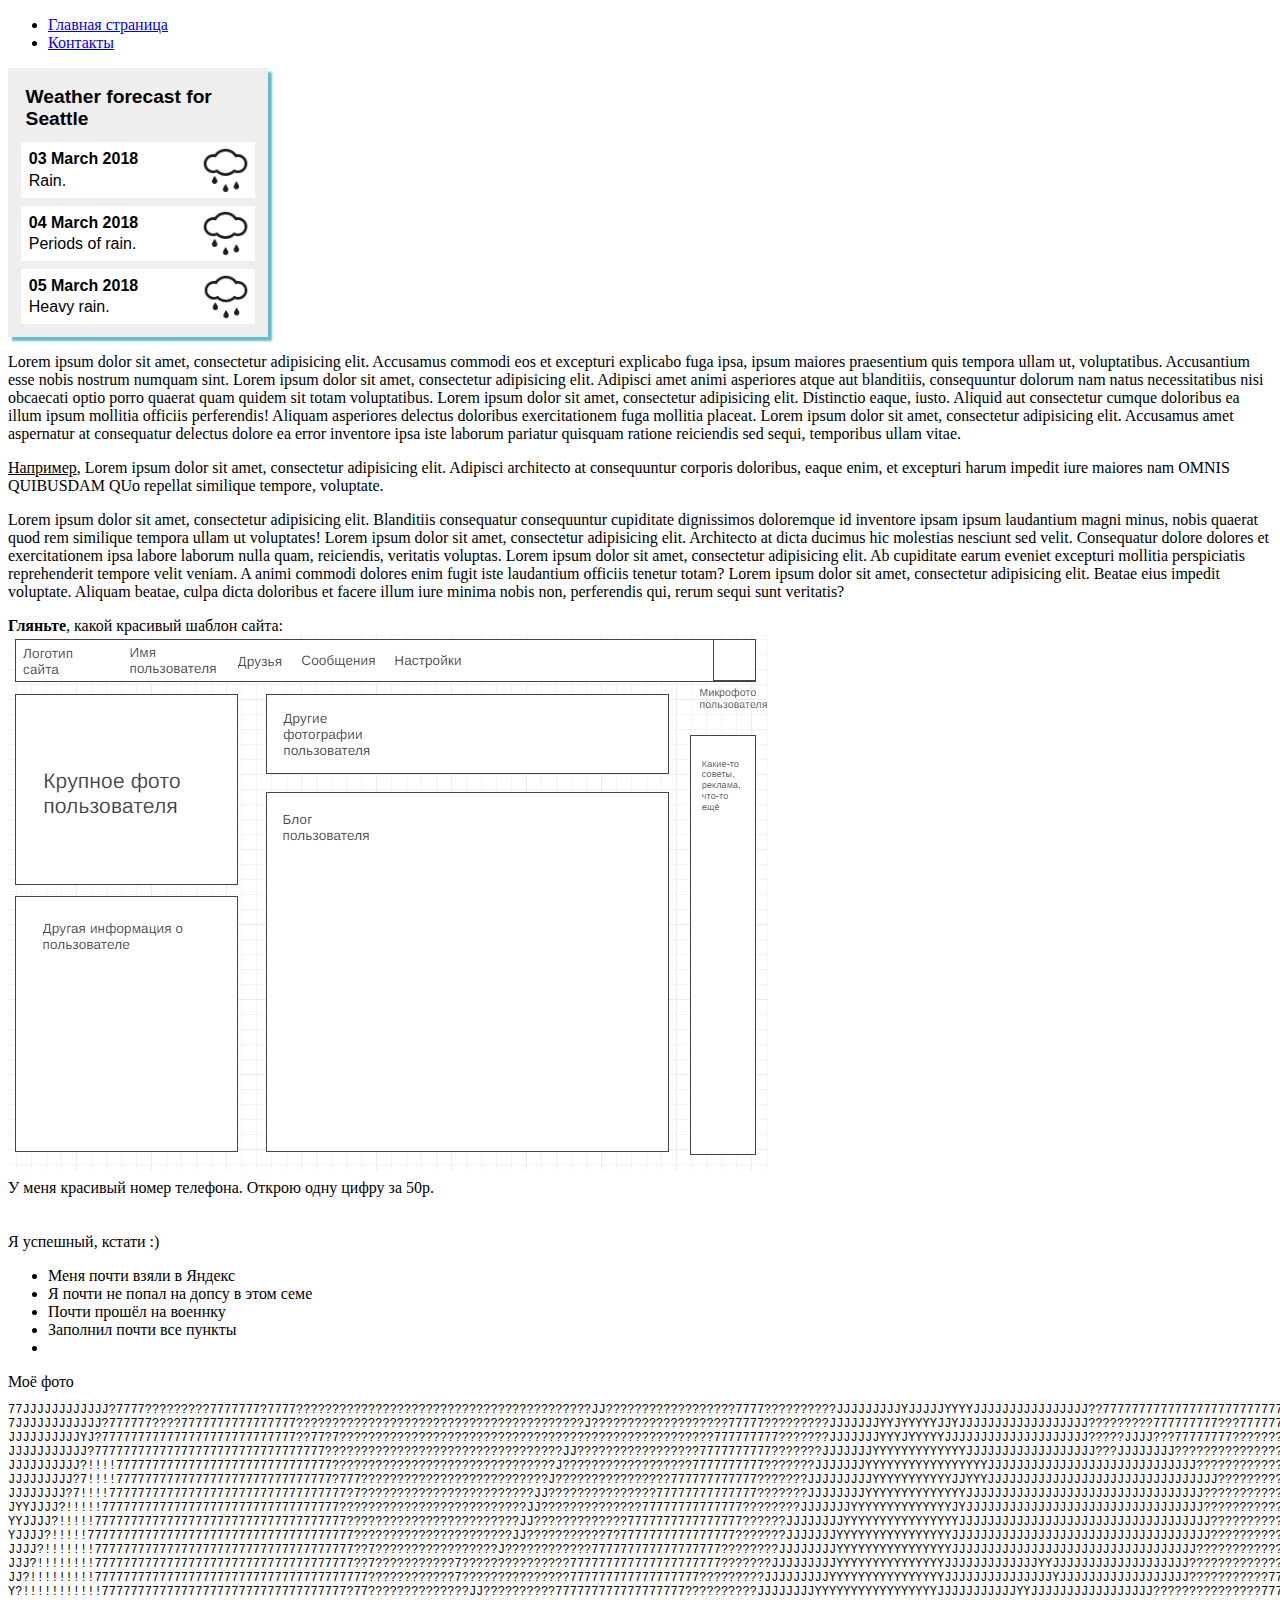
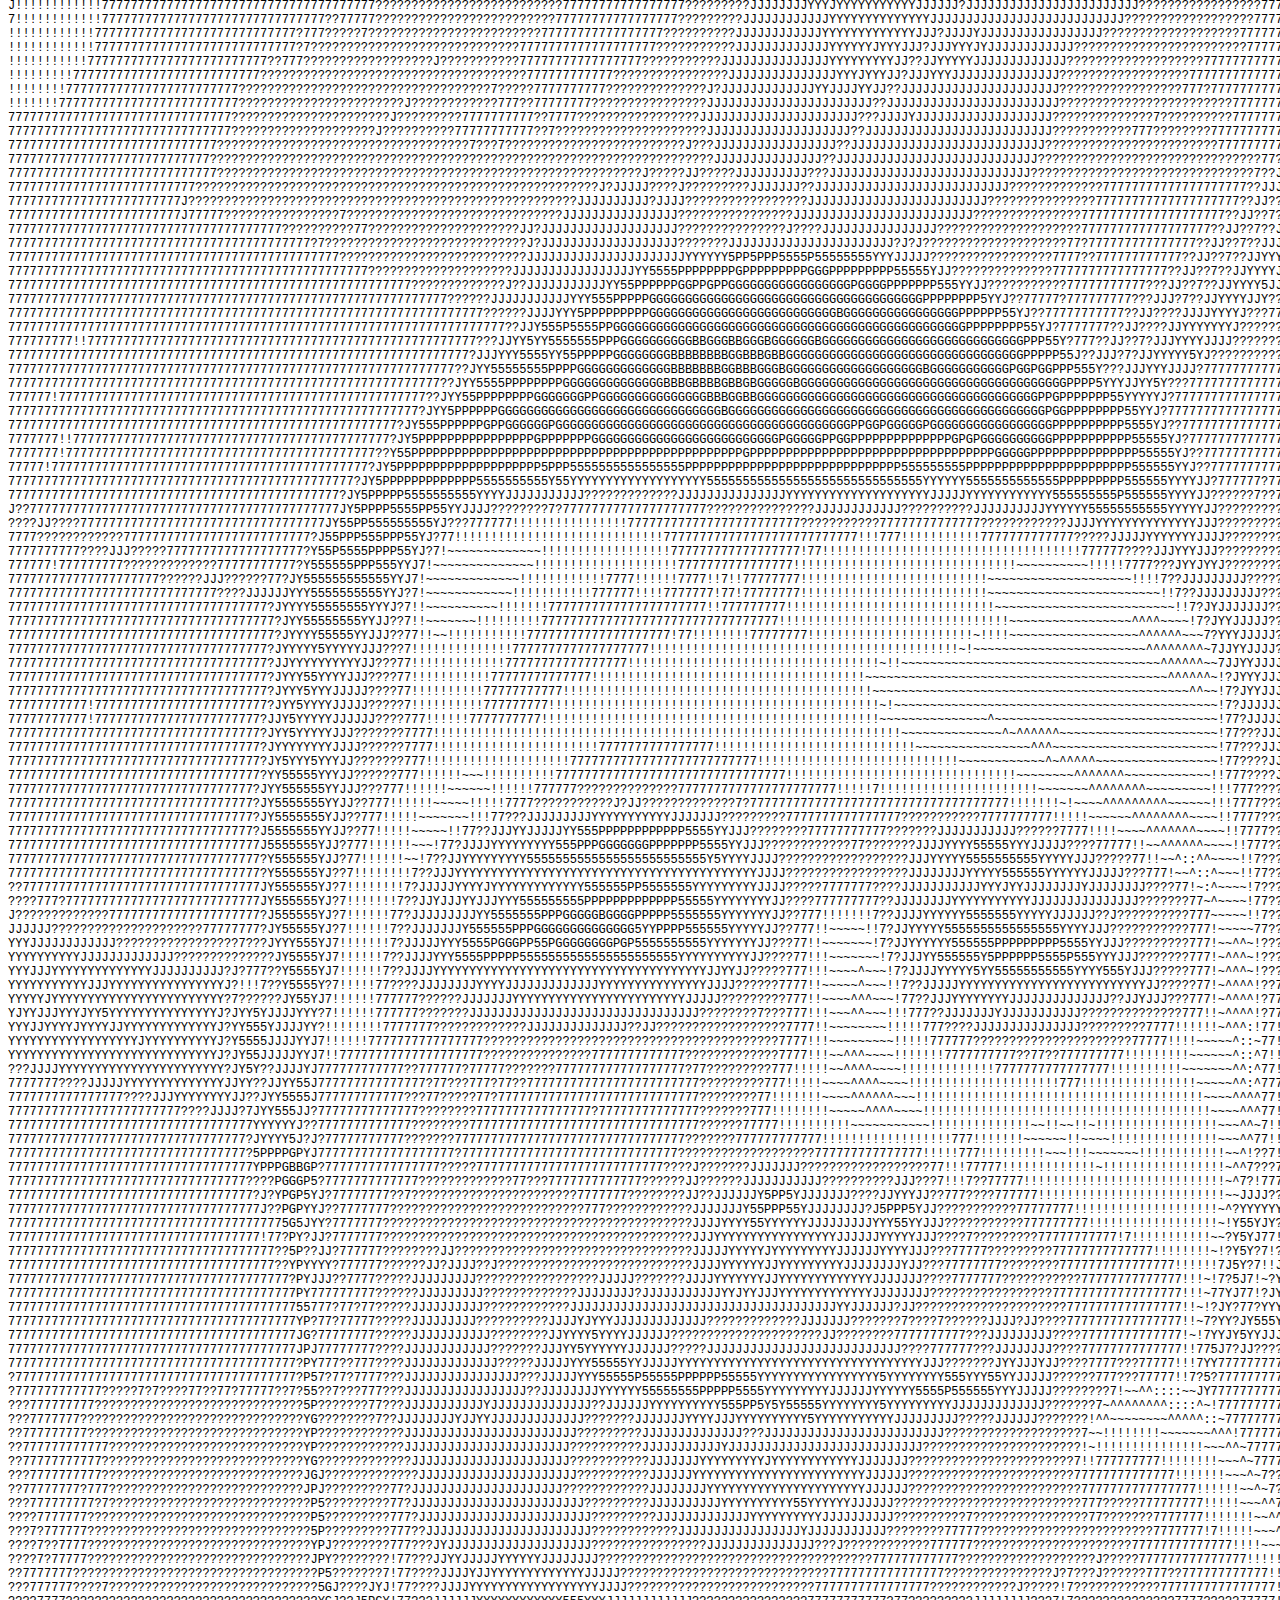
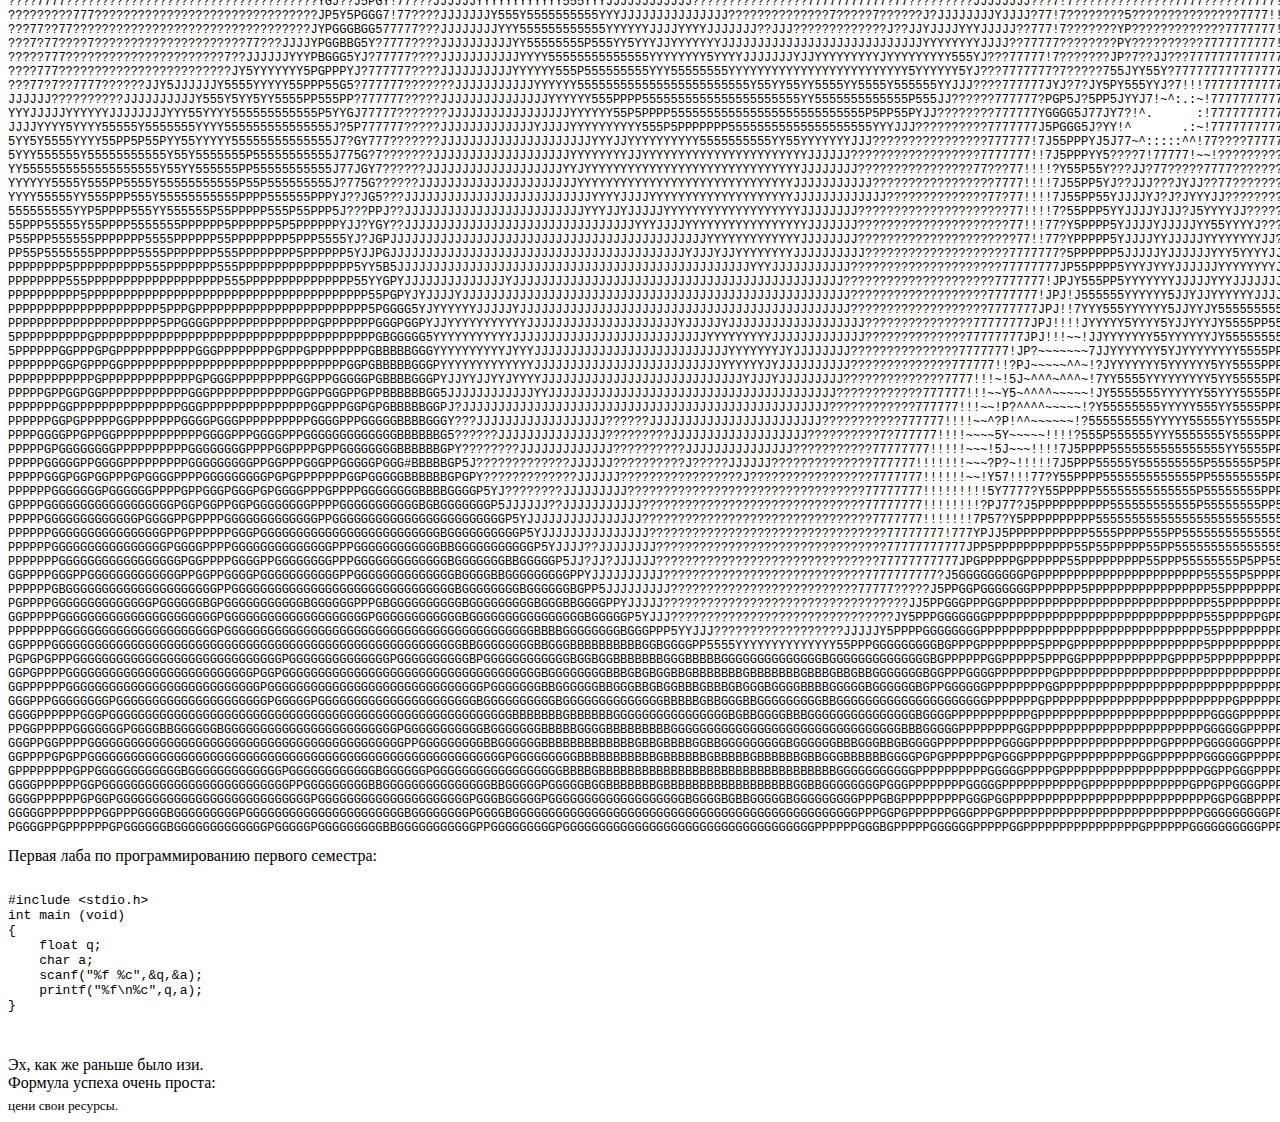
<file: Fellow-Students/1-2.html>
<!DOCTYPE html>
<html lang="ru">
	<head>
		<meta charset="UTF-8">
		<meta name="keywords" content="однокурсники, соцсеть, вуз, учёба, общаться">
		<meta name="description" content="Здесь вы можете обсудить всё, что угодно со своими однокурсниками. От политики вуза до цвета подаренных носков на 23 февраля. Найди своих однокурсников или они найдут тебя раньше!">
		<link rel="stylesheet" href="styles/1-2.css">
		<title>Однокурсники</title>
	</head>
	<body class="page">
		<nav class="menu">
			<ul>
				<li><a href="index.html">Главная страница</a></li>
				<li><a href="#number">Контакты</a></li>
			</ul>
		</nav>
		<article class="forecast">
			<h1>Weather forecast for Seattle</h1>
			<article class="day-forecast">
				<h2>03 March 2018</h2>
				<p>Rain.</p>
			</article>
			<article class="day-forecast">
				<h2>04 March 2018</h2>
				<p>Periods of rain.</p>
			</article>
			<article class="day-forecast">
				<h2>05 March 2018</h2>
				<p>Heavy rain.</p>
			</article>
		</article>

		<p>
			Lorem ipsum dolor sit amet, consectetur adipisicing elit. Accusamus commodi eos et excepturi explicabo fuga ipsa, ipsum maiores praesentium quis tempora ullam ut, voluptatibus. Accusantium esse nobis nostrum numquam sint.
			Lorem ipsum dolor sit amet, consectetur adipisicing elit. Adipisci amet animi asperiores atque aut blanditiis, consequuntur dolorum nam natus necessitatibus nisi obcaecati optio porro quaerat quam quidem sit totam voluptatibus.
			Lorem ipsum dolor sit amet, consectetur adipisicing elit. Distinctio eaque, iusto. Aliquid aut consectetur cumque doloribus ea illum ipsum mollitia officiis perferendis! Aliquam asperiores delectus doloribus exercitationem fuga mollitia placeat.
			Lorem ipsum dolor sit amet, consectetur adipisicing elit. Accusamus amet aspernatur at consequatur delectus dolore ea error inventore ipsa iste laborum pariatur quisquam ratione reiciendis sed sequi, temporibus ullam vitae.
		</p>
		<aside>
			<p> <text style="text-decoration: underline">Например</text>, Lorem ipsum dolor sit amet, consectetur adipisicing elit. Adipisci architecto at consequuntur corporis doloribus, eaque enim, et excepturi harum impedit iure maiores nam <text style="text-transform: uppercase"> omnis quibusdam qu</text>o repellat similique tempore, voluptate. </p>
		</aside>

		<p>
			Lorem ipsum dolor sit amet, consectetur adipisicing elit. Blanditiis consequatur consequuntur cupiditate dignissimos doloremque id inventore ipsam ipsum laudantium magni minus, nobis quaerat quod rem similique tempora ullam ut voluptates!
			Lorem ipsum dolor sit amet, consectetur adipisicing elit. Architecto at dicta ducimus hic molestias nesciunt sed velit. Consequatur dolore dolores et exercitationem ipsa labore laborum nulla quam, reiciendis, veritatis voluptas.
			Lorem ipsum dolor sit amet, consectetur adipisicing elit. Ab cupiditate earum eveniet excepturi mollitia perspiciatis reprehenderit tempore velit veniam. A animi commodi dolores enim fugit iste laudantium officiis tenetur totam?
			Lorem ipsum dolor sit amet, consectetur adipisicing elit. Beatae eius impedit voluptate. Aliquam beatae, culpa dicta doloribus et facere illum iure minima nobis non, perferendis qui, rerum sequi sunt veritatis?
		</p>

		<b>Гляньте</b>, какой красивый шаблон сайта: <br>
		<img src="../src/template.bmp" alt=""> <br>
		<a name="number">
			У меня красивый номер телефона. Открою одну цифру за 50р.
		</a>
		<br><br><br>
		Я успешный, кстати :)
		<ul>
			<li>Меня почти взяли в Яндекс</li>
			<li>Я почти не попал на допсу в этом семе</li>
			<li>Почти прошёл на военнку</li>
			<li>Заполнил почти все пункты</li>
			<li></li>
		</ul>

		Моё фото <br>
		<div>
			<pre class="pseudographic">
				77JJJJJJJJJJJJ?7777?????????7777777?7777?????????????????????????????????????????JJ??????????????????7777??????????JJJJJJJJJYJJJJJYYYYJJJJJJJJJJJJJJJJ??777777777777777777777777777777777777777777777?7??????????JJ?7??????????????????????????7777777777777777!!!!!!!!!!!!!!!!!!!!!!!!!!!!!!!!!!!!!!!!!!!!!<br>
				7JJJJJJJJJJJJ?777777????7777777777777777????????????????????????????????????????J???????????????????77777?????????JJJJJJJYYJYYYYYJJYJJJJJJJJJJJJJJJJJJ?????????777777777???777777777777777777777777777?77???????7?J?77???????????????????????????77777777777777!!!!!!!!!!!!!!!!!!!!!!!!!!!!!!!!!!!!!!!!!!!!!<br>
				JJJJJJJJJJYJ?777777777777777777777777777??77?7????????????????????????????????????????????????????777777777???????JJJJJJJYYYJYYYYYJJJJJJJJJJJJJJJJJJJJ?????JJJJ???77777777????????777777777777??7777???77???????7?J??777777??????????????????????????777777777777777!!!!!!!!!!!!!!!!!!!!!!!!!!!!!!!!!!!!!!!!<br>
				JJJJJJJJJJJ?77777777777777777777777777777777?????????????????????????????????JJ?????????????????7777777777???????JJJJJJJYYYYYYYYYYYYYJJJJJJJJJJJJJJJJJJ???JJJJJJJJ?????????????????????7?77777777777777777???J??77?J?777?77????7????????????????????????777777777777!!!!!!!!!!!!!!!!!!!!!!!!!!!!!!!!!!!!!!!!<br>
				JJJJJJJJJJ?!!!!777777777777777777777777777777???????????????????????????????J??????????????????7777777777???????JJJJJJJYYYYYYYYYYYYYYYYYJJJJJJJJJJJJJJJJJJJJJJJJJJJJJ?????????????????????7777777777777777???J??77?J?7777777??77777????????????????????????777777777777777!!!!!!!!!!!!!!!!!!!!!!!!!!!!!!!!!!<br>
				JJJJJJJJJ?7!!!!777777777777777777777777777777?777??????????????????????????J????????????????777777777777???????JJJJJJJJJYYYYYYYYYYYJJYYYJJJJJJJJJJJJJJJJJJJJJJJJJJJJJJJJ??????????????????????777777777??7???J??777JJ??7777777??????????????????????????????????77777777777777!!!!!!!!!!!!!!!!!!!!!!!!!!!!!!<br>
				JJJJJJJJ?7!!!!777777777777777777777777777777777?7????????????????????????JJ???????????????77777777777777???????JJJJJJJJYYYYYYYYYYYYYYJJJJJJJJJJJJJJJJJJJJJJJJJJJJJJJJJ???????????????????????????????77777???J???77?J?777777???7???????????????????????????????????7777777777777!!!!!!!!!!!!!!!!!!!!!!!!!!!!<br>
				JYYJJJJ?!!!!!777777777777777777777777777777777??????????????????????????JJ??????????????77777777777777????????JJJJJJJYYYYYYYYYYYYYYJYJJJJJJJJJJJJJJJJJJJJJJJJJJJJJJJJJ???????????????????????????????????77??????777JJ?777777777?????????777??????????????????????????7777777777777!!!!!!!!!!!!!!!!!!!!!!!!!<br>
				YYJJJJ?!!!!!77777777777777777777777777777777777????????????????????????JJ?????????????7777777777777777??????JJJJJJJJYYYYYYYYYYYYYYYYJJJJJJJJJJJJJJJJJJJJJJJJJJJJJJJJJJJ??????????????7????????????????????????????77?J?7777777777?777?777777777?????????????????????????????7777777777!!!!!!!!!!!!!!!!!!!!!!<br>
				YJJJJ?!!!!!7777777777777777777777777777777777777??????????????????????JJ???????????7?7777777777777777???????JJJJJJJYYYYYYYYYYYYYYYYJJJJJJJJJJJJJJJJJJJJJJJJJJJJJJJJJJJJ?????????????7777??????????????????????????77?J?7777777777777777777777777????????????????????????????????7777777!!!!!!!!!!!!!!!!!!!!!<br>
				JJJJ?!!!!!!!777777777777777777777777777777777777??7?????????????????J????????????777777777777777777????????JJJJJJJJYYYYYYYYYYYYYYYYJJJJJJJJJJJJJJJJJJJJJJJJJJJJJJJJJJ??????????????77777????777777????????????J???77?JJ?777777777???7?777?777???7????????7???????????????????????J?777777777!!!!!!!!!!!!!!!!<br>
				JJJ?!!!!!!!!777777777777777777777777777777777777??7???????????7???????????????777777777777777777777???????JJJJJJJJJYYYYYYYYYYYYYYYJJJJJJJJJJJJJYYJJJJJJJJJJJJJJJJJJJ??????????????77777777777777777777?????????????77?J?7777777777??77777?77777777?7???7777777??7?????????????JYYYJ??777777777777!!!!!!!!!!!<br>
				JJ?!!!!!!!!!77777777777777777777777777777777777777????????????7???????????????777777777777777777?????????JJJJJJJJJYYYYYYYYYYYYYYYYJJJJJJJJJJJJJJJYJJJJJJJJJJJJJJJJJJ???????????7777777777777777777777777??????????????J???777777777???77??7777777??777777????777???7?????????JYYYYJJ???777777777777!!!!!!!!!<br>
				Y?!!!!!!!!!!!7777777777777777777777777777777777?77??????????????JJ??????????777777777777777777??????????JJJJJJJJYYYYYYYYYYYYYYYYYJJJJJJJJJJJYYJJJJJJJJJJJJJJJJJ???????????????777777777777777777777777????????????????JJJY?777777777????7777777777??77777?77777777777?77??????YYYYJJ??????777777777777!!!!!!<br>
				J!!!!!!!!!!!!77777777777777777777777777777777777777??????????????????????????77777777777777777?????????JJJJJJJJYYYJYYYYYYYYYYYJJJJJJ?JJJJJJJJJJJJJJJJJJJJJJJJ?????????????????777777777777777777777777??JJ??777?JJJJJJYYYJ???777777777???777777777??77777?7777777777777???????JYYYYJ????????77777777777!!!!!<br>
				7!!!!!!!!!!!!7777777777777777777777777777777??77777?????????????????????????77777777777777777?????????JJJJJJJJJJJJYYYYYYYYYYYYYYJJJJJJJJJJJJJJJJJJJJJJJJJJJ??????????????????777777777777777777777777?JJJ?777??JJJJJJYYYJJ???7777777777??7777777777??77777777777777777??777????YYYJYJ???????????77777777777!<br>
				!!!!!!!!!!!!7777777777777777777777777777?777?????7????????????????????????77777777777777777??????????JJJJJJJJJJJJYYYYYYYYYYYYYJJJ?JJJJYJJJJJJJJJJJJJJJJJ???????????????????777777777777777777777777?JJJ?777??JJJYYYYJ?JJ??7????77777777777777777777??77777777777777777777777????YYJYJ??7????????????77777777<br>
				!!!!!!!!!!!!7777777777777777777777777777?7?????????????????????????????7777777777777777777???????????JJJJJJJJJJJJJYYYYYYJYYYJJJ?JJJYYYJYJJJJJJJJJJJJ????????????????????????77777777777777777777??JJJ?777??JJJJYYYJ???77777777????777777777777777777?777777777777777777777777???JYYYJJ?777?????????????77777<br>
				!!!!!!!!!!!7777777777777777777777777??777??????????????????J???????????77777777777777777???????????JJJJJJJJJJJJJJJYYYYYYYYYJJ??JJYYYYYJJJJJJJJJJJJJ???????????????????7777777777777777777777777?JJJ?777??JJJJYYYYYJ?77777777777777?77777777777777777??7777777777777777777777777??YYYYJ?777777?????????????77<br>
				!!!!!!!!!77777777777777777777777777?????????????????????????????????????777777777777????????????????JJJJJJJJJJJJJJJYYYJYYYJJ?JJJYYYJJJJJJJJJJJJJJJ??????????????????777777777777777777777777??JJJ?777?JJJYYYYYJ?Y??7777777777777777777?????7777777777?77777777777777777777777777?JYYJJJ?777777777???????????<br>
				!!!!!!!!777777777777777777777777???????????????????????????????????7?????7777777777??????????????J?JJJJJJJJJJJJJYYJJJJYYJJ??JJJJJJJJJJJJJJJJJJJJJJ?????????????????777?7777777777777777777??JJJ?777?JJJJYYYYJ????77777777777777777777777?????77777777?777777777777777777777777777?YYJJ??7777777777777??7????<br>
				!!!!!!!7777777777777777777777777???????????????????????J????????????777??77777777????????????????JJJJJJJJJJJJJJJJJJJJJJJ??JJJJJJJJJJJJJJJJJJJJJJJJ????????????????????????77777777777777??JJJ?777?JJJJYYYYYYJ??77777777777777777777777777777????777777777777777777777777777777777?JYJJ???77777777777777777??<br>
				7777777777777777777777777777777??????????????????????J?????????7777777777??7777?????????????????JJJJJJJJJJJJJJJJJJJJJJ???JJJJYJJJJJJJJJJJJJJJJJJJ??????????????7??????????777777777777??JJJ??77?JJJYYYYJJJJ??7777777777777777777777777777777777???7777777777777777777777777777777?YYYYY5J?777777777777777777<br>
				7777777777777777777777777777777????????????????????J??????????77777777777??7?????????????????????JJJJJJJJJJJJJJJJJJJJ??JJJJJJJJJJJJJJJJJJJJJJJJJJ???????????777????????77777777777777?JJJ?777?JJJJYYYYJJJ?7777777???77777777777777777777777777?????????77777777777777777777777777?JYY555J?777777777777777777<br>
				77777777777777777777777777777???????????????????????????????????7???7?????????????????????????J???JJJJJJJJJJJJJJJJJ??JJJJJJJJJJJJJJJJJJJJJJJJJJJ????????????????????????7777777777??JJJ??77?JJJYYYYY5YJ???????????????77???????7777777777??????JJJJ????????7?777777777777777777777??YYYYJ?777777777777777777<br>
				7777777777777777777777777777??????????????????????????????????????????????????????????????????????JJJJJJJJJJJJJJJ??JJJJJJJJJJJJJJJJJJJJJJJJJJJJ???????????????????????????????77??JJJ??77?JJJYYYYJJJJ????????????????????????????????????????JJJJ???????JJ?????777777777777777777777?YYJJJ777777777777777777<br>
				77777777777777777777777777777???????????????????????????????????????????????????????????J?????JJ?????JJJJJJJJJJ???JJJJJJJJJJJJJJJJJJJJJJJJJJJJ???????????????????????????????7??JJJ??7??JJJJYYYYJ???????????????????????????????????????????JJ????????JJJJJJJJJ???777777777777777777?YYJJJ?77777777777777777<br>
				77777777777777777777777777????????????????????????????????????????????????????????J?JJJJJ????J?????????JJJJJJJ??JJJJJJJJJJJJJJJJJJJJJJJJJJJ?????????????77777777777777777777??JJJ??7??JJJYYYYJYJ?????????????????????????????????????????????????J?JJJJJJJJJJJJJJJ?????77777777777777?YJJJJ?7777777777777777<br>
				777777777777777777777777J??????????????????????????????????????????????????????JJJJJJJJJJ?JJJJ?????????????????JJJJJJJJJJJJJJJJJJJJJJJJJ???????????????77777777777777777777??JJ??7??JJJYYYYJ?J????????????????????????????????????????????????JJJJJJJJJJJJJYYJJJJJJJ??????77777777777?JYJJJ?7777777777777777<br>
				777777777777777777777777J77777????????????????7??????????????????????????????JJJJJJJJJJJJJJJJ????????????????JJJJJJJJJJJJJJJJJJJJJJJJJ???????????????77777777777777777777??JJ??7??JJYYYYYYYJ????????????????????????????????????????????????JJJJJJJJJJJYYYJYJJJJJJJ?????????7777777777?YJJJJ?777777777777777<br>
				77777777777777777777777777777777777777??????????77?????????????????????JJ?JJJJJJJJJJJJJJJJJJJ???????????????J????JJJJJJJJJJJJJJJJ????????????????????777777777777777777??JJ??7??JJYYYYJJJJ????????????????????????????????????????????????JJJJJJJJJJJJJYYYJJJJJJ??????????????77777777?JJJJJ?777777777777777<br>
				777777777777777777777777777777777777777777?7????????????????????????????J?JJJJJJJJJJJJJJJJJJJ???????JJJJJJJJJJJJJJJJJJJJJJJ?J?J????????????????????77?777777777777777??JJ??7??JJJJYYYJJ???7????????????????????????????????????????????JJJJJJJJJJJJJYYJYJJJJJJ?????????????????77777777?YJJJJ?77777777777777<br>
				7777777777777777777777777777777777777777777777??????????????????????????JJJJJJJJJJJJJJJJJJJJJJYYYYYY5PP5PPP5555P55555555YYYJJJJJ?????????????????7777??777777777777??JJ??7??JJYYYYYYYJ?7777??????????????????????????????????JJ??????JJJJJJJJJJJJJJYJJJJJJJJ????????????????????????777?JJJJJJ77777777777777<br>
				77777777777777777777777777777777777777777777777777????????????????????JJJJJJJJJJJJJJJJJYY5555PPPPPPPPGPPPPPPPPPGGGPPPPPPPPP55555YJJ??????????????7777777777777777??JJ??7??JJYYYYJ?JJ?777777?????????????????????????????????J?????JJJJJJJJJJJYYYYYJJJJJJJJ???????????????????????7????7??JJJJJ?7777777777777<br>
				77777777777777777777777777777777777777777777777777777777?????????????J??JJJJJJJJJJJYY55PPPPPPGGPPGPPGGGGGGGGGGGGGGGGGPGGGGPPPPPPP555YYJJ???????????77777777777???JJ??7??JJYYYY5JJ??7777777???????????????????????????????JJ?????JJJJJJJJJJJYYJYJJJJJJJJJJ????????????????????????????JJJJJJJJJ??777777777777<br>
				7777777777777777777777777777777777777777777777777777777777777??????JJJJJJJJJJJYYY555PPPPPGGGGGGGGGGGGGGGGGGGGGGGGGGGGGGGGGGGGGGPPPPPPPP5YYJ??77777?777777777???JJJ?7??JJYYYYJJY??777777777?7??????????????????????????JJJJ????JJJJJJJJJJJJJYYYJJJJJJJJ?????????????????????????????JJJJJJJJ?????777777777777<br>
				777777777777777777777777777777777777777777777777777777777777777777??????JJJJYYY5PPPPPPPPPGGGGGGGGGGGGGGGGGGGGGGGGGGBGGGGGGGGGGGGGGGGPPPPPP55YJ??77777777777??JJ????JJJJYYYYJ???777??????????????????????????????????JJJ?????JJJJJJJJJJJJYYJYYJJJJJJJ????????????????????????????JJJJJJ???????????77777777777<br>
				777777777777777777777777777777777777777777777777777777777777777777777??JJY555P5555PPGGGGGGGGGGGGGGGGGGGGGGGGGGGGGGGGGGGGGGGGGGGGGGGGGPPPPPPPP55YJ?7777777??JJ????JJYYYYYYYJ??????????????????????????????????????JJJJ????JJJJJJJJJJJJJJYYYYJJJJJJJJ?????????????????????????JJJJJJJJ???????????????777777777<br>
				777777777!!777777777777777777777777777777777777777777777777777777???JJYY5YY5555555PPPGGGGGGGGGGBBGGGBBGGGBGGGGGGBGGGGGGGGGGGGGGGGGGGGGGGGGGGGPPP55Y?777??JJ??7?JJJYYYYJJJJ???????????????????????????????????????J?????JJJJJJJJJYJJYYYYJJJJJJJJJJJJ???????????????????????JJJJJJJJ????????????????????777777<br>
				7777777777777777777777777777777777777777777777777777777777777777?JJJYYY5555YY55PPPPPGGGGGGGGBBBBBBBBGGBBBGBBGGGGGGGGGGGGGGGGGGGGGGGGGGGGGGGGGPPPPP55J??JJJ?7?JJYYYYY5YJ????????????????????????????????????????J????JJJJJJJJJJYYYYYYYYJJJJJJJJJJJ????????????J?????????JJJJJJJJJ????????????????????77777777<br>
				77777777777777777777777777777777777777777777777777777777777777??JYY55555555PPPPGGGGGGGGGGGGGBBBBBBBGGBBBGGGBGGGGGGGGGGGGGGGGGGGBGGGGGGGGGGGPGGPGGPPP555Y???JJJYYYJJJJ?7777777777777777?????????????????????J?????JJJJJJJJJJJJYYYYYYYJJJJJJJJJJJJ?????????????????????JJJJJJJ??????????????????77777777777777<br>
				777777777777777777777777777777777777777777777777777777777777??JYY5555PPPPPPPPGGGGGGGGGGGGGGBBBGBBBBGBBGBGGGGGBGGGGGGGGGGGGGGGGGGGGGGGGGGGGGGGGGGGGGPPPP5YYYJJYY5Y???77777777777777777777???????????????????J????JJJJJJJJJYYYYYYYJYJJJJJJJJJJJJJ???????????????????JJJJJJJ?????????????????????77777777777777<br>
				777777!777777777777777777777777777777777777777777777777777??JYY55PPPPPPPPGGGGGGGPPGGGGGGGGGGGGGGGBBBGGBBGGGGGGGGGGGGGGGGGGGGGGGGGGGGGGGGGGGGGGGPPGPPPPPPP55YYYYYJ?7777777777777777777777??????????????????????JJJJJJJJJJYYYYYJJJJJJJJJJJJJJ?J????J??????????????JJJJJJJ?????????????????????????777777777777<br>
				777777777777777777777777777777777777777777777777777777777?JYY5PPPPPPGGGGGGGGGGGGGGGGGGGGGGGGGGGGGGGBGGGGGGGGGGGGGGGGGGGGGGGGGGGGGGGGGGGGGGGGGGGGPGGPPPPPPPP55YYJ?77777777777777777777777777????????????????JJJJJJJJJJJJJJJJJJJJJJJJJJJJJJJ???????????????????JJJJJJJ????????????????????????????7777777777??<br>
				777777777777777777777777777777777777777777777777777777?JY555PPPPPPGPPGGGGGGPGGGGGGGGGGGGGGGGGGGGGGGGGGGGGGGGGGGGGGGGGPPGGPGGGGGPGGGGGGGGGGGGGGGGGPPPPPPPPPP5555YJ??777777777777777777??7777????????????JJJJJJJJJJJJJJJJJYYJJJJJJJJJJJJJJJJ??????J????????JJJJJJJJJ???????????????????????????7777777777?????<br>
				7777777!!77777777777777777777777777777777777777777777?JY5PPPPPPPPPPPPPPPPGPPPPPPPGGGGGGGGGGGGGGGGGGGGGGGGGGPGGGGGPPGGPPPPPPPPPPPPPPGPGPGGGGGGGGGGPPPPPPPPPPP55555YJ?77777777777777777??7777???????????JJJJJJJJJJJJJJJJJJJJJJJJJJJJJJJJJJJ???J???JJJ?????JJJJJJJ??????????????????????????77777777777????????<br>
				7777777!7777777777777777777777777777777777777777777??Y55PPPPPPPPPPPPPPPPPPPPPPPPPPPPPPPPPPPPPPPPPPPPPPGPPPPPPPPPPPPPPPPPPPPPPPPPPPPPPPPPPGGGGGPPPPPPPPPPPPPPP55555YJ??7777777777777777777???????????JJJJJJJJJJJJJJJJJJJJJJJJJJJJJJJJJJJJJJJ?JJJJJJJJJJJJJJJJ????????????????????????????7777777777???????777<br>
				77777!77777777777777777777777777777777777777777777?JY5PPPPPPPPPPPPPPPPPPPP5PPP5555555555555555PPPPPPPPPPPPPPPPPPPPPPPPPPPPPP555555555PPPPPPPPPPPPPPPPPPPPPPP555555YYJ??7777777777777777??????????JJJJJJJJJJJJJJYYYYJJJJJJJJJJJJJJJJJJJJJJJJ?JJJJJJJYYYJJJ?????????????????????????????77777777???????777777!<br>
				777777777777777777777777777777777777777777777777?JY5PPPPPPPPPPPPP5555555555Y55YYYYYYYYYYYYYYYYYYY555555555555555555555555555555YYYYYY5555555555555PPPPPPPPP555555YYYYJJ?777777?777777???????????JJJJJJJJJYYYYYYYYJJJJJJJJJJJJJJJJJJJJJJJJJJJJJJJJJJYYYJ?????????????????????????????77777777???????77777!!~~<br>
				7777777777777777777777777777777777777777777777?JY5PPPPP5555555555YYYYJJJJJJJJJJJ?????????????JJJJJJJJJJJJJJJYYYYYYYYYYYYYYYYYYYYJJJJJYYYYYYYYYYYY555555555P555555YYYYJJ??????7??7????????????JJJJJJJJJYYYYYYYYYJJJJJJJJJJJJJJJJ??JJ?JJJJJJJJJJJJJ???JJ???????????????????????????77777777???????77777!!~~^^:<br>
				J??7777777777777777777777777777777777777777777JY5PPPP5555PP55YYJJJJ????????7?77777777777777777777???????????????JJJJJJJJJJJJ??????????JJJJJJJJJJYYYYYY55555555555YYYYYJJ???????????????????JJJJJJJJJJYYYYYYYYJJJJJJJJJJJJJJJJJJ???JJ??JJJJJJJJJJJ?7???????????????????????????77777777???????7777!!!!~^^:.&nbsp;&nbsp;<br>
				????JJ????7777777777777777777777777777777777JY55PP555555555YJ???777777!!!!!!!!!!!!!!!!777777777777777777777777???????????77777777777777????????????JJJJYYYYYYYYYYYYYYJJJ?????????????????JJJJJJJJYJJYYYYYYYJJJJJJJJJJJJJJJJJJJJJJJJJJJJJJJJJJJJ?????????????????????????????7777777????????7777!!~~~^:.&nbsp;&nbsp;&nbsp;&nbsp;&nbsp;<br>
				7777????????????77777777777777777777777777?J55PPP555PPP55YJ?77!!!!!!!!!!!!!!!!!!!!!!!!!!!!!777777777777777777777777777!!!777!!!!!!!!!!!7777777777777?????JJJJJYYYYYYYJJJJ???????????????JJJJJJJJJJYYYYYYJJJJJJJJJJJJJJJJJJJJJJJJJJJJJJJJJJJJJ????????????????????????????77777777??????77777!!!~~^:.&nbsp;&nbsp;&nbsp;&nbsp;&nbsp;&nbsp;&nbsp;&nbsp;<br>
				7777777777????JJJ?????7777777777777777777?Y55P5555PPPP55YJ?7!~~~~~~~~~~~~~!!!!!!!!!!!!!!!!!!777777777777777777!77!!!!!!!!!!!!!!!!!!!!!!!!!!!!!!!!!!!!777777????JJJYYYJJJ?????????????JJJJJJJJYYJYYYYYYYJJJJJJJJJJJJJJJJJJJJJJJJJJJJJJJJJJJ?????????????????????????????7777777???????7777!!!~~^:..&nbsp;&nbsp;&nbsp;&nbsp;&nbsp;&nbsp;&nbsp;&nbsp;&nbsp;&nbsp;<br>
				777777!777777777?????????????77777777777?Y555555PPP555YYJ7!~~~~~~~~~~~~~~!!!!!!!!!!!!!!!!!!!!7777777777777777!!!!!!!!!!!!!!!!!!!!!!!!!!!!!!!~~~~~~~~~~!!!!!7777???JYYJYYJ??????????JJJJJJJJJYYYYYYYYYJJJJJJJJJJJJJJJJJJJJJJJJJJJJJJJJJJ????????????????????????????77777777??????77777!!!~~^:..&nbsp;&nbsp;&nbsp;&nbsp;&nbsp;&nbsp;&nbsp;&nbsp;&nbsp;&nbsp;&nbsp;&nbsp;&nbsp;<br>
				777777777777777777777??????JJJ??????77?JY555555555555YYJ7!~~~~~~~~~~~~~!!!!!!!!!!!!7777!!!!!!7777!!7!!77777777!!!!!!!!!!!!!!!!!!!!!!!!!!~~~~~~~~~~~~~~~~~~~~!!!!7??JJJJJJJJJ???????JJJJJJJYYYYYYYYJJJJJJJJJJJJJJJJJJJJJJJJJJJJJJJJJJJ???????????????????????????77777777???????77777!!~~^:..&nbsp;&nbsp;&nbsp;&nbsp;&nbsp;&nbsp;&nbsp;&nbsp;&nbsp;&nbsp;&nbsp;&nbsp;&nbsp;&nbsp;&nbsp;&nbsp;<br>
				77777777777777777777777777777????JJJJJJYYY5555555555YYJ?7!~~~~~~~~~~~~!!!!!!!!!!!777777!!!!7777777!77!77777777!!!!!!!!!!!!!!!!!!!!!!!!!!~~~~~~~~~~~~~~~~~~~~~~~~!!7??JJJJJJJJJ????JJJJJJYYYYJJJJJJJJJJJJJJJJJJJJJJJJJJJJJJJJJJJJJ??????????????????????????????7777777???????777!!!~~^:..&nbsp;&nbsp;&nbsp;&nbsp;&nbsp;&nbsp;&nbsp;&nbsp;&nbsp;&nbsp;&nbsp;&nbsp;&nbsp;&nbsp;&nbsp;&nbsp;&nbsp;&nbsp;&nbsp;<br>
				777777777777777777777777777777777777?JYYYY55555555YYYJ?7!!~~~~~~~~~~!!!!!!!7777777777777777777777!!777777777!!!!!!!!!!!!!!!!!!!!!!!!!!!!!~~~~~~~~~~~~~~~~~~~~~~~~~!!7?JYJJJJJJJ????JJJJJJYYJYJJJJJJJJJJJJJJJJJJJJJJJJJJJJJJJJJJJ????????????????????????????7777777???????7777!!!~^:..&nbsp;&nbsp;&nbsp;&nbsp;&nbsp;&nbsp;&nbsp;&nbsp;&nbsp;&nbsp;&nbsp;&nbsp;&nbsp;&nbsp;&nbsp;&nbsp;&nbsp;&nbsp;&nbsp;&nbsp;&nbsp;.<br>
				7777777777777777777777777777777777777?JYY55555555YYJJ??7!!~~~~~~~!!!!!!!!!777777777777777777777777777777777!!!!!!!!!!!!!!!!!!!!!!!!!!!!!!!!~~~~~~~~~~~~~~~~~^^^^~~~~!7?JYYJJJJJ?????77???JJJJJJJJJJJJJJJJJJJJJJJJJJJJJJJJJJJ??????????????????????????????777777???????7777!!!~^::.&nbsp;&nbsp;&nbsp;&nbsp;&nbsp;&nbsp;&nbsp;&nbsp;&nbsp;&nbsp;&nbsp;&nbsp;&nbsp;&nbsp;&nbsp;&nbsp;&nbsp;&nbsp;&nbsp;&nbsp;...::<br>
				7777777777777777777777777777777777777?JYYYY55555YYJJJ??77!!~~!!!!!!!!!!!77777777777777777777!77!!!!!!!!77777777!!!!!!!!!!!!!!!!!!!!!!!~!!!!~~~~~~~~~~~~~~~~~~^^^^^^~~~7?YYYJJJJJ????7!!!!777??JJJJJJJJJJJJJJJJJJJJJJJJJJJJ?????????????????????????????777777???????7777!!!~^^:.&nbsp;&nbsp;&nbsp;&nbsp;&nbsp;&nbsp;&nbsp;&nbsp;&nbsp;&nbsp;&nbsp;&nbsp;&nbsp;&nbsp;&nbsp;&nbsp;&nbsp;&nbsp;&nbsp;&nbsp;&nbsp;..::::^<br>
				777777777777777777777777777777777777?JYYYYY5YYYYYJJJ???7!!!!!!!!!!!!!!7777777777777777777!!!!!!!!!!!!!!!!!!!!!!!!!!!!!!!!!!!!!!!!!!!~!~~~~~~~~~~~~~~~~~~~~~~~~^^^^^^^^~7JJYYJJJJ????77!!!!!!!!777????JJJJJJJJJJJJJJJJJ??????????????????????????????777777????????777!!!~~^:.&nbsp;&nbsp;&nbsp;&nbsp;&nbsp;&nbsp;&nbsp;&nbsp;&nbsp;&nbsp;&nbsp;&nbsp;&nbsp;&nbsp;&nbsp;&nbsp;&nbsp;&nbsp;&nbsp;&nbsp;&nbsp;..::::^^^^<br>
				777777777777777777777777777777777777?JJYYYYYYYYYYJJ???77!!!!!!!!!!!!!77777777777777777!!!!!!!!!!!!!!!!!!!!!!!!!!!!!!!!!!!~!!~~~~~~~~~~~~~~~~~~~~~~~~~~~~~~~~~~~~^^^^^^~~7JJYYJJJJ???77!!!!!!!!!!!!!!777??JJJJJJJJJJJ?????????????????????????????777777???????77777!!~~^:.&nbsp;&nbsp;&nbsp;&nbsp;&nbsp;&nbsp;&nbsp;&nbsp;&nbsp;&nbsp;&nbsp;&nbsp;&nbsp;&nbsp;&nbsp;&nbsp;&nbsp;&nbsp;&nbsp;&nbsp;&nbsp;..:::^^^^^^^^<br>
				777777777777777777777777777777777777?JYYY55YYYYJJJ????77!!!!!!!!!!!77777777777777!!!!!!!!!!!!!!!!!!!!!!!!!!!!!!!!!!!!!!~~~~~~~~~~~~~~~~~~~~~~~~~~~~~~~~~~~~~~~~~~^^^^^^~!?JYYYJJJJ??77!!!!!!!!!!!!!!!!!!!777JJJJJJ????????????????????????????777777???????77777!!~~^:.&nbsp;&nbsp;&nbsp;&nbsp;&nbsp;&nbsp;&nbsp;&nbsp;&nbsp;&nbsp;&nbsp;&nbsp;&nbsp;&nbsp;&nbsp;&nbsp;&nbsp;&nbsp;&nbsp;&nbsp;..:::^^^^^^^^^^^^<br>
				777777777777777777777777777777777777?JYYY5YYYJJJJJ????77!!!!!!!!!!77777777777!!!!!!!!!!!!!!!!!!!!!!!!!!!!!!!!!!!!!!!!!!!~~~~~~~~~~~~~~~~~~~~~~~~~~~~~~~~~~~~~~~~~~~~^^~~!7?JYYJJJJ???7!!!!!!!!!!!!!!!!!!!!!!?JJ??7??????????????????????????777777??????77777!!~~^:.&nbsp;&nbsp;&nbsp;&nbsp;&nbsp;&nbsp;&nbsp;&nbsp;&nbsp;&nbsp;&nbsp;&nbsp;&nbsp;&nbsp;&nbsp;&nbsp;&nbsp;&nbsp;&nbsp;&nbsp;..:::^^^^^^^~~~~~~~~<br>
				77777777777!777777777777777777777777?JYY5YYYYJJJJJ?????7!!!!!!!!!!777777777!!!!!!!!!!!!!!!!!!!!!!!!!!!!!!!!!!!!!!!!!!!!!!~!~~~~~~~~~~~~~~~~~~~~~~~~~~~~~~~~~~~~~~~~~~~~~!7?JJJJJJJ????7!!!!!!!!!!!!!!!!!!!!!7?77!!!!!777???????????????77777777???????7777!!~~^:..&nbsp;&nbsp;&nbsp;&nbsp;&nbsp;&nbsp;&nbsp;&nbsp;&nbsp;&nbsp;&nbsp;&nbsp;&nbsp;&nbsp;&nbsp;&nbsp;&nbsp;&nbsp;&nbsp;..:::^^^^^^~~~~~~~~~~~~<br>
				77777777777!77777777777777777777777?JJY5YYYYYJJJJJJ????777!!!!!!7777777777!!!!!!!!!!!!!!!!!!!!!!!!!!!!!!!!!!!!!!!!!!!!!!!~~~~~~~~~~~~~~~^~~~~~~~~~~~~~~~~~~~~~~~~~~~~~~~!77?JJJJJJJ??7!!!!!!!!!!!!!!!!!!!!!!!!!!!!!!!!!!!!7777????77777777777??????7777!!!~^:..&nbsp;&nbsp;&nbsp;&nbsp;&nbsp;&nbsp;&nbsp;&nbsp;&nbsp;&nbsp;&nbsp;&nbsp;&nbsp;&nbsp;&nbsp;&nbsp;&nbsp;&nbsp;&nbsp;..:::^^^^^~~~~~~~~~~~~!!!!<br>
				77777777777777777777777777777777777?JYY5YYYYYJJJ???????7777!!!!!!!!!!!!!!!!!!!!!!!!!!!!!!!!!!!!!!!!!!!!!!!!!!!!!!!!!!!!!!!!!~~~~~~~~~~~~~~^~^^^^^^~~~~~~~~~~~~~~~~~~~~~~!77???JJJJJJ?7!!!!!!!!!!!!!!!!!!!!!!!!!!!!!!!!!!!!!!!!!!!777777777?????77777!!~~^:..&nbsp;&nbsp;&nbsp;&nbsp;&nbsp;&nbsp;&nbsp;&nbsp;&nbsp;&nbsp;&nbsp;&nbsp;&nbsp;&nbsp;&nbsp;&nbsp;&nbsp;&nbsp;&nbsp;..::^^^^^^~~~~~~~~~~!!!!!!!!!<br>
				77777777777777777777777777777777777?JYYYYYYYYJJJJ??????7777!!!!!!!!!!!!!!!!!!!!!!!7777777777777777!!!!!!!!!!!!!!!!!!!!!!!!!!!!~~~~~~~~~~~~~~~~^^^~~~~~~~~~~~~~~~~~~~~~~~!77???JJJJJ???7!!!!!!!!!!!!!!!!!!!!!!!!!!!!!!!!!!!!!!!!~~!!!!!7?????77777!!~~^:..&nbsp;&nbsp;&nbsp;&nbsp;&nbsp;&nbsp;&nbsp;&nbsp;&nbsp;&nbsp;&nbsp;&nbsp;&nbsp;&nbsp;&nbsp;&nbsp;&nbsp;&nbsp;&nbsp;..::^^^^^^~~~~~~~~~~!!!!!!!!!!!!<br>
				77777777777777777777777777777777777?JY5YYY5YYYJJ???????777!!!!!!!!!!!!!!!!!!!!77777777777777777777777777!!!!!!!!!!!!!!!!!!!!!!!!!!!!~~~~~~~~~~~~^~^^^^^~~~~~~~~~~~~~~~~~!77????JJJJJJ?7!!!!!!!!!!!!!!!!!!!!!!!!!!!!!!!!!!!!~~~~~~~~!7?????7777!!~~^:..&nbsp;&nbsp;&nbsp;&nbsp;&nbsp;&nbsp;&nbsp;&nbsp;&nbsp;&nbsp;&nbsp;&nbsp;&nbsp;&nbsp;&nbsp;&nbsp;&nbsp;&nbsp;...::^^^^^~~~~~~~~~~!!!!!!!!!!!!!!!!<br>
				77777777777777777777777777777777777?YY55555YYYJJ??????777!!!!!!~~~!!!!!!!!!!77777777777777777777777777777777!!!!!!!!!!!!!!!!!!!!!!!!!!!!!!!!~~~~~~~~^^^^^^^~~~~~~~~~~~~!!777????JJJJJ?7!!!!!!!!!!!!!!!!!!!!!!!~~!!!~~~~~~~~~~~~~!7?????77777!~~^:..&nbsp;&nbsp;&nbsp;&nbsp;&nbsp;&nbsp;&nbsp;&nbsp;&nbsp;&nbsp;&nbsp;&nbsp;&nbsp;&nbsp;&nbsp;&nbsp;&nbsp;&nbsp;&nbsp;..::^^^^~~~~~~~~~!!!!!!!!!!!!!!!!!!!!!<br>
				7777777777777777777777777777777777?JYY555555YYJJJ???777!!!!!!~~~~~~!!!!!!777777??????????????7777777777777777777777!!!!!7!!!!!!!!!!!!!!!!!!!!!!~~~~~~~^^^^^^^^~~~~~~~~~!!!777????JJJJ?7!!!!!!!!!!!!!!!!!!!!~~~~~~~~~~~~~~~~~~!!??????777!!!~^:..&nbsp;&nbsp;&nbsp;&nbsp;&nbsp;&nbsp;&nbsp;&nbsp;&nbsp;&nbsp;&nbsp;&nbsp;&nbsp;&nbsp;&nbsp;&nbsp;&nbsp;&nbsp;&nbsp;..::^^^~~~~~~~~!!!!!!!!!!!!!!!!!!!!!!!777<br>
				7777777777777777777777777777777777?JY5555555YYJJ??777!!!!!!~~~~~!!!!!7777???????????J?JJ?????????????7?777777777777777777777777777777777777!!!!!!!~!~~~~^^^^^^^^^~~~~~~!!!7777????JJ??7!!!!!!!!!!!!!!!!!!~~~~~~~~~~~~~~~~~~!7?????777!!!~^::.&nbsp;&nbsp;&nbsp;&nbsp;&nbsp;&nbsp;&nbsp;&nbsp;&nbsp;&nbsp;&nbsp;&nbsp;&nbsp;&nbsp;&nbsp;&nbsp;&nbsp;&nbsp;&nbsp;.:::^^^^~~~~~~~!!!!!!!!!!!!!!777777777777777<br>
				7777777777777777777777777777777777?JY5555555YJJ??777!!!!!~~~~~~~!!!77???JJJJJJJJJYYYYYYYYYYYJJJJJJJ?????????7777777777777777???????????7777777777!!!!!~~~~~~^^^^^^^^~~~~!!7777???????77!!!!!!!!!!!!!!!!!~~~~~~~~~~~~~~~~!7?????7777!!~^:..&nbsp;&nbsp;&nbsp;&nbsp;&nbsp;&nbsp;&nbsp;&nbsp;&nbsp;&nbsp;&nbsp;&nbsp;&nbsp;&nbsp;&nbsp;&nbsp;&nbsp;&nbsp;&nbsp;&nbsp;..:::^^~~~~~~!!!!!!!!!!!!777777777777777777777<br>
				7777777777777777777777777777777777?J5555555YYJJ??77!!!!!~~~~~!!77??JJJYYJJJJJYY555PPPPPPPPPPPP5555YYJJJ????????77777777777???????JJJJJJJJJJJ??????7777!!!!~~~~^^^^^^^~~~~!!7777???????7!!!!!!!!!!!!!!~~~~~~~~~~~~~~~~!7?????777!!!~^::.&nbsp;&nbsp;&nbsp;&nbsp;&nbsp;&nbsp;&nbsp;&nbsp;&nbsp;&nbsp;&nbsp;&nbsp;&nbsp;&nbsp;&nbsp;&nbsp;&nbsp;&nbsp;&nbsp;&nbsp;....::::^^^~~~!!!!!!!!!!7777777777777777777777777<br>
				77777777777777777777777777777777777J5555555YJJ?777!!!!!!~~~!77?JJJJYYYYYYYYY555PPPGGGGGGGPPPPPPP5555YYJJJ????????????77???????JJJJYYYY55555YYYJJJJJ????77777!!~~^^^^^^~~~~!!777??????77!!!!!!!!!!!!~~~~~~~~~~~~~~~~!7???7777!!~~^::.&nbsp;&nbsp;&nbsp;&nbsp;&nbsp;&nbsp;&nbsp;&nbsp;&nbsp;&nbsp;&nbsp;&nbsp;&nbsp;&nbsp;&nbsp;&nbsp;&nbsp;&nbsp;&nbsp;&nbsp;&nbsp;...:::::^^^^^^^~~~!!!!!!777777777777777777777777777<br>
				77777777777777777777777777777777777?Y555555YJJ?77!!!!!!~~!7??JJYYYYYYYYY5555555555555555555555555Y5YYYYJJJJ??????????????????JJJYYYYY5555555555YYYYYJJJ?????77!!~~^::^^~~~~!!7???????77!!!!!!!!!!!!~~~~~~~~~~~~~!7???7777!!~~^:..&nbsp;&nbsp;&nbsp;&nbsp;&nbsp;&nbsp;&nbsp;&nbsp;&nbsp;&nbsp;&nbsp;&nbsp;&nbsp;&nbsp;&nbsp;&nbsp;&nbsp;&nbsp;&nbsp;&nbsp;....::::^^^^^^^^^~~~~~~~~~!!!77777777777777777777777777<br>
				77777777777777777777777777777777777?Y555555YJ??7!!!!!!!!7??JJJYYYYYYYYYYYYYYYYYYYYYYYYYYYYYYYYYYYYYYYYYYJJJJ?????????????????JJJJJJJJYYYYY555555YYYYYYJJJJJ???777!~~^::^~~~!!77?????7!7!!!!!!!!~~~~~~~~~~~~~~!7???7777!!!~^:..&nbsp;&nbsp;&nbsp;&nbsp;&nbsp;&nbsp;&nbsp;&nbsp;&nbsp;&nbsp;&nbsp;&nbsp;&nbsp;&nbsp;&nbsp;&nbsp;&nbsp;&nbsp;&nbsp;&nbsp;&nbsp;...:::::^^^^^^^^^^~~~~~~~~~~~~~!!!!7777777777777777777777<br>
				??777777777777777777777777777777777JY555555YJ?7!!!!!!!!7?JJJJJYYYYJYYYYYYYYYYYYY555555PP5555555YYYYYYYYYJJJJ?????7777777????JJJJJJJJJJJYYYJYYJJJJJJJJYJJJJJJJJ????77!~:^~~~~!7??????7777!!!!!!!~~~~~~~~~~~!7???7777!!!~^::.&nbsp;&nbsp;&nbsp;&nbsp;&nbsp;&nbsp;&nbsp;&nbsp;&nbsp;&nbsp;&nbsp;&nbsp;&nbsp;&nbsp;&nbsp;&nbsp;&nbsp;&nbsp;&nbsp;&nbsp;&nbsp;...:::::^^^^^^^^^^~~~~~~~~~~~~~~~!!!!!!!!!!777777777777777??<br>
				????777?777777777777777777777777777JY555555YJ?7!!!!!!!7??JJYJJJYYJJJYYY555555555PPPPPPPPPPPPP55555YYYYYYYYJJ????777777777??JJJJJJJJYYYYYYYYYYYJJJJJJJJJJJJJJJ???????77~^~~~~!77??????7777!!!!!~~~~~~~~~!7????777!!!~^^:.&nbsp;&nbsp;&nbsp;&nbsp;&nbsp;&nbsp;&nbsp;&nbsp;&nbsp;&nbsp;&nbsp;&nbsp;&nbsp;&nbsp;&nbsp;&nbsp;&nbsp;&nbsp;&nbsp;&nbsp;....:::::^^^^^^^^^^~~~~~~~~~~~~~!!!!!!!!!!!!!!!!!!!77777?77?????<br>
				J?????????????777777777777777777777?J555555YJ?7!!!!!!77?JJJJJJJJJYY5555555PPPGGGGGBGGGGPPPPP5555555YYYYYYYJJ??777!!!!!!!7??JJJJYYYYYY5555555YYYYYJJJJJJ??J??????????777~~~~~!!7??J?777777!!7!!!!~~~~!!7???7777!!~~^:.&nbsp;&nbsp;&nbsp;&nbsp;&nbsp;&nbsp;&nbsp;&nbsp;&nbsp;&nbsp;&nbsp;&nbsp;&nbsp;&nbsp;&nbsp;&nbsp;&nbsp;&nbsp;&nbsp;&nbsp;&nbsp;...::::^^^^^^^^^^~~~~~~~~~~~~~~~~!!!!!!!!!!!!!!!!!!!!!!!!!777??JJJ<br>
				JJJJJJ?????????????????????77777777?JY55555YJ?7!!!!!!7??JJJJJJJY555555PPPGGGGGGGGGGGGGG5YYPPPP555555YYYYYJJ??777!!~~~~~!!7?JJYYYYY5555555555555555YYYYJJJ???????????777!~~~~~77????7!!!!!777!777!777????777!!~~^:.&nbsp;&nbsp;&nbsp;&nbsp;&nbsp;&nbsp;&nbsp;&nbsp;&nbsp;&nbsp;&nbsp;&nbsp;&nbsp;&nbsp;&nbsp;&nbsp;&nbsp;&nbsp;&nbsp;&nbsp;&nbsp;...:::::^^^^^^^^^^~~~~~~~~~~~~~~~~!!!!!!!!!!!!!!!!!!!!!!!!!!!!77??JJJ<br>
				YYYJJJJJJJJJJJJ?????????????????7???JYYY555YJ7!!!!!!!7?JJJJJYYY5555PGGGPP55PGGGGGGGGPGP5555555555YYYYYYYJJ???77!!~~~~~~~!7?JJYYYYYY555555PPPPPPPPP5555YYJJJ?????????777!~~^^~!?????7!!!!!!!!!~!7?????777!!!~^:.&nbsp;&nbsp;&nbsp;&nbsp;&nbsp;&nbsp;&nbsp;&nbsp;&nbsp;&nbsp;&nbsp;&nbsp;&nbsp;&nbsp;&nbsp;&nbsp;&nbsp;&nbsp;&nbsp;&nbsp;&nbsp;..:::::^^^^^^^^^^~~~~~~~~~~~~~~~~~~~~~!!!!!!!!!!!!!!!!!!!!!!!!!!!7777?J?<br>
				YYYYYYYYYYJJJJJJJJJJJJJ??????????????JY5555YJ7!!!!!!7??JJJJYYY5555PPPPP5555555555555555555555YYYYYYYYYYJJ????77!!!~~~~~~~!7?JJJYY555555Y5PPPPPP5555P555YYYJJJ???????777!~^^^~!????77!!!~~~~!77?????777!!~^:..&nbsp;&nbsp;&nbsp;&nbsp;&nbsp;&nbsp;&nbsp;&nbsp;&nbsp;&nbsp;&nbsp;&nbsp;&nbsp;&nbsp;&nbsp;&nbsp;&nbsp;&nbsp;&nbsp;&nbsp;..:::::^^^^^^^^^~~~~~~~~~~~~~~~~~~~!!!!!!!!!!!!!!!!!!!!!!!!!!!!!!7777777777<br>
				YYYJJJYYYYYYYYYYYYYYJJJJJJJJJJ?J?777??Y5555YJ7!!!!!!7??JJJJYYYYYYYYYYYYYYYYYYYYYYYYYYYYYYYYYYYYYYJJYYJJ?????777!!!~~~~^~~~!7?JJJJYYYYY5YY55555555555YYYY555YJJJ?????777!~^^^~!???77!!~!~~!7?????777!!~^:..&nbsp;&nbsp;&nbsp;&nbsp;&nbsp;&nbsp;&nbsp;&nbsp;&nbsp;&nbsp;&nbsp;&nbsp;&nbsp;&nbsp;&nbsp;&nbsp;&nbsp;&nbsp;&nbsp;...:::::^^^^^^^^^~~~~~~~~~~~~~~~~!!!!!!!!!!!!!!!!!!!!!!!!!!!!!!!!!!777777777777<br>
				YYYYYYYYYYYJJJYYYYYYYYYYYYYYYYJ?!!!7??Y5555Y?7!!!!!77????JJJJJJJJYYYYJJJJJJJJJJJJJYYYYYYYYYYYYYYYJJJJ??????7777!!~~~~~^~~~!!7??JJJJJYYYYYYYYYYYYYYYYYYYYYYYYYYJJ?????77!~^^^^!??77!!!!!7?????777!!~^^..&nbsp;&nbsp;&nbsp;&nbsp;&nbsp;&nbsp;&nbsp;&nbsp;&nbsp;&nbsp;&nbsp;&nbsp;&nbsp;&nbsp;&nbsp;&nbsp;&nbsp;&nbsp;..:::::^^^^^^^^^^~~~~~~~~~~~~~~~!!!!!!!!!!!!!!!!!!!!!!!!!!!!77777777777777777777777<br>
				YYYYYJYYYYYYYYYYYYYYYYYYYYYYYY?7??????JY55YJ7!!!!!!777777??????JJJJJJJYYYYYYYYYYYYYYYYYYYYYYYYJJJJJ?????????777!!~~~~^^^~~~!77??JJJYYYYYYYYJJJJJJJJJJJJJJ??JJYJJJ???777!~^^^^!?77!~!7??J???777!~~^:.&nbsp;&nbsp;&nbsp;&nbsp;&nbsp;&nbsp;&nbsp;&nbsp;&nbsp;&nbsp;&nbsp;&nbsp;&nbsp;&nbsp;&nbsp;&nbsp;&nbsp;&nbsp;&nbsp;..::^^^~~~~~~~~~~~~~~~~~~~~~~!!!!!!!!!!!!!!!!!!!!!!!!!!!!777777??77777777777777777777<br>
				YJYYJJJYYYJYY5YYYYYYYYYYYYYYYJ?JYY5YJJJJYYY?7!!!!!!777777???????JJJJJJJJJJJJJJJJJJJJJJJJJJJJJJJJ????????7???777!!!~~~^^~~~!!!777??JJJJJJJYJJJJJJJJJJJ??????????????777!!~^^^^!?77!7??????77!!~^:.&nbsp;&nbsp;&nbsp;&nbsp;&nbsp;&nbsp;&nbsp;&nbsp;&nbsp;&nbsp;&nbsp;&nbsp;&nbsp;&nbsp;&nbsp;&nbsp;&nbsp;&nbsp;&nbsp;...::::^^^^~~~~!!!!!!!!!!!!!!!!!!!!!!!!!!!!!!!!!!!!!!!7777777777777?77777777777777777777<br>
				YYYJJYYYYJYYYYJJYYYYYYYYYYYYYJ?YY555YJJJJYY?!!!!!!!!7777777?????????????JJJJJJJJJJJJJJ??JJ??????????????????7777!!~~~~~~~~!!!!!777????JJJJJJJJJJJJJJJ?????????7777!!!!!!~^^^:!77!~~!77?77!~^:.&nbsp;&nbsp;&nbsp;&nbsp;&nbsp;&nbsp;&nbsp;&nbsp;&nbsp;&nbsp;&nbsp;&nbsp;&nbsp;&nbsp;&nbsp;&nbsp;&nbsp;&nbsp;&nbsp;..:::::^^^^^^^~~~~~~~!!!7777777!!!!!!!!!!!!!!!!!!!!7!7777777777777?????????????????77777777<br>
				YYYYYYYYYYYYYYYYYYJYYYYYYYYYYJ?Y5555JJJJYYJ7!!!!!!7777777777777777?????????????????????????????????????????7777!!!~~~~~~~~~!!!!!777777??????????????????????77777!!!!~~~~~^::~77!^^:.:~!~^.&nbsp;&nbsp;&nbsp;&nbsp;&nbsp;&nbsp;&nbsp;&nbsp;&nbsp;&nbsp;&nbsp;&nbsp;&nbsp;&nbsp;&nbsp;&nbsp;&nbsp;&nbsp;&nbsp;..::::^^^^^^^^~~~~~~~~~~~~!!!!!!77777777777!!!77777777777777777???????????????????????????????<br>
				YYYYYYYYYYYYYYYYYYYYYYYYYYYYYJ?JY55JJJJJYYJ7!!77777777777777777777???????????????7777777777777?????????????7777!!!~~^^^~~~~!!!!!!!7777777777??77??777777777!!!!!!!!!~~~~~~^::^7!!~~~^.&nbsp;:.&nbsp;&nbsp;&nbsp;&nbsp;&nbsp;&nbsp;&nbsp;&nbsp;&nbsp;&nbsp;&nbsp;&nbsp;&nbsp;&nbsp;&nbsp;&nbsp;&nbsp;...:::^^^^^^^^^~~~~~~~~~~~!!!!!!!!!!!!!!!77777777777777777777?????????????????JJ???????JJJJ???JJJJ<br>
				???JJJJYYYYYYYYYYYYYYYYYYYYYYY?JY5Y??JJJJYJ777777777777??777777?77777???????777777777777777777?77?????????777!!!!!~~^^^^~~~~!!!!!!!!!!!!!7777777777777777!!!!!!!!!!~~~~~~~^^:^77!!!!~:&nbsp;&nbsp;&nbsp;&nbsp;&nbsp;&nbsp;&nbsp;&nbsp;&nbsp;&nbsp;&nbsp;&nbsp;&nbsp;&nbsp;&nbsp;&nbsp;&nbsp;..::::^^^^^^^^^^:::.::::^~~!!!!!!!!!!!!!!!!!!7!777777777?77????????????????JJJJJJJJJJJJJJJJJJJJJJJJJJ<br>
				7777777????JJJJJYYYYYYYYYYYYYYJJYY??JJYY55J777777777777777?77???777?77??777777777777777777777777?????????777!!!!!~~~~^^^^~~~~!!!!!!!!!!!!!!!!!!!!!777!!!!!!!!!!!!!!!!~~~~~^^:^7777!~^.&nbsp;&nbsp;&nbsp;&nbsp;&nbsp;&nbsp;&nbsp;&nbsp;&nbsp;&nbsp;&nbsp;&nbsp;&nbsp;...:::^^^^^^^^^^:::............:^!!!!!!!!!!!!!!77777777777??????????????JJJJJJJJJJJJJJJJJJJJJJJYYYYJJJJJJ<br>
				7777777777777777????JJJYYYYYYYYJJ??JYY5555J777777777777???77?????77?7777777777777777777777777777????????77!!!!!!!~~~~^^^^^^~~~!!!!!!!!!!!!!!!!!!!!!!!!!!!!!!!!!!!!!!!!~~~~^^^^77!7!~:&nbsp;&nbsp;&nbsp;&nbsp;&nbsp;&nbsp;&nbsp;&nbsp;&nbsp;&nbsp;...:::^^^^^^^~~~~^:::::^^^^^^^^^^::::^~!!!!!!!!!!777777777777????????JJJJJJJJJJJJJJJJJJJJJJYYYYYYYYYJJJJJJJYY<br>
				777777777777777777777777????JJJJ?7JYY555JJ?77777777777777????????7777777777777777?77777777777777???????777!!!!!!!!~~~~~^^^^~~~~!!!!!!!!!!!!!!!!!!!!!!!!!!!!!!!!!!!!!!!!~~~~^^^77!!7!^.&nbsp;&nbsp;&nbsp;&nbsp;&nbsp;..:::^^^^^^~~~~~~~~~^::^^^^~~~~^~~~~~~^^^:^~!!!!!!777777777777????????????JJJJJJJJJJJJJYYY55555Y5555555555YYYYYJJ<br>
				7777777777777777777777777777777777YYYYYYJ??7777777777777????????77777777777777777777777777777777??????77777!!!!!!!!!!~~~~~~~~~~~!!!!!!!!!!!!!!~~!!~~!!~!!!!!!!!!!!!!!!!!~~~^^~7!!!7!~:..::^^^^^^~~~~~~~~~~~~~~~^^~~~~~~~~~~~~~~~~~~~^^^!!!!7777777??77????????????????JJJJJJJYYYYY55555555Y5555555555555555Y<br>
				777777777777777777777777777777777?JYYYY5J?J?77777777777???????77777777777777777777777777777777???????777777777777!!!!!!!!!!!!!!!!!!777!!!!!!!~~~~~~!!~~~~!!!!!!!!!!!!!!!~~~^^77!!!77!^:~~~~~~~~~~~~~~~~~~~!!!~~~~~~~~!!!!!~~~~!!!!~~~~^!7777777777??????????????????J???JJJYY5555555555555555555555555555555<br>
				777777777777777777777777777777777?5PPPPGPYJ7777777777777777777?777777777777777777777777777777???????????????????777777777777777!!!!!777!!!!!!!!!~~~!!!~~~~~~~!!!!!!!!!!!!~~^!??7!!77~^~~~~~~~~~~~~!!!!!!!!!!!!~~!!!!!!!!!!!!!!!!!!!~~~~~7777777777?J?????????????????JJYYYY555555555555555555555555555555555<br>
				7777777777777777777777777777777777YPPPGBBGP?7777777777777777?????77777777777777777777777777????J???????JJJJJJJ??????????????????77!!!77777!!!!!!!!!!!!!~!!!!!!!!!!!!!!!!!~^^7???7!!!~!!!!!!!!!!!!77!!7!!!!!!!!!!!!!!!!!!!!!!!!!!!!!!~~~~7??????????J??????????????JJYY5555555555555555555555Y555P55555555555<br>
				777777777777777777777777777777777????PGGGP5?7777777777777?????????????77???7777777777777??????JJ??????JJJJJJJJJJJ??????????JJJ???7!!!7??77777!!!!!!!!!!!!!!!!!!!!!!!!!!!!~^7?!777!!!!!!!!!!!!77777777!!!!!!!!!!!!7777777777777!!!!!!!~~~!???J??J???JJ??JJJ?????JYYY5555555555555555555555555Y5P555555555555P<br>
				7777777777777777777777777777777777?J?YPGP5YJ?77777777??7???????????????????????7777777????????JJ??JJJJJJY5PP5YJJJJJJJ????JJYYYJJ??777????777777!!!!!!!!!!!!!!!!!!!!!!!!!!~~JJJJ??7!77!!!777??7777!!!77!!!!!!!!!!!7777777777777777!!!!!~~~7?????J?7?JJJJJYYYJYY5555555555555555555555555555555555PP55PP55P5PP<br>
				77777777777777777777777777777777777J??PGPYYJ??7777777???????????????????????????777????????????JJJJJJJY55PPP55YJJJJJJJJ?J5PPP5YJJ???????????77777777!!!!!!!!!!!!!!!!!!!!~^?YYYYYY777777????7777!!!!!!77!!!!!!!!!!77777777777777!!!!!!!~~~~77777777??JJJJYY55555555555555555555555555555555PP5Y5555555PPP5PP5<br>
				777777777777777777777777777777777777775G5JYY?7777777???????????????????????????????????????????JJJJYYYY55YYYYYYJJJJJJJJJYYY55YYJJJ???????????777777777!!!!!!!!!!!!!!!!!!~!Y55YJY?7???????777777777777777777!!!!!!777777777777777!!!!!!~~~^!7777777??J??Y5555555555555555555555555555555555555YY55PPPPPP55P55<br>
				77777777777777777777777777777777777!77?PY?JJ?7777777???????????????????????????????????????????JJJYYYYYYYYYYYYYYYYYJJJJJJYYYYYJJJ????7?????????77777777777!7!!!!!!!!!!!~~?Y5YJ77!?????J????77777777777?77777777777777777777777777!!!!!~~~^~7777777?????J555555555555555555555555555555555555P55555PPPPP555PP<br>
				7777777777777777777777777777777777777??5P??JJ?777777????????JJ?????????????????????????????????JJJJJYYYYYJYYYYYYYYYJJJJJJYYYYJJJ???77777?????????77777777777777!!!!!!!!~!?Y5Y?7!?JJJJJJ????????????????777777777777777777777777777!!!!!~~~^!???777???Y?J5555555555555555555555555555555PP55YY???77??JJY555PP<br>
				7777777777777777777777777777777777777??YPYYYY?777777??????JJ?JJJJ??J???????????????????????????JJJJYYYYYYJJYYYYYYYYYJJJJJJJJYJJ???77777777????????7777777777777777!!!!!!7J5Y?7!!JJJJJJJJJJJJJJ??????????????777777777777777777777777!!!!~~^~77777????J??J555555555555555555555555555555YJ?77!!!!!!!!!!!777?J<br>
				777777777777777777777777777777777777777?PYJJJ??7777?????JJJJJJJJJ?????????????????JJJJJ???????JJJJYYYYYYYJJYYYYYYYYYYYYYJJJJJJJ????7777777???????????77777777777777!!!~!7?5J7!~?YJJJJJJJJJJJJJJJJJJJJ?JJ?????????77777777777777777777!!!~~~^~7????77?J???Y555555555555555555555555YJ??7!!!!!!!!!!!!!!!!!!!!!<br>
				7777777777777777777777777777777777777777PY777777777??????JJJJJJJJJ?????????????JJJJJJJJ?JJJJJJJJJJJYYJYYJJJYYYYYYYYYYYYYJJJJJJJJ?????????????????777777777777777777!!!~77YJ77!?JYYYYYYYYJYYJYJJJJJJJJJJJJJJJJJJJ??77777777777777777777!!!!~~^!7777???JJ?JY55555555555555555555YJ?77!!!!!?7!!!!!!!!!!7JYJJ?77<br>
				777777777777777777777777777777777777777755777?77?77?????JJJJJJJJJJ????????????JJJJJJJJJJJJJJJJJJJJJJJJJJJJJJJJJJJJJYYJJJJJJ?JJ?????????????????????7777777777777777!!~!?JY?77?YYYYYYYJJYJJJYYYYYYYYYJJJJJJJJJJJJJJ?7777777?????777777777!!!~~^!7777???Y?JY5555555555555555YJ?77!!!!77?JY5J7!!!!!!!!!7??JJYYY<br>
				7777777777777777777777777777777777777777YP?77?77777?????JJJJJJJJJ??????????JJJJYJYYYJJJJJJJJJJJJJ?????????????JJJJJJJ???????7????7??????JJJJ?JJ????7777777777777777!!~7?YY?JY555YJJJJJJJJJJYYJYYYJYYJYYJYYYYJJJJJJ?7777?7?????????7777777!!~~^~7777???JJ??555555555555YJ?77!!!!77JJYYYJ?7777777777777!!!!!77<br>
				7777777777777777777777777777777777777777JG?77777777?????JJJJJJJJJJJ????????JJYYYY5YYYYJJJJJJ?????????????????????JJ????????7777777777???JJJJJJJJJ????77777777777777!~!7YYJY5YYJJJJJJYYYYYYYYYYYJJYYYJYYJYYJYYYYYYYJ?77??????????????7777!!!~~~^~????7?JJ??Y555555YJJ?7!!!!!7?JYYYJ?77!!7777???????????777777<br>
				7777777777777777777777777777777777777777JPJ77777777????JJJJJJJJJJJJ???????JJJYY5YYYYYYJJJJJJ?????JJJJJJJJJJJJJJJJJJJJJJJJJJJ????777777???JJJJJJJJ????77777777777777!!775J7?JJ?????JJJYYYYYYYYYYYYYYYYYYYYYYYYYYYJYYY?77????????????7777!!!!!~~~^!?JJ??JY??J55YJ?77!!!!77?JY5YJ?77!!777??????????????????????<br>
				7777777777777777777777777777777777777777?PY777??777????JJJJJJJJJJJJJ?????JJJJJYYY55555YYJJJJJYYYYYYYYYYYYYYYYYYYYYYYYYYYYYYYYYYJJJ???????JYYJJJYJJ????7777???77777!!!7YY777777777777777??JJJJJYYYYYYYYYYYYYYYYYYYYYYJ777777777?777777777!!!!~~~^^!JJJJJJJJ??77!!!77?JYYYYJ?7!!7777???????????7??????????????<br>
				?777777777777777777777777777777777777777?P57?77?7777???JJJJJJJJJJJJJJJJ???JJJJJYYY55555P55555PPPPPP55555YYYYYYYYYYYYYYYYY5YYYYYYYY555YYY55YYJJJJJ??????777???77777!!7?5?77777777777777777777777????JYYYYYYYYYYYYYYYYY?777777777777777777!!!!!~~~^^7JJ???77!!!!7777?YJ?77!!777??????7????????????????????????<br>
				?777777777777?????7?7????77??77?77777??7?55??7???777???JJJJJJJJJJJJJJJJJ??JJJJJJJJYYYYYY55555555PPPPP5555YYYYYYYYYJJJJJJYYYYYY5555P555555YYYJJJJJ????????7!~~^^::::~~JY777777777777777777777777777777??JJJJJJYYYYYYYYJ777777777777777777!!!!!!~~~^^77!!!!!!!77!??77!!!!777?????????????????????????????????7<br>
				???777777777?????????????????????????????5P???????77???JJJJJJJJJJJYJJJJJJJJJJJJJJ??JJJJJJYYYYYYYYYY555PP5Y5Y55555YYYYYYYY5YYYYYYYYYJJJJJJJJJJJJJ???????7~^^^^^^^^::::^~!77777777777777777777777777??????J?7777???JJJJJ?7777777777777777777!!!!!~~^^^7??7777777777!!777777777777?77????????????????????777777<br>
				???7777777???????????????????????????????YG????????7??JJJJJJJJYJJYYJJJJJJJJJJJJJ???????JJJJJJJYYYYJJJYYYYYYYYYY5YYYYYYYYYYYJJJJJJJJJ?????JJJJJJ???????!^^~~~~~~~~^^^^^::~77777777777777777777??????77777J??77??????????77777777777777777777!!!!!~~^^~JJYJJJJJ????7777777777777777777777??????????77777777777<br>
				??777777777??????????????????????????????YP????????????JJJJJJJJJJJJJJJJJJJJJJJJ?????????JJJJJJJJJJJJJJ???JJJJJJJJJJJJJJJJJJJJJJJJJ???????????????????7~~!!!!!!!!~~~~~~~^^^!777777777777777???J??7777?777?????????????77777777777777777777777!!!!!~~^^~JYYYYJYYYJJJJJJ?J???777777777777777777777777777777????<br>
				??777777777777???????????????????????????YP????????????JJJJJJJJJJJJJJJJJJJJJJJ??????????JJJJJJJJJJJYJJJJJJJJJJJJJJJJJJJJJJJJJJJ??????????????????????!~!!!!!!!!!!!!!!!~~~^^~7777777777?JJ??7777777777?77??777???7??????777777777777777777777!!!!!~~~^^!YYYYYYYYYYYYYYYYJJJJJJJJ????77777777777777??JJJJJJ???<br>
				??77777777777????????????????????????????YG?????????????JJJJJJJJJJJJJJJJJJJJJJ???????????JJJJJJJYYYYYYYYYJYYYYYYYYYYYYJJJJJJJ???????????????????????7!!777777777!!!!!!!!~~~^~77777??????????7??77??????7??7????????77777777777777777777777777!!!!!~~~^^!JYYYYYYYYYYYYYYYY55YJJJJYYYYJJJ??????JJJJJJJJJJJJJJJ<br>
				???7777777777????????????????????????????JGJ?????????????JJJJJJJJJJJJJJJJJJJJJJ??????????JJJJJJYYYYYYYYYYYYYYYYYYYYYYYYJJJJJJ???????????????????????77777777777777!!!!!!!~~~^~7?????777????????????????????????7777777777777777777777777777777!!!!!!~~^^~77???JJJJYY5555YJJJJJJYYYYYYYYYYYYYYYYYYYYYYJJJJJJJ<br>
				??77777777?777???????????????????????????JPJ?????????77?JJJJJJJJJJJJJJJJJJJJJ????????????JJJJJJJJYYYYYYYYYYYYYYYYYYYYYYJJJJJJ????????????????????????7777777777777777!!!!!!~~^~7?7777??????????????????????777777777777777777777777777777777777!!!!!~~~^^~77777777??JJ???JJYYYYYYYYYYYY55YY55YYYYYYYYYYYYJJY<br>
				???777777777?7????????????????????????????P5?????????77?JJJJJJJJJJJJJJJJJJJJJJJJ?????????JJJJJJJJJJYYYYYYYYYY55YYYYYYJJJJJJ??????????????????????????777?????777777777!!!!!~~~^^7???????????7???????7777?77777777??7777777777777777777777777777!!!!!~~~~^^~777777777??777777???JJYYYYYY5555555YYYYYYYYYYYYYY<br>
				????7777777???????????????????????????????P5?????????777?JJJJJJJJJJJJJJJJJJJJJJJJ?????????JJJJJJJJJJJJJYYYYYYYYYYJJJJJJJJJJ??????????7????????????????77???????7777777!!!!!!!~~^^7??????????77????77777???77??JY5555YY?77777777777777777777777777!!!!~~~~^^!777777777777777777777777????JJYYYY5Y5YYYYYYYYYYY<br>
				???7?777777???????????????????????????????5P?????????777??JJJJJJJJJJJJJJJJJJJJJJJ????????????JJJJJJJJJJJJJJJJJYJJJJJJJJJJJ????????77777????????????????????????7777777!7!!!!!~~~^^!???????????77777777?J?YYYY55YYYYYYY?777777777777777777777777777!!!!~~~^^^!777777777777777777777777777777????JJJYYYYYYYYYY<br>
				????7??7777???????????????????????????????YPJ????????777???JYJJJJJJJJJJJJJJJJJJJJ????????????????JJJJJJJJJJJJJJJ???J????????????777777??????????????????????77777777777777!!!!~~~~^~?????7777777777?JJYYYYYYYJJJJJJJJYJ77777777777777777777777777777!!!~~~^^^!77777777777777777777777777777777777777?????JJJ<br>
				????7?77777???????????????????????????????JPY????????!77???JJYYJJJJJYYYYYYJJJJJJJJ??????????????????????????????????????777777777777???????????????????J?????777777777777777!!!!!~~^~777777777??JYYYYYYJJJ??77!!~~^~!?J777777!77777??????777???777777!!!~~~^:^7777777777777777777777777777777777777777777777<br>
				??7777777??????????????????????????????????P5???????7!77????JJJJYJJYYYYYYYYYYYYYJJJJJ?????????????????????????????7777777777777777???????????????J?7???J??????777??777777777777!!!!~^^!77??JYYYYYYYJJ??77!~^::..&nbsp;&nbsp;&nbsp;&nbsp;&nbsp;&nbsp;^7!7777777777??????????????7777!!!~~~^^:~777777777777777777777777777777777777777777777<br>
				???777777????7?????????????????????????????5GJ????JYJ!77????JJJJYYYYYYYYYYYYYYYYYYJJJJ??????????????????????????7777777777777777????????????J?????!7????????????7777777777777777!!!~~^^!Y5YYYYYJJ?77!~^:..&nbsp;&nbsp;&nbsp;&nbsp;&nbsp;&nbsp;&nbsp;&nbsp;&nbsp;&nbsp;.:~!777777777777?????????????77777!!!!~~^^:!7777777777777777777777777777777777777777777?<br>
				????7777???????????????????????????????????YGJ??J5PGY!77???JJJJJJYYYYYYYYYYYY555YYYJJJJJJJJJJJJ????????????????77777777777?77?????????JJJJJJJJ???7!7??????????????7777?????77777!!!~~~^:^JYJJ?77~^::.&nbsp;&nbsp;&nbsp;&nbsp;&nbsp;&nbsp;&nbsp;&nbsp;&nbsp;&nbsp;&nbsp;.:^~!!77777777777777????77??777777?77777!!!~~^:^77?777777777777777777777777777777777????????<br>
				?????????777???????????????????????????????JP5Y5PGGG7!77????JJJJJJJY555Y5555555555YYYJJJJJJJJJJJJJJJ??????????????7?????7??????J?JJJJJJJJYJJJJ?77!7????????5???????????????7777!!!!!~~~^::!?!^:.&nbsp;&nbsp;&nbsp;&nbsp;&nbsp;&nbsp;&nbsp;&nbsp;&nbsp;&nbsp;&nbsp;..:^~~!!7777777777777777777????????77??????777!!~~^^:~7???777777777777777777777777777????????????<br>
				???77??77?????????????????????????????????JYPGGGBGG577777???JJJJJJJJYYY555555555555YYYYYYJJJJYYYYJJJJJJJ??JJJ?????????????J??JJYJJJJYYYJJJJJ??777!7???????YP?????????????7777777!!!!~~~^^:...&nbsp;&nbsp;&nbsp;&nbsp;&nbsp;&nbsp;&nbsp;&nbsp;&nbsp;..::^~~!!!!777777777777?7777777?????????????????777!!~~^^^^!?????777??77777777?77???????????????JJJJJY<br>
				???7?77????7?????????????????????77???JJJJYPGGBBG5Y?7777????JJJJJJJJJJYY55555555P555YY5YYYJJYYYYYYYJJJJJJJJJJJJJJJJJJJJJJJJJJJJYYYYYYYYJJJJ??77777????????PY??????????7777777777!!!!!~~~^^.&nbsp;&nbsp;&nbsp;&nbsp;&nbsp;&nbsp;..::^~~!!!!!777777777777777?????777777??????????????7777!!!~~^^^^7?7????????????????????????????JJJJYYYYYYJ<br>
				?????777??????????????????????7??JJJJJJYYYPBGGG5YJ?77777????JJJJJJJJJJJYYYY55555555555555YYYYYYYY5YYYYJJJJJJJYJJYYYYYYYYYJYYYYYYYYY555YJ???77777!7???????JP?7??JJ???7777777777777!!!!!!~~^^:..&nbsp;:^~~!!!!!!77777777777777777777???????77777???77777777777777!!~~~^^:~????????????????????????JJJJYYYYYYYJJJJJJ<br>
				????777????????????????????????JY5YYYYYYY5PGPPPYJ?777777????JJJJJJJJJJYYYYYY555P555555555YYY55555555YYYYYYYYYYYYYYYYYYYYYYYYY5YYYYYY5YJ???7777777?7?????755JYY55Y?7777777777777777!!!!!!~~~^^::::~!7777777777777777777777777777?????77777???77777777777777!!!~~^^^:!?????????????????JJJJYYYYYYYYJJJYYYYYYYY<br>
				???77?7??7777??????JJY5JJJJJJY5555YYYYY55PPP55G5?777777???????JJJJJJJJJJJYYYYYY555555555555555555555555Y55YY55YY5555YY5555Y555555YYJJJ????777777JYJ?7?JY5PY555YYJ?7!!!77777777777777!!!!!!!~~~~^^::~777777777777777777777777777??????777777??7777777777777!!!~~^^^:^7??????????JJJJJYYY5YYYYJYYYYYYYYYYY5555<br>
				JJJJJJ??????????JJJJJJJJJJY555Y5YY5YY5555PP555PP?777777?????JJJJJJJJJJJJJJJYYYYYY555PPPP5555555555555555555555YY5555555555555P555JJ??????777777?PGP5J?5PP5JYYJ7!~^:.:~!777777777777777!!!!!!!~~~~^^:^!77777777777777777777777?????????777777?77777777777777!!!~~^^^:^?????JJJJYYYYYYYYYYYYYYYY55555555555555<br>
				YYYJJJJJYYYYYYJJJJJJJJYYY55YYYY555555555555P5YYGJ77777???????JJJJJJJJJJJJJJJJJYYYYYY55P5PPPP555555555555555555555555555P5PP55PYJJ????????777777YGGGG5J77JY7?!^.&nbsp;&nbsp;&nbsp;&nbsp;&nbsp;&nbsp;:!77777777777777777!!!!!!!~~~~^^^~7777777777777777777777?????????777777???777777777777!!!!~~^^^:~??JJJYYY555YJJYYYYY5555555555555YYJJJ?<br>
				JJJJYYYY5YYYY55555Y5555555YYYY555555555555555J?5P777777?????JJJJJJJJJJJJJYJJJJYYYYYYYYYY555P5PPPPPPP55555555555555555555YYYJJJ??????????7777777J5PGGG5J?YY!^&nbsp;&nbsp;&nbsp;&nbsp;&nbsp;&nbsp;&nbsp;.:~!7777777777777777777!!!!!!!~~~~^^^~7777777777777?77???777????????7777777???777777777777!!~~^^^^^7?JJY555P55YY5555YYYYYYYYYYYYJJJ??????<br>
				5YY5Y5555YYYY55PP5P55PYY55YYYYY55555555555555J7?GY777???????JJJJJJJJJJJJJJJJJJJJJYYYJJYYYYYYYYYY5555555555YY55YYYYYYYJJJ????????????????777777!7J55PPPYJ5J77~^:::::^^!77????7777777777777777!!!!!!!!~~~^^^!77777777777?77????7??????????777777??????777777777!!!~~^^^^^7??J555555YY5Y555555555555555Y5YYJJJJ<br>
				5YYY555555Y55555555555Y55Y5555555P55555555555J775G?7???????JJJJJJJJJJJJJJJJJJJYYYYYYYYJJYYYYYYYYYYYYYYYYYYYYYYYJJJJJJ??????????????????7777777!!7J5PPPYY5????7!77777!~~!?????????777777777777!!!!!!!!!!~~^^~7?777777777?777??????????????77777??????7777777777!!!~~^^^^~???JYYYYYYYYYYYPPPPPPPPPPPPPPPPPPPP5<br>
				YY5555555555555555555Y55YY555555PP55555555555J77JGY7??????JJJJJJJJJJJJJJJJJJJYYJYYYYYYYYYYYYYYYYYYYYYYYYYYYYYYJJJJJJJJ????????????????77???77!!!!?Y55P55Y???JJ?77?????7777????????????7777777777!!!!!!!!~~^^^!??777777????????????????????7777?????????77777777!!~~^^^^:!?????????????J5PPPPPPPPPPPPPPPPPPPP<br>
				YYYYYY5555Y555PP5555Y55555555555P55P555555555J?775G??????JJJJJJJJJJJJJJJJJJJJJJYYYYYYYYYYYYYYYYYYYYYYYYYYYYYYJJJJJJJJJJJ?????????????????7777!!!!7J55PP5YJ??JJJ???JYJJ??77????????????7777777777!!!!!!!!!!~~^^~7???????????????????????????777???????????7777777!!~~^^^^^7?????????????YPPPPPPPPPPPPPP555555<br>
				YYYY55555YY555PPP555Y55555555555PPPP555555PPPYJ??JG5???JJJJJJJJJJJJJJJJJJJJJJJJJJYYYYJJJJYYYYYYYYYYYYYYYYYYYYJJJJJJJJJJJJJ??????????????77?77!!!!7J55PP55YJJJJYJ?J?JYYYJJ???????????????7777777!!!!!!!!!!!!!~~^^~7?????????????????????????7777????????????77777!!~~^^^^^^7????????????YPPPPPPPPPP5PP5555555<br>
				555555555YYP5PPPP555YY555555P55PPPPP555P55PPP5J???PPJ??JJJJJJJJJJJJJJJJJJJJJJJJJYYYJJYJJJJJYYYYYYYYYYYYYYYYYYYJJJJJJJJ?????????????????????77!!!!7?55PPP5YYJJJJYJJJ?J5YYYYJJ???????????????77777!!777777!!!!!!~~^^!7????????????????????????777?????????????77777!!~~^^^^:^7???????????J5PPPPPP555P555555555<br>
				55PPP55555Y55PPPP5555555PPPPPP5PPPPPP5P5PPPPPPYJJ?YGY??JJJJJJJJJJJJJJJJJJJJJJJJJJJJJJJJYYYJJJJYYYYYYYYYYYYYYYYYJJJJJJJ?????????????????????77!!!77?Y5PPPP5YJJJJYJJJJJYY55YYYYJ????????????777777777777777!!!!!!!~~^~!?????????????????????????7????????????????777!!~~^:^^:^7???????????YP5PPPP55555555555YY<br>
				P55PPP555555PPPPPPP5555PPPPPP55PPPPPPPP5PPP5555YJ?JGPJJJJJJJJJJJJJJJJJJJJJJJJJJJJJJJJJJJJJJJJJJJJYYYYYYYYYYYYYJJJJJJJJ??????????????????????77!!77?YPPPPP5YJJJJYYJJJJJYYYYYYYYJJ???????????777777777777777!!!!!!!!~~^~!77?????????????????????77????????????????777!!~^^:^^:^7??????????J55PPP555555YYYYJJJJ<br>
				PP55P5555555PPPPPP5555PPPPPPP555PPPPPPPP5PPPPPP5YJJPGJJJJJJJJJJJJJJJJJJJJJJJJJJJJJJJJJJJJJJJJJYJJJYJJYYYYYYYYJJJJJJJJJJ????????????????????7777777?5PPPPPP5JJJJJYJJJJJJYYY5YYYYJJJJJJ???????7777777777777777!!!!!!!~~~^~77?7???????????????????77?????????????????77!!~^::^^:^7??????JJJY555555YYYJJJ??7!~~^<br>
				PPPPPPPP5PPPPPPPPPP555PPPPPPP555PPPPPPPPPPPPPPPP5YY5B5JJJJJJJJJJJJJJJJJJJJJJJJJJJJJJJJJJJJJJJJJJJJJJJJJYYYJJJJJJJJJJJ?????????????????????77777777JP55PPPP5YYYJYYYJJJJJJYYYYYYYYJJJJJJJ?????????777777777777!!!!!!!!~~~^~!?????77???????????????77???????JJ????????77!~~^::^:::?YY555555555YYYYJ?7!~^:..<br>
				PPPPPPPP555PPPPPPPPPPPPPPPPPPP555PPPPPPPPPPPPPPP55YYGPYJJJJJJJJJJJJJJYJJJJJJJJJJJJJJJJJJJJJJJJJJJJJJJJJJJJJJJJJJJJJJ?????????????????????7777777!JPJY555PP5YYYYYYYJJJJJYYYJJJJJJJJJJJJJ????????7777777777777777!!!!!!!~~~^~7J????????????????????77???????????JJ????77!~~^::::::J555YYYJJJ?!~^:.&nbsp;&nbsp;&nbsp;&nbsp;&nbsp;&nbsp;&nbsp;&nbsp;..:^<br>
				PPPPPPPPPP5PPPPPPPPPPPPPPPPPPPPPPPPPPPPPPPPPPPPPPP55PGPYJYJJJJYJJJJJJJJJJJJJJJJJJJJJJJJJJJJJJJJJJJJJJJJJJJJJJJJJJJJJJ???????????????????7777777!JPJ!J555555YYYYYY5JJYJJYYYYYYJJJJYYYYJJ?????????777777777777777777!!!!!!~~^^!?J????JJJ???????????7777??????????J?J???77!~^::::::.!?!~^^:..&nbsp;&nbsp;&nbsp;&nbsp;&nbsp;&nbsp;&nbsp;&nbsp;&nbsp;&nbsp;&nbsp;&nbsp;&nbsp;&nbsp;.^!?<br>
				PPPPPPPPPPPPPPPPPPPPP5PPPGPPPPPPPPPPPPPPPPPPPPPPPP5PGGGG5YJYYYYYYJJJJJYJJJJJJJJJJJJJJJJJJJJJJJJJJJJJJJJJJJJJJJJJJJJJJ???????????????????7777777JPJ!!7YYY555YYYYYY5JJYYJY5555555555YYYYYJJ??????????777777777777777777!!!!!~~^^!????JJJ????????????!7777???????????????7!!~^:::...&nbsp;&nbsp;&nbsp;&nbsp;&nbsp;&nbsp;&nbsp;&nbsp;&nbsp;&nbsp;...............:^<br>
				PPPPPPPPPPPPPPPPPPPPP5PPGGGGPPPPPPPPPPPPPPPGPPPPPPPGGGPGGPYJJYYYYYYYYYYYJJJJJJJJJJJJJJJJJJJJJYJJJJJYJJJJJJJJJJJJJJJJJJJ???????????????77777777JPJ!!!!JYYYYY5YYYY5YJJYYYJY5555PP55555YYYYYJ?????????7777777777777777777777!!!~~^~7????JJJJJ?????77!!!77777777777????????7!!~^:::...&nbsp;.......::^^^^^^::::::::::<br>
				5PPPPPPPPPPGPPPPPPPPPPPPPPPPPPPPPPPPPPPPPPPPPPPPPPPGBGGGGG5YYYYYYYYYYYJJJJJJJJJJJJJJJJJJJJJJJJJJJYYYYYYYYYJJJJJJJJJJJJJ??????????????77777777JPJ!!!~~!JJYYYYYYY55YYYYYYJY555555555555YYYYYJJ?????????7777777777777777777777!!!~~^~7???JJJJJ?7!!~~!!!7777777777?7???????77!!~^::::::^^^^^^^^~~~~~~~~~^^^^^^^^<br>
				5PPPPPPGGPPPGPGPPPPPPPPPPPGGGPPPPPPPPGPPPGPPPPPPPPGBBBBBGGGYYYYYYYYYYJYYYJJJJJJJJJJJJJJJJJJJJJJJJJJJYYYYYYYJYJJJJJJJJ???????????????7777777!JP?~~~~~~~7JJYYYYYYY5YJYYYYYYYY5555PP5555YYYYYYYJJ????????7777777777777777777777777!!~^~!77!!!!~~~~!!!77777777777???????????77!!~^^^~~~^~~~~~~~~~!!!!~~~~~~~^^^^<br>
				PPPPPPPGGPGPPPGGPPPPPPPPPPPPPPPPPPPPPPPPPPPPPPPGGPGBBBBBGGGPYYYYYYYYYYYYYJJJJJJJJJJJJJJJJJJJJJJJJJJYYYYYYJYJJJJJJJJJJ??????????????777777!!?PJ~~~~~^^~!?JYYYYYYY5YYYYYY5YY5555PPP5555YYYYYYY5YJ??????????7777777777?????777??7777!!~~~~~~~!!!!!7777777777777?????????????77!!!~!!!~~~~!!!!!!!!!!!!!!!!!!~~~~<br>
				PPPPPPPPPPPPGPPPPPPPPPPPPPGPGGGPPPPPPPPPGGPPPGGGGGPGBBBBGGGPYJJYYJJYYJYYYYJJJJJJJJJJJJJJJJJJJJJJJJJJJJYJJJYJJJJJJJJJ??????????????7777!!!~!5J~^^^~^^^~!7YY5555YYYYYYYYY5YY55555PPP555YYYY55555YJJ??????????77?777777??????????7777!!!!!!!7!7777777777???7777777????????J??777!!!!!!!!!!!!!!77777777777!!!!!!<br>
				PPPPPGPPGGPGGPPPPPPPPPPPPGGGPPPPPPPPPPPPGGPPGGGPPGPPBBBBBBGG5JJJJJJJJJJJJYYJJJJJJJJJJJJJJJJJJJJJJJJJJJJJJJJJJJJJJJJ????????????777777!!!~~Y5~^^^^~~~~~!JY5555555YYYYYY55YYY5555PPP555YYYY5555555YJ?JJ????????????7777?????????777777777777777777777777????77777????????JJJ??77777!!!!!7777777777777777777!!!<br>
				PPPPPPPGGPPPPPPPPPPPPPPPGGGPPPPPPPPPPPPPPPGGPPPGGPGPGBBBBBGGPJ?JJJJJJJJJJJJJJJJJJJJJJJJJJJJJJJJJJJJJJJJJJJJJJJJJJJ????????????777777!!!~~!P?^^^^~~~~~!?Y55555555YYYYY555YY5555PPPP5555Y5YY55555555YJ??????????????????????77777777777777777777777777?????77?????????????JJJ??77777!!777777777777777777777777<br>
				PPPPPPGGPGPPPPPGGPPPPPPPGGGGPGGGPPPPPPPPPPGGGGPPPGGGGGBBBBGGGY???JJJJJJJJJJJJJJJJJJ??????JJJJJJJJJJJJJJJJJJJJJJJJ???????????777777!!!!~~^?P!^^~~~~~~!?555555555YYYYY55555YY5555PPP5555YYY5555555555YJJJJ??????????????????77777777777777777777777777????????????????????JJJJ???77777777777777777?7777?????77<br>
				PPPPGGGGPPGPPGGPPPPPPPPPPPPGGGGPPPGGGGPPPGGGGGGGGGGGGGBBBBBBG5??????JJJJJJJJJJJJJJJ?????????JJJJJJJJJJJJJJJJJJJ??????????7?777777!!!!~~~~5Y~~~~~!!!!?555P555555YYY5555555Y5555PPPP5555YYY55555555555PYJJJJJ??????????????77777777777777777777777777777??????????????????JJJJJ???777777777777777?7?7777777777<br>
				PPPPPGPGGGGGGGGPPPPPPPPPPGGGGGGGGPPPPGGPPPPGPPGGGGGGGGBBBBBBGPY????????JJJJJJJJJJJJJ??????????JJJJJJJJJJJJJJJ???????????77777777!!!!!~~~!5J~~~!!!!7J5PPPP5555555555555555YY5555PPP5555YY555555555555555YJJJJJ????????????77777777777777777777777777777??????????????????JJJJYJJ?777777777777?7?77??77?777777<br>
				PPPPPGGGGGPPGGGGPPPPPPPPPGGGGGGGGGPPGGPPPGGGPPGGGGGPGGG#BBBBBGP5J?????????????JJJJJJ??????????J?????JJJJJJ??????????????777777!!!!!!!~~~?P?~!!!!!7J5PPP55555Y555555555P555555P5PPPP555Y555555555555555555YJJJJ??????????777777777?77777777777777777777??????????????????JJJJJYYJ?777777777??7777?????7777777<br>
				PPPPPGGGPGGPGGPPPGPGGGGPPPPGGGGGGGGGPGPGPPPPPPPGGPGGGGGBBBBBBGPGPY?????????????JJJJJJ?????????????????J?????????????????7777777!!!!!!~~!Y57!!!77?Y55PPPP5555555555555PP55555555PPPP555555555555555555P55555YJJJJJJJ???????7777777777777777777777777777??????????????????JJJJYYYJ??777777777?7777??7??7777777<br>
				PPPPPPGGGGGGGPGGGGGGPPPPGPPGGGPGGGPGPGGGGPPPGPPPPGGGGGGGGBBBBGGGGP5YJ????????JJJJJJJJJ?????????????????????????????????77777777!!!!!!!!!5Y7777?Y55PPPPP55555555555555P55555555PPPP5555YYY55555555555555555P55JJJJJJJ????????777777777777777777777777777?????????????J??J?JJYYYYYJ??7777777777777777777777777<br>
				GPPPPGGGGGGGGGGGGGGGGGGPGGPGGPPGGPGGGGGGGGPPPPGGGGGGGGGGGBGBGGGGGGGP5JJJJJJ??JJJJJJJJJJJ???????????????????????????????77777777!!!!!!!!?PJ77?J5PPPPPPPPPP555555555555P55555555PP55555555555555555555555YY55PPP5JJJJ?????????7777777777777777777777777777?????????JJJJJJJJJJJJYYYJ??7777777777777777777777777<br>
				PPPPPGGGGGGGGGGGGGPGGGGPPGPPPPGGGGGGGGGGGGGPPGGGGGGGGGGGGGGGGGGGGGGGGP5YJJJJJJJJJJJJJJJJ????????????????????????????????7777777!!!!!!!7P57?Y5PPPPPPPPPP555555555555555555555555555555555555555555YJ?7!!~~~!!7?JYJJ???????????77?7777777777777777777777777????????JJJJJJJJJJJYYYYY??7777777777777777777777777<br>
				PPPPPPGGGGGGGGGGGGGGGGPPGPPPPPPGGGPGGGGGGGGGGGGGGGGGGGGGGGGGBGGGGGGGGGGP5YJJJJJJJJJJJJJJJ?????????????????????????????????77777777!777YPJJ5PPPPPPPPPPP5555PPPP555PP555555555555555555555555P5555J!~^^^^^^^^^^^^~!7??JJ??????????????7777777777777777777777???????JJJJJJJJJJYYYYYYJ?77777777777777?7777777777<br>
				PPPPPPGGGGGGGGGGGGGGGGPGGGGPPPPGGGGGGGGGGGGGGPPPGGGGGGGGGGGGBBGGGGGGGGGGGP5YJJJJ??JJJJJJJJ????????????????????????????????77777777777JPP5PPPPPPPPPPP55P55PPPPP55PP55555555555555555555555Y555P57~~~~~~~~~^~~~~~~~~~!?JJJJ?????????????7777777777777777????????????????JJJJYYYYYYYJ???7777777???77??777777777<br>
				PPPPPPPGGGGGGGGGGGGGGGGGPGGPPPPGGGGPPGGGGGGGGPPPGGGGGGGGGGGGGBGGGGGGGBBGGGGGP5JJ?JJ?JJJJJJ???????????????????????????????77777777777JPGPPPPPGPPPPPP55PPPPPPPPP55PPP55555555P5PP555555555555555?~~~~~~~~~~~~~~~~~~~~~!7?JJJ?????????????77????7777???????????????????JJ?JJJJYYYYYYY???77777777???77??77777777<br>
				GGPPPPGGGPPGGGGGGGGGGGGGPPGGPPGGGGPGGGGGGGGGGGPPGGGGGGGGGGGGGGBGGGGBBGGGGGGGGGPPYJJJJJJJJJJ????????????????????????????7777777777?J5GGGGGGGGGPGPPPPPPPPPPPPPPPPPPPPPPP55555P5PPPP555P5555555557!!!!!!!!!!!!~~~!!!~~~~~!7?JJJ????????????????????????????????????????JJJJJJJJYYYYYYJ?????77777???????77777777<br>
				PPPPPPGBGGGGGGGGGGGGGGGGGGGGGPPGGGGGGGGGGGGGGGGGGGGGGGGGGGGGGGBGGGGGGGGBGGGGGGBGPP5JJJJJJJJJ??????????????????????????77777?????J5PPGGPGGGGGGGPPPPPPP5PPPPPPPPPPPPPPPPP55PPPPPPPPP55555555555Y77!!!!!!!!!!!!!!!!!!!!!!!!!7JJ??J?????????????????????????????????????JJJJJJJJJJYYYYYJ???77777???????????77777<br>
				PGPPPPGGGGGGGGGGGGGGPGGGGGGBGPGGGGGGGGGGGBGGGGGGPPPGBGGGGGGGGGGBGGGGGGGGGBGGGBBGGGGPPYJJJJJ??????????????????????????????????JJ5PPGGGPPPGGPPPPPPPPPPPPPPPPPPPPPPPPPPPPP55PPPPPPPPP55555555555Y777777777777777!!!!!!!!!!!!!!?J??J???????????????????????????????????JJJJJJJJYYYYYYYYJ?????????????????????777<br>
				GGPPPPPGGGGGGGGGGGGGGGGGGGGGGPGGGGGGGGGGGGGGGGGGGGPGGGGGGGGGGGGBGGGGGGGGGGGGGGGGBGGGGGP5YJJJ???????????????????????????????JY5PPPGGGGGGGPPPPPPPPPPPPPPPPPPPPPPPPPPPPPP555PPPPPGPP5555555555555?77?77777777777777!!!!!!!!!!!!????JJ???JJJJJ?JJJ?????????????????JJJJJJJJJJJJJJYYYYYYJ?????????????????????777<br>
				PPPPPPPGGGGGGGGGGGGGGGGGGGGGGPGGGGGGGGGGGGGGGGGGGGGGGGGGGGGGGGGGGGGGGGGGGBBBBGGGGGGGGBGGGPPP5YYJJJ??????????????????JJJJJY5PPPPGGGGGGGGPPPPPPPPPPPPPPPPPPPPPPPPPPPPPPP55PPPPPPPPPP5555555555555?7?????????7777777777777!!!!!7?JJJJJJJJJJJJJJJJJJJJ???????????????JJJJJJJJJJJYJYYYYYYJ?????????????????????77<br>
				GGPPPPGGGGGGGGGGGGGGGGGGGGGGGGGGGGGGGGGGGGGGGGGGGGGGGGGGGGGGGGGBBGGGGGGGGBBGGGBBBBBBBBBBGGBGGGGPP5555YYYYYYYYYYYYYY55PPPGGGGGGGGGBGPPPGPPPPPPPP5PPPGPPPPPPPPPPPPPPPPPP5PPPPPPPPPPPPP5555555555P5J??J???????????7777777777!!!!?JJJJJJJJJJJJJJJJJJJJJJJJJ??????????JJJJJJJJJJJJJJYYJYYJ??????????????????????7<br>
				PGPGPGPPPGGGGGGGGGGGGGGGGGGGGGGGGGGGGGPGGGGGGGGGGGGGGPGGGGGGGGGGBPGGGGGGGGGGGGBGGBGGBBBBBBBGGGBBBBBGGGGGGGGGGGGGGBGGGGGGGGGGGGGGBGPPPPPPGGPPPPP5PPPGGPPPPPPPPPPPPGPPPP5PPPPPPPPPP55P5555P555555P5J??JJJ?????????????777777777?JJJJJJJJJJJJJJJJJJJJJJJJJJJJ??????JJJJJJYYYYYYYJJJJJJYJ???????????????????????<br>
				[base64]????????????????77777?JJJJJJJJJJJ?????JJJ??JJJJJJJ????????JJJJYYYYYYYYYYJJJJJJ??????????????????????<br>
				[base64]?????????????????JJJJJJJJJJJ??????????????????????????JJJYYYYYYYYYYYYYJJ??????????????????????<br>
				GGGPPPGGGGGGGGPGGGGGGGGGGGGGGGGGGGGGPGGGGGPGGGGGGGGGGGGGGGGGGGGGGBGGGGGGGGGGBGGGGGGGGGGGGGGBBBBBGBBGGGBBGGGGGGGGGBBGGGGGGGGGGGGGGGGGGGGGPPPPPPPGPPPPPPPPPPPPPPPPPPPPPPPPPPGPPPPPPPPPPP5PP55555P55PJ?JJJJJJJJJJJJ??????????????????????????????77??77777777??????????JJJJJYYYYYYYYYYYYJ??????????????????????<br>
				[base64]?????????????????????????????7777777777777777?????JJJJJJJJYYYYYYYYYYJ??????????????????????<br>
				[base64]??????????????????????????????77777777777777???????JJJJJJYYYYYYYYYYYJ??????????????????????<br>
				GGGPPGGPPPPGGGGGGGGGGGGGGGGGGGGGGGGGGGGGGGGGGGGGGGGGGGGPPGGGGGGGGGBBGGGGGGBBBBBBBBBBBBBGBBGBBBBGGBBGGGGGGGGGBGGGGGGBBBGGGBBGBGGGGPPPPPPPPPGGGGPPPPPPPPPPPPPPPPPPGPPPPPGGGGGGGPPPPPPPPPPPPPPPPPPPPY?JJJJJJJJJJJJJJJJ???????????????????J?????????777?7777777?????????JJJJYYYYYYYYYYYYYJ??????????????????????<br>
				GGPPPPGPGPPGGGGGGGGGGGGGGGGGGGGGGGGGGGGGGGGGGGGGGGGGGGGGGGGGGGGGGGGGGPGGGGGGGGGBBBBBBBBBBBGBBBBBBGBBBBBGBBBBBBGBBGGGBBBBBBGGGGPGPGPPPPPPGPGGGPPPPPGPPPPPPPPPPGGPPPPPPPGGGGGGPPPPPPPPPPPPPPPPP5PPP?7?JJJJJJJJJJJJJJJJJ???????????????????????????????????7??????????JJJJJJYYYYYYYYYYYJJJ?????????JJJ?????JJJJ<br>
				GPPPPPPPPGPPGGGGGGGGGGGGBGGGGGGGGGGGGGPGGGGGGGGGGGGBGGGGGGPGGGGGGGGGGGGGGGGGGBBBBGBBBBBBBBBBBBBBBBBBBBBBBBBBBBBBBBBGGGGGGGGGGGPPPPPPPPPPGGGGGPPPPGPPPPPPPPPPPPPPPPPPPPGGPPGGGPPPPPPPPPPPPPPP55PP5?7??JJJJJJJJJJJJJJJJJ??????????777?????????????????????77???????JJJJJJJJYYYYYYYYYYYYJJ???????JJJJJJJJJ?JJJJ<br>
				GGGGPPPPPPGGPGGGGGGGGGGGGGGGGGGGGGGGGGGPPGGGGGGGGGBBGGGGGGGGGGGGGGGBBGGGGGPGGGGGBGGBBBBBBBGBBBBBBBBBBBBBBBBBBGGBBGGGGGGGGPGGGPPPPPPPPGGGGGPPPPPPPPPPPGPPPPPPPPPPPPPPGPPGPPGGGGPPPPPPPPPPPPPP5PPPY77????JJJJJJJJJJJJJJJ??????????7777????7777?????????77777?????JJJJJJJJJJJYYYYYYYYYYYYJ???J?JJJJJJJJJJJJJJJJ<br>
				GGGGPPPPPPGPGGPGGGGGGGGGGGGGGGGGGGGGGGGGGGPGGGGGGGGGGGGGGGGGGGGGPGGGBGGGGGPGGGGGGGGGGGGGGGGGGGBGGGGBGBBGGGGGBGGGGGGGGGPPPGBGPPPPPPPPPGGGPGGPPPPPPPPPPPPPPPPPPPPPPPPPPPPGGPGGBPPPPPPPPP5PPPPPPPPPJ7??????JJJJJJJJJJJJJJJ?????????77777?????77777777777777777????JJJJJJJJJJYYYYYYYYYYYYJJJ??JJJJJJJJJJJJJJJJJJ<br>
				GGGGGPPPPPPPPGGPPPGGGGBGGGGGGGGGPGGGGGGGGGGGGGGGGGGGGGGBGGGGGGGGPGGGGBGGGGGGGGGGGGGGGGGGGGGGGGGGGGGGGGGGGGGGGGGGGGGGGGPPPGGPGPPPPPPGGGPPPGPPPPPPPPPPPPPPPPPPPPPPPPPPPPGGGGGGGGGPPPPPPPPPPPPPPPP5????????JJJJJJJJJJJJJJJ?????????777777???777!!!!!!!777777777?????JJJJJJJYYYYYYYYYYYYYYJJ??JJJJJJJJJJJJJJJJJJ<br>
				PGGGGPPGPPPPPPGPGGGGGGBGGGGGGGGGGGGGPGGGGGPGGGGGGGGGBBGGGGGGGGGGGPPGGGGGGGGGPGGGGGGGGGGGGGGGGGGGGGGGGGGGGGGGGGGGPPPPPPGGGBGPPPPPGGGGGGPPPPPGGPPPPPPPPPPPPPPPPGPPPPPPGGGGGGGGGGPPPPPPPPPPPPPPPPPPJ???????JJJJJJJJJJJJJJJJJ?JJJJ?7777777????7777!!!!!!!77777777????JJJJJYYYYYYYYYYYYYYYYJJJJJJJJJJJJJJJJJJJJJJ<br>
			</pre>
		</div>

		Первая лаба по программированию первого семестра: <br>

		<pre>
			<code>
#include &#x3C;stdio.h&#x3E;
int main (void)
{
    float q;
    char a;
    scanf(&#x22;%f %c&#x22;,&#x26;q,&#x26;a);
    printf(&#x22;%f\n%c&#x22;,q,a);
}
			</code>
		</pre>
		Эх, как же раньше было изи. <br>

		Формула успеха очень проста: <br>
		<sub> цени свои ресурсы. </sub>
	</body>
</html>
</file>
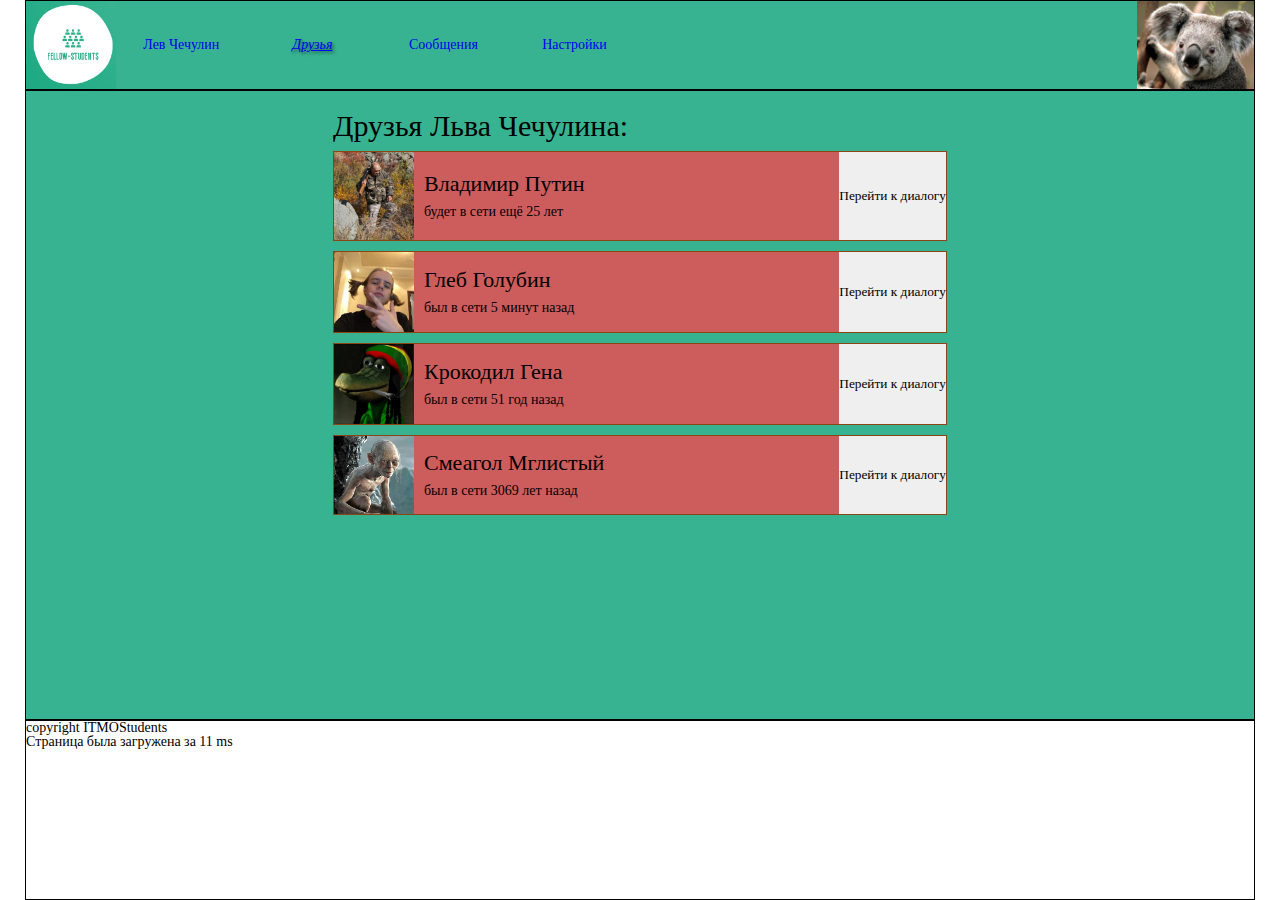
<file: Fellow-Students/friends.html>
<!DOCTYPE html>
<html lang="en">
	<head>
		<meta charset="UTF-8">
		<title>Title</title>
		<link rel="stylesheet" href="styles/cleaner.css">
		<link rel="stylesheet" href="styles/friends.css">
		<script type="text/javascript" src="scripts/pageStarter.js"></script>
	</head>
	<body class="page">
	<div class="page__head header">
		<div class="page__left-head left-header">
			<a class="left-header__logo logo" href="https://github.com/jizapika" target="_blank">
				<img
								class="logo__img"
								src="images/logo.jpg"
								alt=""
				>
			</a>
			<div class="left-header__elem simple-block">
				<a class="left-header__user-name user-name" href="index.html">
					<p class="user-name__text">
						Лев Чечулин
					</p>
				</a>
			</div>
			<div class="left-header_current-elem left-header__elem simple-block">
				<a class="left-header__friends user-friends" href="friends.html">
					<p class="user-friends__text">
						Друзья
					</p>
				</a>
			</div>
			<div class="left-header__elem simple-block">
				<a class="left-header__messages user-messages" href="messages.html">
					<p class="user-messages__text">
						Сообщения
					</p>
				</a>
			</div>
			<div class="left-header__elem simple-block">
				<a class="left-header__settings user-settings" href="settings.html">
					<p class="user-settings__text">
						Настройки
					</p>
				</a>
			</div>
		</div>
		<div class="page__right-head right-header">
			<a href="index.html">
				<img
								class="header-user-avatar"
								src="images/avatar.jpg"
								alt=""
				>
			</a>
		</div>
	</div>
	<div class="page__main main">
		<div class="main__friends friends-block">
			<p class="friends-block__friends-paragraph">
				Друзья Льва Чечулина:
			</p>
			<div class="friends-block__friend friend">
				<div class="friend__left-part left-part">
					<div class="friend__friend-avatar friend-avatar">
						<img
										class="friend-avatar__image"
										src="images/friends-content/4.jpg"
										alt=""
						>
					</div>
					<div class="friend__friend-info friend-info">
						<div class="friend-info__friend-name">
							Владимир Путин
						</div>
						<div class="friend-info__friend-activity">
							будет в сети ещё 25 лет
						</div>
					</div>
				</div>
				<div class="friend__right-part right-part">
					<button class="see-dialog">
						Перейти к диалогу
					</button>
				</div>
			</div>
			<div class="friends-block__friend friend">
				<div class="friend__left-part left-part">
					<div class="friend__friend-avatar friend-avatar">
						<img
										class="friend-avatar__image"
										src="images/friends-content/3.jpg"
										alt=""
						>
					</div>
					<div class="friend__friend-info friend-info">
						<div class="friend-info__friend-name">
							Глеб Голубин
						</div>
						<div class="friend-info__friend-activity">
							был в сети 5 минут назад
						</div>
					</div>
				</div>
				<div class="friend__right-part right-part">
					<button class="see-dialog">
						Перейти к диалогу
					</button>
				</div>
			</div>
			<div class="friends-block__friend friend">
				<div class="friend__left-part left-part">
					<div class="friend__friend-avatar friend-avatar">
						<img
										class="friend-avatar__image"
										src="images/friends-content/2.jpg"
										alt=""
						>
					</div>
					<div class="friend__friend-info friend-info">
						<div class="friend-info__friend-name">
							Крокодил Гена
						</div>
						<div class="friend-info__friend-activity">
							был в сети 51 год назад
						</div>
					</div>
				</div>
				<div class="friend__right-part right-part">
					<button class="see-dialog">
						Перейти к диалогу
					</button>
				</div>
			</div>
			<div class="friends-block__friend friend">
				<div class="friend__left-part left-part">
					<div class="friend__friend-avatar friend-avatar">
						<img
										class="friend-avatar__image"
										src="images/friends-content/1.jpg"
										alt=""
						>
					</div>
					<div class="friend__friend-info friend-info">
						<div class="friend-info__friend-name">
							Смеагол Мглистый
						</div>
						<div class="friend-info__friend-activity">
							был в сети 3069 лет назад
						</div>
					</div>
				</div>
				<div class="friend__right-part right-part">
					<button class="see-dialog">
						Перейти к диалогу
					</button>
				</div>
			</div>
		</div>
	</div>
	<div class="footer">
		copyright ITMOStudents
		<br/>
		Страница была загружена за <span id="download speed"></span> ms
		<script type="text/javascript" src="scripts/footer-stopwatch.js"></script>
		<script type="text/javascript" src="scripts/current-header-element.js"></script>
	</div>
	</body>
</html>
</file>
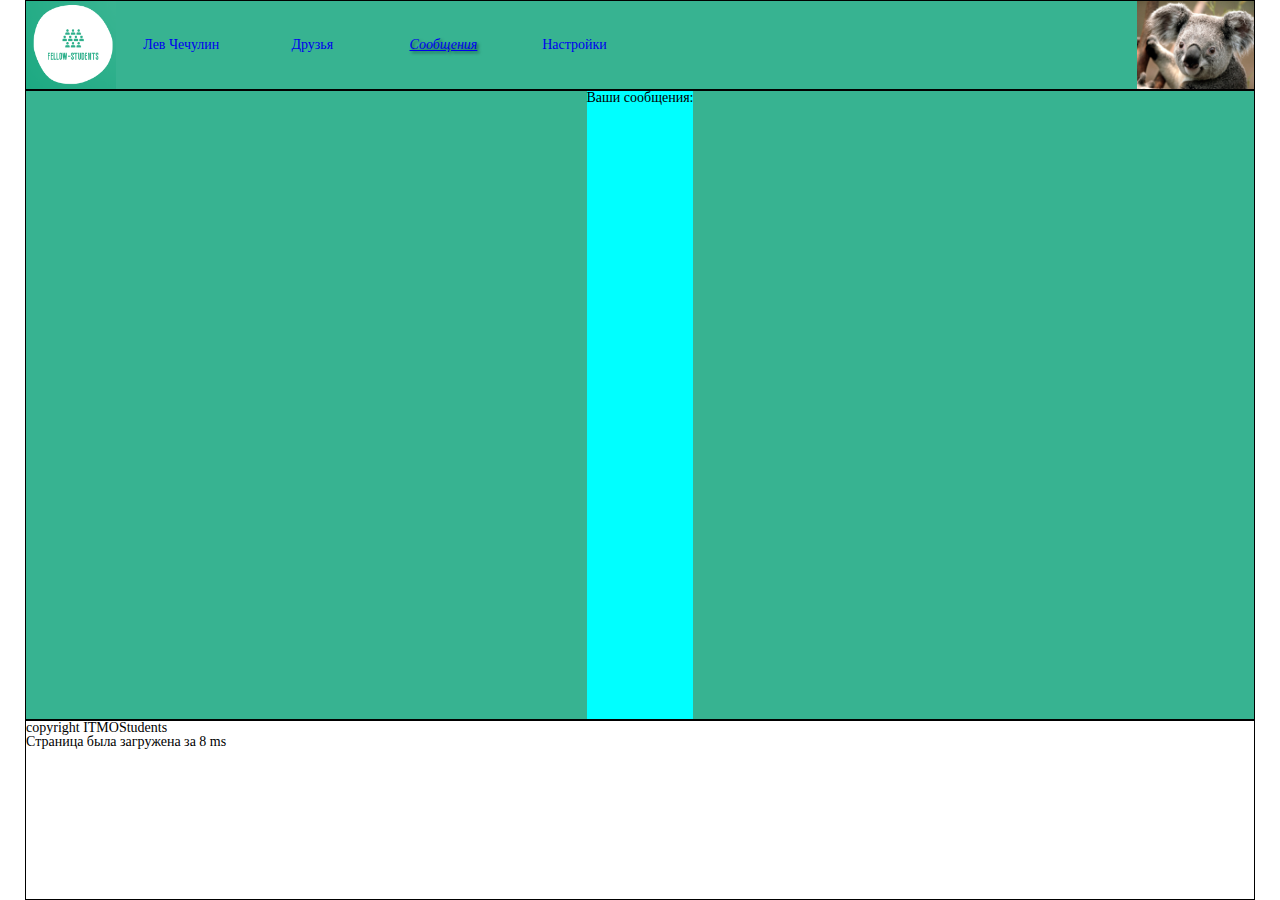
<file: Fellow-Students/messages.html>
<!DOCTYPE html>
<html lang="en">
<head>
	<meta charset="UTF-8">
	<title>Title</title>
	<link rel="stylesheet" href="styles/cleaner.css">
	<link rel="stylesheet" href="styles/messages.css">
	<script type="text/javascript" src="scripts/pageStarter.js"></script>
</head>
<body class="page">
<div class="page__head header">
	<div class="page__left-head left-header">
		<a class="left-header__logo logo" href="https://github.com/jizapika" target="_blank">
			<img
							class="logo__img"
							src="images/logo.jpg"
							alt=""
			>
		</a>
		<div class="left-header__elem simple-block">
			<a class="left-header__user-name user-name" href="index.html">
				<p class="user-name__text">
					Лев Чечулин
				</p>
			</a>
		</div>
		<div class="left-header__elem simple-block">
			<a class="left-header__friends user-friends" href="friends.html">
				<p class="user-friends__text">
					Друзья
				</p>
			</a>
		</div>
		<div class="left-header_current-elem left-header__elem simple-block">
			<a class="left-header__messages user-messages" href="messages.html">
				<p class="user-messages__text">
					Сообщения
				</p>
			</a>
		</div>
		<div class="left-header__elem simple-block">
			<a class="left-header__settings user-settings" href="settings.html">
				<p class="user-settings__text">
					Настройки
				</p>
			</a>
		</div>
	</div>
	<div class="page__right-head right-header">
		<a href="index.html">
			<img
							class="header-user-avatar"
							src="images/avatar.jpg"
							alt=""
			>
		</a>
	</div>
</div>
<div class="page__main main">
	<div class="main__messages messages-block">
		<p class="main__messages-paragraph">
			Ваши сообщения:
		</p>
	</div>
</div>
<div class="footer">
	copyright ITMOStudents
	<br/>
	Страница была загружена за <span id="download speed"></span> ms
	<script type="text/javascript" src="scripts/footer-stopwatch.js"></script>
	<script type="text/javascript" src="scripts/current-header-element.js"></script>
</div>
</body>
</html>
</file>
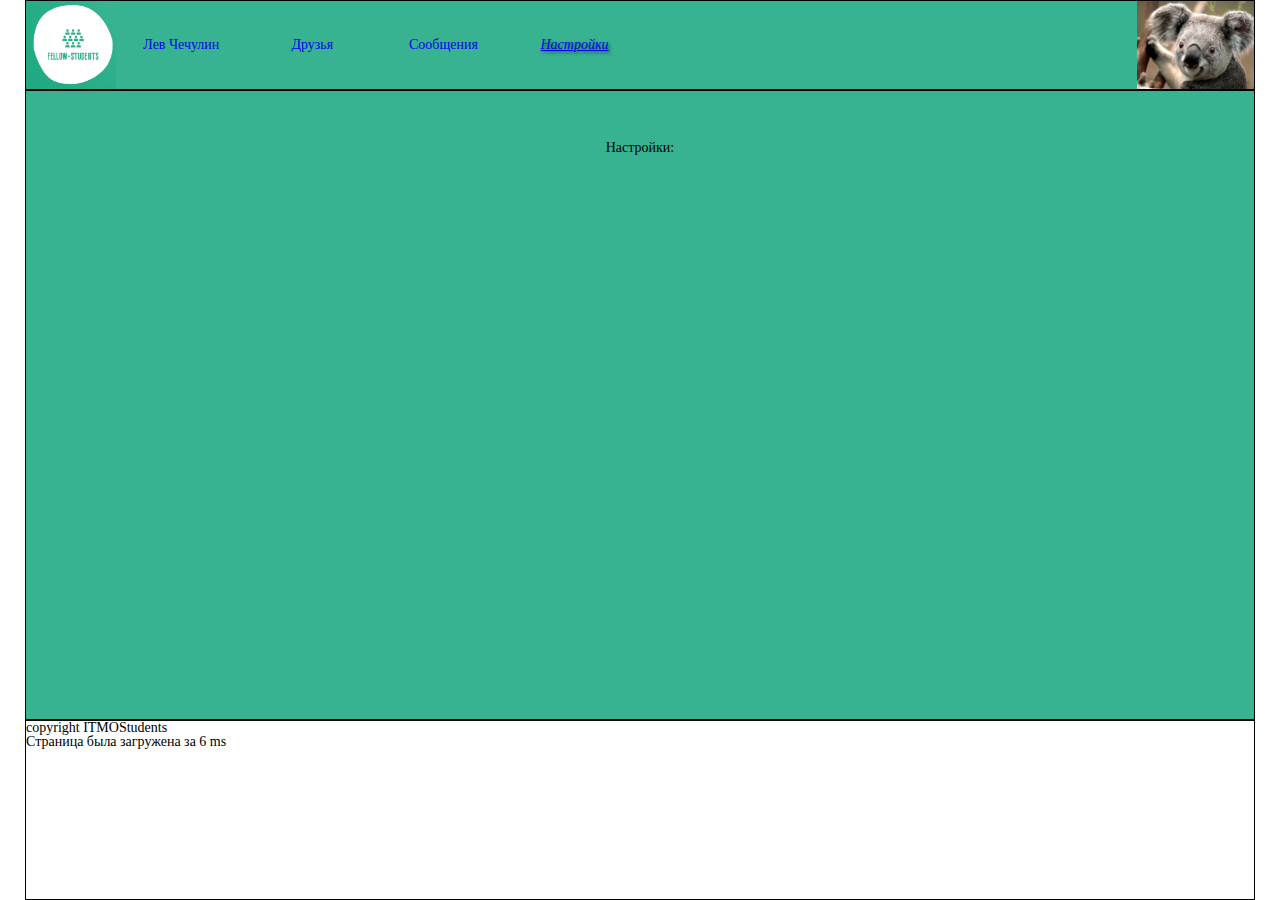
<file: Fellow-Students/settings.html>
<!DOCTYPE html>
<html lang="en">
<head>
	<meta charset="UTF-8">
	<title>Title</title>
	<link rel="stylesheet" href="styles/cleaner.css">
	<link rel="stylesheet" href="styles/settings.css">
	<script type="text/javascript" src="scripts/pageStarter.js"></script>
</head>
	<body class="page">
	<div class="page__head header">
		<div class="page__left-head left-header">
			<a class="left-header__logo logo" href="https://github.com/jizapika" target="_blank">
				<img
								class="logo__img"
								src="images/logo.jpg"
								alt=""
				>
			</a>
			<div class="left-header__elem simple-block">
				<a class="left-header__user-name user-name" href="index.html">
					<p class="user-name__text">
						Лев Чечулин
					</p>
				</a>
			</div>
			<div class="left-header__elem simple-block">
				<a class="left-header__friends user-friends" href="friends.html">
					<p class="user-friends__text">
						Друзья
					</p>
				</a>
			</div>
			<div class="left-header__elem simple-block">
				<a class="left-header__messages user-messages" href="messages.html">
					<p class="user-messages__text">
						Сообщения
					</p>
				</a>
			</div>
			<div class="left-header__elem simple-block">
				<a class="left-header__settings user-settings" href="settings.html">
					<p class="user-settings__text">
						Настройки
					</p>
				</a>
			</div>
		</div>
		<div class="page__right-head right-header">
			<a href="index.html">
				<img
								class="header-user-avatar"
								src="images/avatar.jpg"
								alt=""
				>
			</a>
		</div>
	</div>
		<div class="page__main main">
			<div class="main__settings settings-block">
				<p class="main__friends-paragraph">
					Настройки:
				</p>
			</div>
		</div>
		<div class="footer">
			copyright ITMOStudents
			<br/>
			Страница была загружена за <span id="download speed"></span> ms
			<script type="text/javascript" src="scripts/footer-stopwatch.js"></script>
			<script type="text/javascript" src="scripts/current-header-element.js"></script>
		</div>
	</body>
</html>
</file>
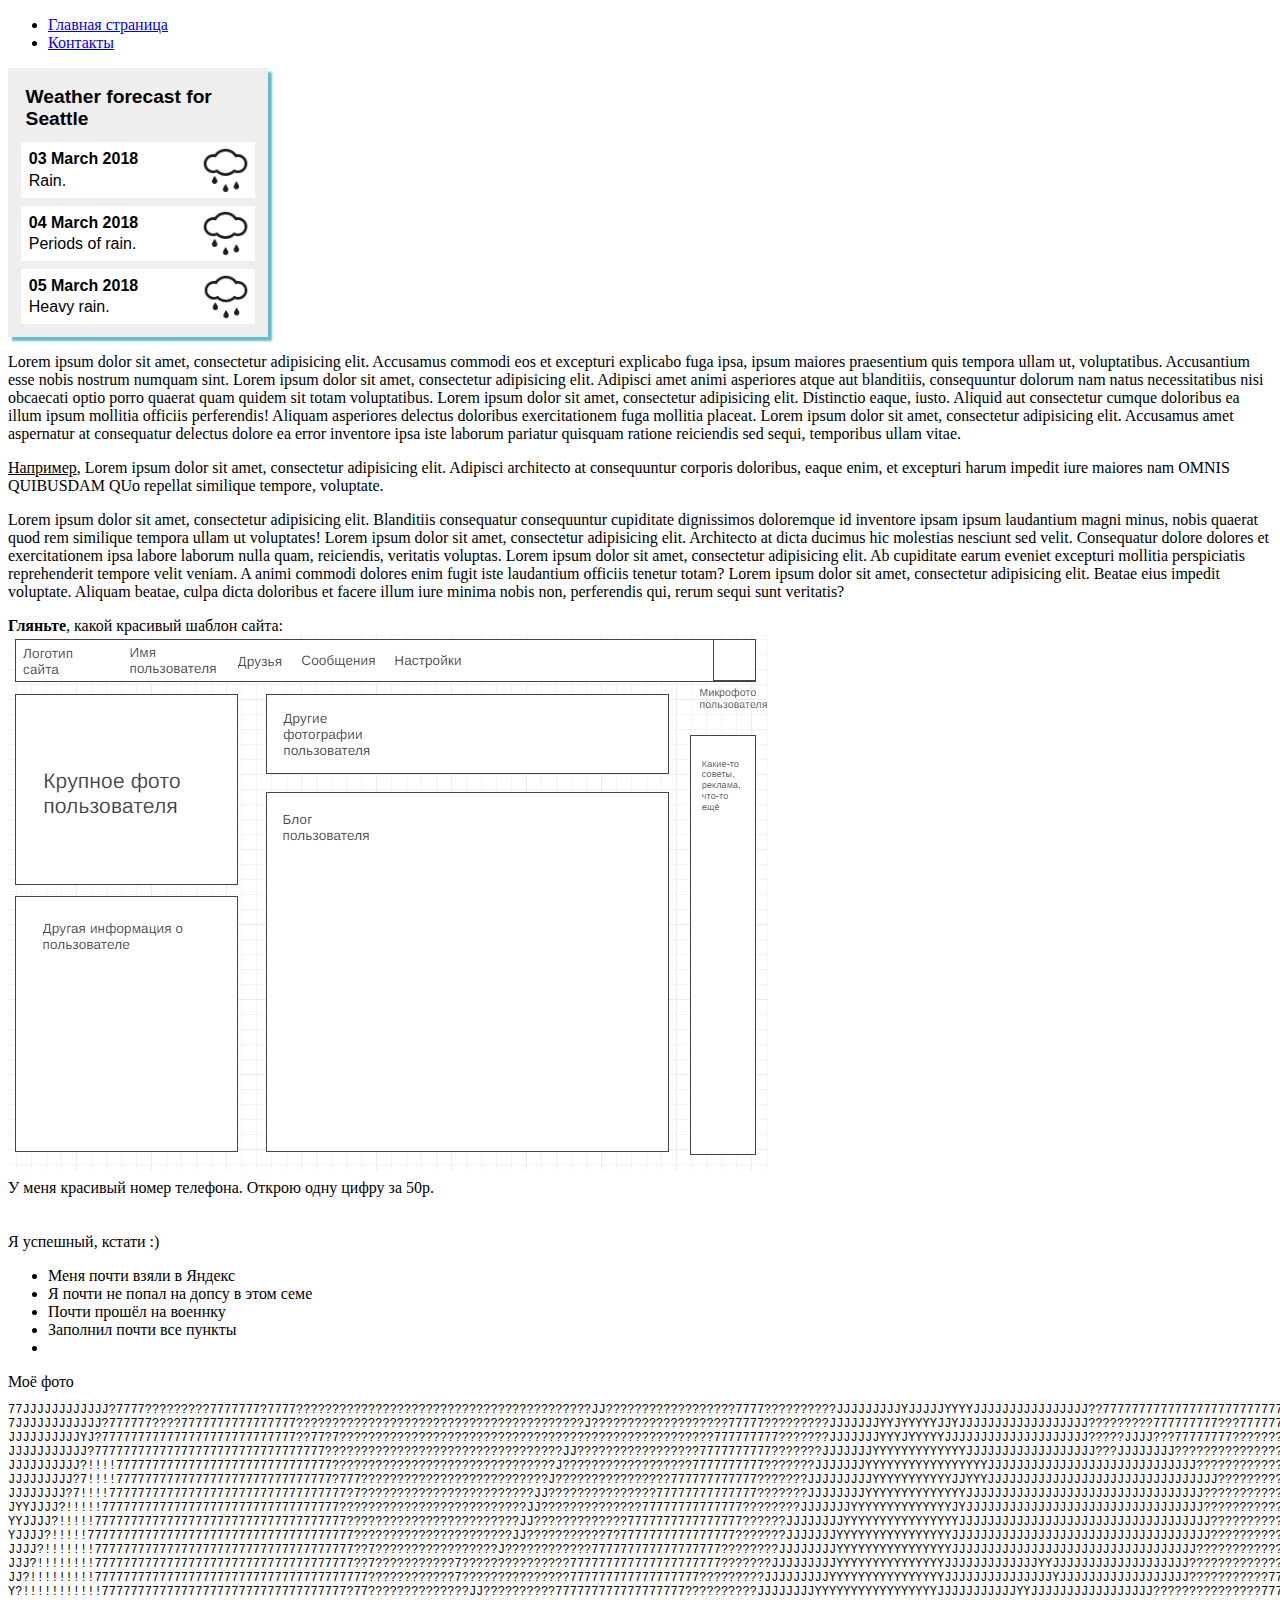
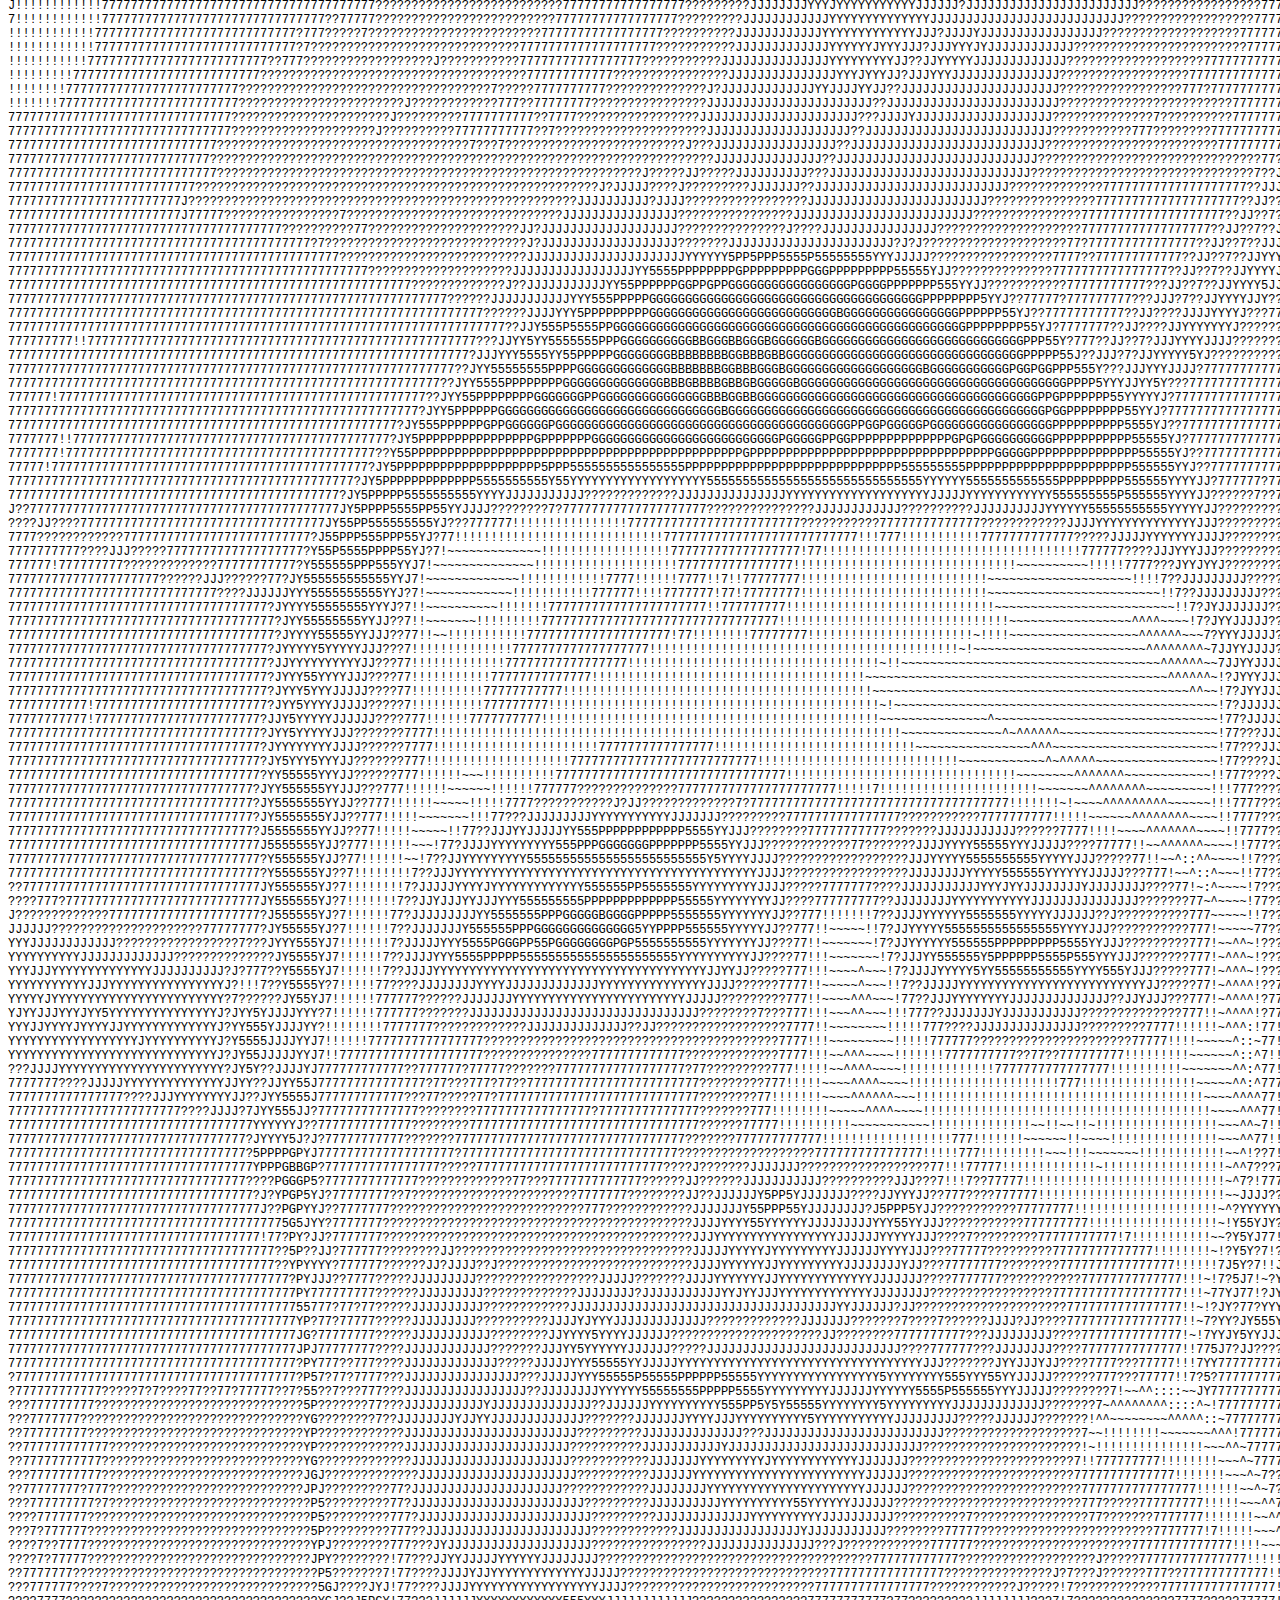
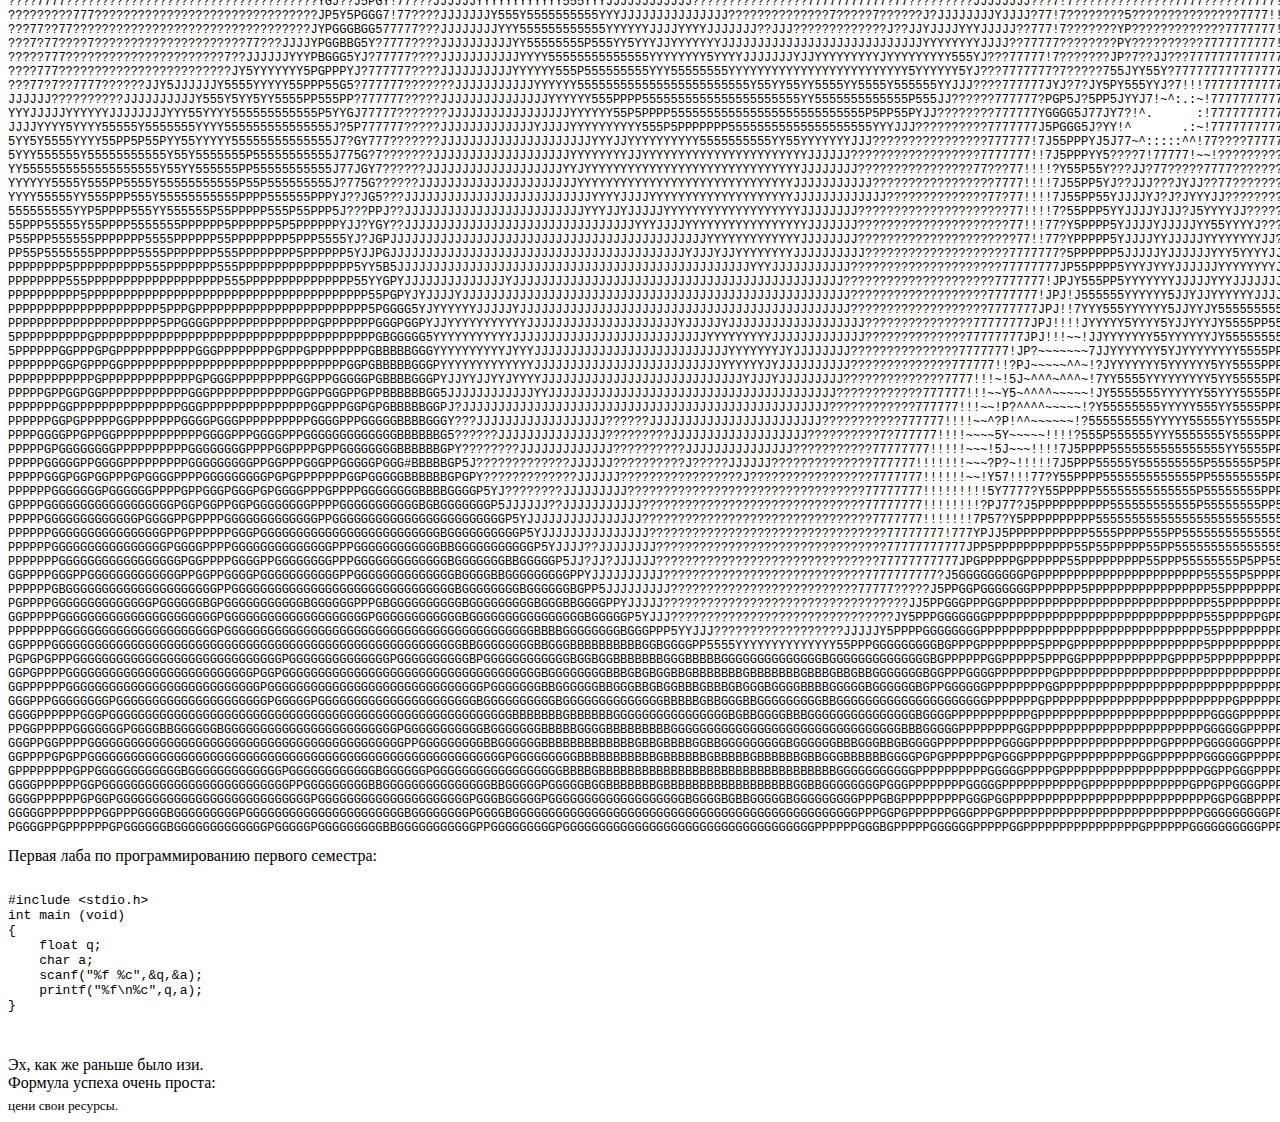
<file: Fellow-Students/pages/1-2.html>
<!DOCTYPE html>
<html lang="ru">
	<head>
		<meta charset="UTF-8">
		<meta name="keywords" content="однокурсники, соцсеть, вуз, учёба, общаться">
		<meta name="description" content="Здесь вы можете обсудить всё, что угодно со своими однокурсниками. От политики вуза до цвета подаренных носков на 23 февраля. Найди своих однокурсников или они найдут тебя раньше!">
		<link rel="stylesheet" href="../styles/1-2.css">
		<title>Лабы</title>
	</head>
	<body class="page">
		<nav class="menu">
			<ul>
				<li><a href="index.html">Главная страница</a></li>
				<li><a href="#number">Контакты</a></li>
			</ul>
		</nav>
		<article class="forecast">
			<h1>Weather forecast for Seattle</h1>
			<article class="day-forecast">
				<h2>03 March 2018</h2>
				<p>Rain.</p>
			</article>
			<article class="day-forecast">
				<h2>04 March 2018</h2>
				<p>Periods of rain.</p>
			</article>
			<article class="day-forecast">
				<h2>05 March 2018</h2>
				<p>Heavy rain.</p>
			</article>
		</article>

		<p>
			Lorem ipsum dolor sit amet, consectetur adipisicing elit. Accusamus commodi eos et excepturi explicabo fuga ipsa, ipsum maiores praesentium quis tempora ullam ut, voluptatibus. Accusantium esse nobis nostrum numquam sint.
			Lorem ipsum dolor sit amet, consectetur adipisicing elit. Adipisci amet animi asperiores atque aut blanditiis, consequuntur dolorum nam natus necessitatibus nisi obcaecati optio porro quaerat quam quidem sit totam voluptatibus.
			Lorem ipsum dolor sit amet, consectetur adipisicing elit. Distinctio eaque, iusto. Aliquid aut consectetur cumque doloribus ea illum ipsum mollitia officiis perferendis! Aliquam asperiores delectus doloribus exercitationem fuga mollitia placeat.
			Lorem ipsum dolor sit amet, consectetur adipisicing elit. Accusamus amet aspernatur at consequatur delectus dolore ea error inventore ipsa iste laborum pariatur quisquam ratione reiciendis sed sequi, temporibus ullam vitae.
		</p>
		<aside>
			<p> <text style="text-decoration: underline">Например</text>, Lorem ipsum dolor sit amet, consectetur adipisicing elit. Adipisci architecto at consequuntur corporis doloribus, eaque enim, et excepturi harum impedit iure maiores nam <text style="text-transform: uppercase"> omnis quibusdam qu</text>o repellat similique tempore, voluptate. </p>
		</aside>

		<p>
			Lorem ipsum dolor sit amet, consectetur adipisicing elit. Blanditiis consequatur consequuntur cupiditate dignissimos doloremque id inventore ipsam ipsum laudantium magni minus, nobis quaerat quod rem similique tempora ullam ut voluptates!
			Lorem ipsum dolor sit amet, consectetur adipisicing elit. Architecto at dicta ducimus hic molestias nesciunt sed velit. Consequatur dolore dolores et exercitationem ipsa labore laborum nulla quam, reiciendis, veritatis voluptas.
			Lorem ipsum dolor sit amet, consectetur adipisicing elit. Ab cupiditate earum eveniet excepturi mollitia perspiciatis reprehenderit tempore velit veniam. A animi commodi dolores enim fugit iste laudantium officiis tenetur totam?
			Lorem ipsum dolor sit amet, consectetur adipisicing elit. Beatae eius impedit voluptate. Aliquam beatae, culpa dicta doloribus et facere illum iure minima nobis non, perferendis qui, rerum sequi sunt veritatis?
		</p>

		<b>Гляньте</b>, какой красивый шаблон сайта: <br>
		<img src="../../src/template.bmp" alt=""> <br>
		<a name="number">
			У меня красивый номер телефона. Открою одну цифру за 50р.
		</a>
		<br><br><br>
		Я успешный, кстати :)
		<ul>
			<li>Меня почти взяли в Яндекс</li>
			<li>Я почти не попал на допсу в этом семе</li>
			<li>Почти прошёл на военнку</li>
			<li>Заполнил почти все пункты</li>
			<li></li>
		</ul>

		Моё фото <br>
		<div>
			<pre class="pseudographic">
				77JJJJJJJJJJJJ?7777?????????7777777?7777?????????????????????????????????????????JJ??????????????????7777??????????JJJJJJJJJYJJJJJYYYYJJJJJJJJJJJJJJJJ??777777777777777777777777777777777777777777777?7??????????JJ?7??????????????????????????7777777777777777!!!!!!!!!!!!!!!!!!!!!!!!!!!!!!!!!!!!!!!!!!!!!<br>
				7JJJJJJJJJJJJ?777777????7777777777777777????????????????????????????????????????J???????????????????77777?????????JJJJJJJYYJYYYYYJJYJJJJJJJJJJJJJJJJJJ?????????777777777???777777777777777777777777777?77???????7?J?77???????????????????????????77777777777777!!!!!!!!!!!!!!!!!!!!!!!!!!!!!!!!!!!!!!!!!!!!!<br>
				JJJJJJJJJJYJ?777777777777777777777777777??77?7????????????????????????????????????????????????????777777777???????JJJJJJJYYYJYYYYYJJJJJJJJJJJJJJJJJJJJ?????JJJJ???77777777????????777777777777??7777???77???????7?J??777777??????????????????????????777777777777777!!!!!!!!!!!!!!!!!!!!!!!!!!!!!!!!!!!!!!!!<br>
				JJJJJJJJJJJ?77777777777777777777777777777777?????????????????????????????????JJ?????????????????7777777777???????JJJJJJJYYYYYYYYYYYYYJJJJJJJJJJJJJJJJJJ???JJJJJJJJ?????????????????????7?77777777777777777???J??77?J?777?77????7????????????????????????777777777777!!!!!!!!!!!!!!!!!!!!!!!!!!!!!!!!!!!!!!!!<br>
				JJJJJJJJJJ?!!!!777777777777777777777777777777???????????????????????????????J??????????????????7777777777???????JJJJJJJYYYYYYYYYYYYYYYYYJJJJJJJJJJJJJJJJJJJJJJJJJJJJJ?????????????????????7777777777777777???J??77?J?7777777??77777????????????????????????777777777777777!!!!!!!!!!!!!!!!!!!!!!!!!!!!!!!!!!<br>
				JJJJJJJJJ?7!!!!777777777777777777777777777777?777??????????????????????????J????????????????777777777777???????JJJJJJJJJYYYYYYYYYYYJJYYYJJJJJJJJJJJJJJJJJJJJJJJJJJJJJJJJ??????????????????????777777777??7???J??777JJ??7777777??????????????????????????????????77777777777777!!!!!!!!!!!!!!!!!!!!!!!!!!!!!!<br>
				JJJJJJJJ?7!!!!777777777777777777777777777777777?7????????????????????????JJ???????????????77777777777777???????JJJJJJJJYYYYYYYYYYYYYYJJJJJJJJJJJJJJJJJJJJJJJJJJJJJJJJJ???????????????????????????????77777???J???77?J?777777???7???????????????????????????????????7777777777777!!!!!!!!!!!!!!!!!!!!!!!!!!!!<br>
				JYYJJJJ?!!!!!777777777777777777777777777777777??????????????????????????JJ??????????????77777777777777????????JJJJJJJYYYYYYYYYYYYYYJYJJJJJJJJJJJJJJJJJJJJJJJJJJJJJJJJJ???????????????????????????????????77??????777JJ?777777777?????????777??????????????????????????7777777777777!!!!!!!!!!!!!!!!!!!!!!!!!<br>
				YYJJJJ?!!!!!77777777777777777777777777777777777????????????????????????JJ?????????????7777777777777777??????JJJJJJJJYYYYYYYYYYYYYYYYJJJJJJJJJJJJJJJJJJJJJJJJJJJJJJJJJJJ??????????????7????????????????????????????77?J?7777777777?777?777777777?????????????????????????????7777777777!!!!!!!!!!!!!!!!!!!!!!<br>
				YJJJJ?!!!!!7777777777777777777777777777777777777??????????????????????JJ???????????7?7777777777777777???????JJJJJJJYYYYYYYYYYYYYYYYJJJJJJJJJJJJJJJJJJJJJJJJJJJJJJJJJJJJ?????????????7777??????????????????????????77?J?7777777777777777777777777????????????????????????????????7777777!!!!!!!!!!!!!!!!!!!!!<br>
				JJJJ?!!!!!!!777777777777777777777777777777777777??7?????????????????J????????????777777777777777777????????JJJJJJJJYYYYYYYYYYYYYYYYJJJJJJJJJJJJJJJJJJJJJJJJJJJJJJJJJJ??????????????77777????777777????????????J???77?JJ?777777777???7?777?777???7????????7???????????????????????J?777777777!!!!!!!!!!!!!!!!<br>
				JJJ?!!!!!!!!777777777777777777777777777777777777??7???????????7???????????????777777777777777777777???????JJJJJJJJJYYYYYYYYYYYYYYYJJJJJJJJJJJJJYYJJJJJJJJJJJJJJJJJJJ??????????????77777777777777777777?????????????77?J?7777777777??77777?77777777?7???7777777??7?????????????JYYYJ??777777777777!!!!!!!!!!!<br>
				JJ?!!!!!!!!!77777777777777777777777777777777777777????????????7???????????????777777777777777777?????????JJJJJJJJJYYYYYYYYYYYYYYYYJJJJJJJJJJJJJJJYJJJJJJJJJJJJJJJJJJ???????????7777777777777777777777777??????????????J???777777777???77??7777777??777777????777???7?????????JYYYYJJ???777777777777!!!!!!!!!<br>
				Y?!!!!!!!!!!!7777777777777777777777777777777777?77??????????????JJ??????????777777777777777777??????????JJJJJJJJYYYYYYYYYYYYYYYYYJJJJJJJJJJJYYJJJJJJJJJJJJJJJJJ???????????????777777777777777777777777????????????????JJJY?777777777????7777777777??77777?77777777777?77??????YYYYJJ??????777777777777!!!!!!<br>
				J!!!!!!!!!!!!77777777777777777777777777777777777777??????????????????????????77777777777777777?????????JJJJJJJJYYYJYYYYYYYYYYYJJJJJJ?JJJJJJJJJJJJJJJJJJJJJJJJ?????????????????777777777777777777777777??JJ??777?JJJJJJYYYJ???777777777???777777777??77777?7777777777777???????JYYYYJ????????77777777777!!!!!<br>
				7!!!!!!!!!!!!7777777777777777777777777777777??77777?????????????????????????77777777777777777?????????JJJJJJJJJJJJYYYYYYYYYYYYYYJJJJJJJJJJJJJJJJJJJJJJJJJJJ??????????????????777777777777777777777777?JJJ?777??JJJJJJYYYJJ???7777777777??7777777777??77777777777777777??777????YYYJYJ???????????77777777777!<br>
				!!!!!!!!!!!!7777777777777777777777777777?777?????7????????????????????????77777777777777777??????????JJJJJJJJJJJJYYYYYYYYYYYYYJJJ?JJJJYJJJJJJJJJJJJJJJJJ???????????????????777777777777777777777777?JJJ?777??JJJYYYYJ?JJ??7????77777777777777777777??77777777777777777777777????YYJYJ??7????????????77777777<br>
				!!!!!!!!!!!!7777777777777777777777777777?7?????????????????????????????7777777777777777777???????????JJJJJJJJJJJJJYYYYYYJYYYJJJ?JJJYYYJYJJJJJJJJJJJJ????????????????????????77777777777777777777??JJJ?777??JJJJYYYJ???77777777????777777777777777777?777777777777777777777777???JYYYJJ?777?????????????77777<br>
				!!!!!!!!!!!7777777777777777777777777??777??????????????????J???????????77777777777777777???????????JJJJJJJJJJJJJJJYYYYYYYYYJJ??JJYYYYYJJJJJJJJJJJJJ???????????????????7777777777777777777777777?JJJ?777??JJJJYYYYYJ?77777777777777?77777777777777777??7777777777777777777777777??YYYYJ?777777?????????????77<br>
				!!!!!!!!!77777777777777777777777777?????????????????????????????????????777777777777????????????????JJJJJJJJJJJJJJJYYYJYYYJJ?JJJYYYJJJJJJJJJJJJJJJ??????????????????777777777777777777777777??JJJ?777?JJJYYYYYJ?Y??7777777777777777777?????7777777777?77777777777777777777777777?JYYJJJ?777777777???????????<br>
				!!!!!!!!777777777777777777777777???????????????????????????????????7?????7777777777??????????????J?JJJJJJJJJJJJJYYJJJJYYJJ??JJJJJJJJJJJJJJJJJJJJJJ?????????????????777?7777777777777777777??JJJ?777?JJJJYYYYJ????77777777777777777777777?????77777777?777777777777777777777777777?YYJJ??7777777777777??7????<br>
				!!!!!!!7777777777777777777777777???????????????????????J????????????777??77777777????????????????JJJJJJJJJJJJJJJJJJJJJJJ??JJJJJJJJJJJJJJJJJJJJJJJJ????????????????????????77777777777777??JJJ?777?JJJJYYYYYYJ??77777777777777777777777777777????777777777777777777777777777777777?JYJJ???77777777777777777??<br>
				7777777777777777777777777777777??????????????????????J?????????7777777777??7777?????????????????JJJJJJJJJJJJJJJJJJJJJJ???JJJJYJJJJJJJJJJJJJJJJJJJ??????????????7??????????777777777777??JJJ??77?JJJYYYYJJJJ??7777777777777777777777777777777777???7777777777777777777777777777777?YYYYY5J?777777777777777777<br>
				7777777777777777777777777777777????????????????????J??????????77777777777??7?????????????????????JJJJJJJJJJJJJJJJJJJJ??JJJJJJJJJJJJJJJJJJJJJJJJJJ???????????777????????77777777777777?JJJ?777?JJJJYYYYJJJ?7777777???77777777777777777777777777?????????77777777777777777777777777?JYY555J?777777777777777777<br>
				77777777777777777777777777777???????????????????????????????????7???7?????????????????????????J???JJJJJJJJJJJJJJJJJ??JJJJJJJJJJJJJJJJJJJJJJJJJJJ????????????????????????7777777777??JJJ??77?JJJYYYYY5YJ???????????????77???????7777777777??????JJJJ????????7?777777777777777777777??YYYYJ?777777777777777777<br>
				7777777777777777777777777777??????????????????????????????????????????????????????????????????????JJJJJJJJJJJJJJJ??JJJJJJJJJJJJJJJJJJJJJJJJJJJJ???????????????????????????????77??JJJ??77?JJJYYYYJJJJ????????????????????????????????????????JJJJ???????JJ?????777777777777777777777?YYJJJ777777777777777777<br>
				77777777777777777777777777777???????????????????????????????????????????????????????????J?????JJ?????JJJJJJJJJJ???JJJJJJJJJJJJJJJJJJJJJJJJJJJJ???????????????????????????????7??JJJ??7??JJJJYYYYJ???????????????????????????????????????????JJ????????JJJJJJJJJ???777777777777777777?YYJJJ?77777777777777777<br>
				77777777777777777777777777????????????????????????????????????????????????????????J?JJJJJ????J?????????JJJJJJJ??JJJJJJJJJJJJJJJJJJJJJJJJJJJ?????????????77777777777777777777??JJJ??7??JJJYYYYJYJ?????????????????????????????????????????????????J?JJJJJJJJJJJJJJJ?????77777777777777?YJJJJ?7777777777777777<br>
				777777777777777777777777J??????????????????????????????????????????????????????JJJJJJJJJJ?JJJJ?????????????????JJJJJJJJJJJJJJJJJJJJJJJJJ???????????????77777777777777777777??JJ??7??JJJYYYYJ?J????????????????????????????????????????????????JJJJJJJJJJJJJYYJJJJJJJ??????77777777777?JYJJJ?7777777777777777<br>
				777777777777777777777777J77777????????????????7??????????????????????????????JJJJJJJJJJJJJJJJ????????????????JJJJJJJJJJJJJJJJJJJJJJJJJ???????????????77777777777777777777??JJ??7??JJYYYYYYYJ????????????????????????????????????????????????JJJJJJJJJJJYYYJYJJJJJJJ?????????7777777777?YJJJJ?777777777777777<br>
				77777777777777777777777777777777777777??????????77?????????????????????JJ?JJJJJJJJJJJJJJJJJJJ???????????????J????JJJJJJJJJJJJJJJJ????????????????????777777777777777777??JJ??7??JJYYYYJJJJ????????????????????????????????????????????????JJJJJJJJJJJJJYYYJJJJJJ??????????????77777777?JJJJJ?777777777777777<br>
				777777777777777777777777777777777777777777?7????????????????????????????J?JJJJJJJJJJJJJJJJJJJ???????JJJJJJJJJJJJJJJJJJJJJJJ?J?J????????????????????77?777777777777777??JJ??7??JJJJYYYJJ???7????????????????????????????????????????????JJJJJJJJJJJJJYYJYJJJJJJ?????????????????77777777?YJJJJ?77777777777777<br>
				7777777777777777777777777777777777777777777777??????????????????????????JJJJJJJJJJJJJJJJJJJJJJYYYYYY5PP5PPP5555P55555555YYYJJJJJ?????????????????7777??777777777777??JJ??7??JJYYYYYYYJ?7777??????????????????????????????????JJ??????JJJJJJJJJJJJJJYJJJJJJJJ????????????????????????777?JJJJJJ77777777777777<br>
				77777777777777777777777777777777777777777777777777????????????????????JJJJJJJJJJJJJJJJJYY5555PPPPPPPPGPPPPPPPPPGGGPPPPPPPPP55555YJJ??????????????7777777777777777??JJ??7??JJYYYYJ?JJ?777777?????????????????????????????????J?????JJJJJJJJJJJYYYYYJJJJJJJJ???????????????????????7????7??JJJJJ?7777777777777<br>
				77777777777777777777777777777777777777777777777777777777?????????????J??JJJJJJJJJJJYY55PPPPPPGGPPGPPGGGGGGGGGGGGGGGGGPGGGGPPPPPPP555YYJJ???????????77777777777???JJ??7??JJYYYY5JJ??7777777???????????????????????????????JJ?????JJJJJJJJJJJYYJYJJJJJJJJJJ????????????????????????????JJJJJJJJJ??777777777777<br>
				7777777777777777777777777777777777777777777777777777777777777??????JJJJJJJJJJJYYY555PPPPPGGGGGGGGGGGGGGGGGGGGGGGGGGGGGGGGGGGGGGPPPPPPPP5YYJ??77777?777777777???JJJ?7??JJYYYYJJY??777777777?7??????????????????????????JJJJ????JJJJJJJJJJJJJYYYJJJJJJJJ?????????????????????????????JJJJJJJJ?????777777777777<br>
				777777777777777777777777777777777777777777777777777777777777777777??????JJJJYYY5PPPPPPPPPGGGGGGGGGGGGGGGGGGGGGGGGGGBGGGGGGGGGGGGGGGGPPPPPP55YJ??77777777777??JJ????JJJJYYYYJ???777??????????????????????????????????JJJ?????JJJJJJJJJJJJYYJYYJJJJJJJ????????????????????????????JJJJJJ???????????77777777777<br>
				777777777777777777777777777777777777777777777777777777777777777777777??JJY555P5555PPGGGGGGGGGGGGGGGGGGGGGGGGGGGGGGGGGGGGGGGGGGGGGGGGGPPPPPPPP55YJ?7777777??JJ????JJYYYYYYYJ??????????????????????????????????????JJJJ????JJJJJJJJJJJJJJYYYYJJJJJJJJ?????????????????????????JJJJJJJJ???????????????777777777<br>
				777777777!!777777777777777777777777777777777777777777777777777777???JJYY5YY5555555PPPGGGGGGGGGGBBGGGBBGGGBGGGGGGBGGGGGGGGGGGGGGGGGGGGGGGGGGGGPPP55Y?777??JJ??7?JJJYYYYJJJJ???????????????????????????????????????J?????JJJJJJJJJYJJYYYYJJJJJJJJJJJJ???????????????????????JJJJJJJJ????????????????????777777<br>
				7777777777777777777777777777777777777777777777777777777777777777?JJJYYY5555YY55PPPPPGGGGGGGGBBBBBBBBGGBBBGBBGGGGGGGGGGGGGGGGGGGGGGGGGGGGGGGGGPPPPP55J??JJJ?7?JJYYYYY5YJ????????????????????????????????????????J????JJJJJJJJJJYYYYYYYYJJJJJJJJJJJ????????????J?????????JJJJJJJJJ????????????????????77777777<br>
				77777777777777777777777777777777777777777777777777777777777777??JYY55555555PPPPGGGGGGGGGGGGGBBBBBBBGGBBBGGGBGGGGGGGGGGGGGGGGGGGBGGGGGGGGGGGPGGPGGPPP555Y???JJJYYYJJJJ?7777777777777777?????????????????????J?????JJJJJJJJJJJJYYYYYYYJJJJJJJJJJJJ?????????????????????JJJJJJJ??????????????????77777777777777<br>
				777777777777777777777777777777777777777777777777777777777777??JYY5555PPPPPPPPGGGGGGGGGGGGGGBBBGBBBBGBBGBGGGGGBGGGGGGGGGGGGGGGGGGGGGGGGGGGGGGGGGGGGGPPPP5YYYJJYY5Y???77777777777777777777???????????????????J????JJJJJJJJJYYYYYYYJYJJJJJJJJJJJJJ???????????????????JJJJJJJ?????????????????????77777777777777<br>
				777777!777777777777777777777777777777777777777777777777777??JYY55PPPPPPPPGGGGGGGPPGGGGGGGGGGGGGGGBBBGGBBGGGGGGGGGGGGGGGGGGGGGGGGGGGGGGGGGGGGGGGPPGPPPPPPP55YYYYYJ?7777777777777777777777??????????????????????JJJJJJJJJJYYYYYJJJJJJJJJJJJJJ?J????J??????????????JJJJJJJ?????????????????????????777777777777<br>
				777777777777777777777777777777777777777777777777777777777?JYY5PPPPPPGGGGGGGGGGGGGGGGGGGGGGGGGGGGGGGBGGGGGGGGGGGGGGGGGGGGGGGGGGGGGGGGGGGGGGGGGGGGPGGPPPPPPPP55YYJ?77777777777777777777777777????????????????JJJJJJJJJJJJJJJJJJJJJJJJJJJJJJJ???????????????????JJJJJJJ????????????????????????????7777777777??<br>
				777777777777777777777777777777777777777777777777777777?JY555PPPPPPGPPGGGGGGPGGGGGGGGGGGGGGGGGGGGGGGGGGGGGGGGGGGGGGGGGPPGGPGGGGGPGGGGGGGGGGGGGGGGGPPPPPPPPPP5555YJ??777777777777777777??7777????????????JJJJJJJJJJJJJJJJJYYJJJJJJJJJJJJJJJJ??????J????????JJJJJJJJJ???????????????????????????7777777777?????<br>
				7777777!!77777777777777777777777777777777777777777777?JY5PPPPPPPPPPPPPPPPGPPPPPPPGGGGGGGGGGGGGGGGGGGGGGGGGGPGGGGGPPGGPPPPPPPPPPPPPPGPGPGGGGGGGGGGPPPPPPPPPPP55555YJ?77777777777777777??7777???????????JJJJJJJJJJJJJJJJJJJJJJJJJJJJJJJJJJJ???J???JJJ?????JJJJJJJ??????????????????????????77777777777????????<br>
				7777777!7777777777777777777777777777777777777777777??Y55PPPPPPPPPPPPPPPPPPPPPPPPPPPPPPPPPPPPPPPPPPPPPPGPPPPPPPPPPPPPPPPPPPPPPPPPPPPPPPPPPGGGGGPPPPPPPPPPPPPPP55555YJ??7777777777777777777???????????JJJJJJJJJJJJJJJJJJJJJJJJJJJJJJJJJJJJJJJ?JJJJJJJJJJJJJJJJ????????????????????????????7777777777???????777<br>
				77777!77777777777777777777777777777777777777777777?JY5PPPPPPPPPPPPPPPPPPPP5PPP5555555555555555PPPPPPPPPPPPPPPPPPPPPPPPPPPPPP555555555PPPPPPPPPPPPPPPPPPPPPPP555555YYJ??7777777777777777??????????JJJJJJJJJJJJJJYYYYJJJJJJJJJJJJJJJJJJJJJJJJ?JJJJJJJYYYJJJ?????????????????????????????77777777???????777777!<br>
				777777777777777777777777777777777777777777777777?JY5PPPPPPPPPPPPP5555555555Y55YYYYYYYYYYYYYYYYYYY555555555555555555555555555555YYYYYY5555555555555PPPPPPPPP555555YYYYJJ?777777?777777???????????JJJJJJJJJYYYYYYYYJJJJJJJJJJJJJJJJJJJJJJJJJJJJJJJJJJYYYJ?????????????????????????????77777777???????77777!!~~<br>
				7777777777777777777777777777777777777777777777?JY5PPPPP5555555555YYYYJJJJJJJJJJJ?????????????JJJJJJJJJJJJJJJYYYYYYYYYYYYYYYYYYYYJJJJJYYYYYYYYYYYY555555555P555555YYYYJJ??????7??7????????????JJJJJJJJJYYYYYYYYYJJJJJJJJJJJJJJJJ??JJ?JJJJJJJJJJJJJ???JJ???????????????????????????77777777???????77777!!~~^^:<br>
				J??7777777777777777777777777777777777777777777JY5PPPP5555PP55YYJJJJ????????7?77777777777777777777???????????????JJJJJJJJJJJJ??????????JJJJJJJJJJYYYYYY55555555555YYYYYJJ???????????????????JJJJJJJJJJYYYYYYYYJJJJJJJJJJJJJJJJJJ???JJ??JJJJJJJJJJJ?7???????????????????????????77777777???????7777!!!!~^^:.&nbsp;&nbsp;<br>
				????JJ????7777777777777777777777777777777777JY55PP555555555YJ???777777!!!!!!!!!!!!!!!!777777777777777777777777???????????77777777777777????????????JJJJYYYYYYYYYYYYYYJJJ?????????????????JJJJJJJJYJJYYYYYYYJJJJJJJJJJJJJJJJJJJJJJJJJJJJJJJJJJJJ?????????????????????????????7777777????????7777!!~~~^:.&nbsp;&nbsp;&nbsp;&nbsp;&nbsp;<br>
				7777????????????77777777777777777777777777?J55PPP555PPP55YJ?77!!!!!!!!!!!!!!!!!!!!!!!!!!!!!777777777777777777777777777!!!777!!!!!!!!!!!7777777777777?????JJJJJYYYYYYYJJJJ???????????????JJJJJJJJJJYYYYYYJJJJJJJJJJJJJJJJJJJJJJJJJJJJJJJJJJJJJ????????????????????????????77777777??????77777!!!~~^:.&nbsp;&nbsp;&nbsp;&nbsp;&nbsp;&nbsp;&nbsp;&nbsp;<br>
				7777777777????JJJ?????7777777777777777777?Y55P5555PPPP55YJ?7!~~~~~~~~~~~~~!!!!!!!!!!!!!!!!!!777777777777777777!77!!!!!!!!!!!!!!!!!!!!!!!!!!!!!!!!!!!!777777????JJJYYYJJJ?????????????JJJJJJJJYYJYYYYYYYJJJJJJJJJJJJJJJJJJJJJJJJJJJJJJJJJJJ?????????????????????????????7777777???????7777!!!~~^:..&nbsp;&nbsp;&nbsp;&nbsp;&nbsp;&nbsp;&nbsp;&nbsp;&nbsp;&nbsp;<br>
				777777!777777777?????????????77777777777?Y555555PPP555YYJ7!~~~~~~~~~~~~~~!!!!!!!!!!!!!!!!!!!!7777777777777777!!!!!!!!!!!!!!!!!!!!!!!!!!!!!!!~~~~~~~~~~!!!!!7777???JYYJYYJ??????????JJJJJJJJJYYYYYYYYYJJJJJJJJJJJJJJJJJJJJJJJJJJJJJJJJJJ????????????????????????????77777777??????77777!!!~~^:..&nbsp;&nbsp;&nbsp;&nbsp;&nbsp;&nbsp;&nbsp;&nbsp;&nbsp;&nbsp;&nbsp;&nbsp;&nbsp;<br>
				777777777777777777777??????JJJ??????77?JY555555555555YYJ7!~~~~~~~~~~~~~!!!!!!!!!!!!7777!!!!!!7777!!7!!77777777!!!!!!!!!!!!!!!!!!!!!!!!!!~~~~~~~~~~~~~~~~~~~~!!!!7??JJJJJJJJJ???????JJJJJJJYYYYYYYYJJJJJJJJJJJJJJJJJJJJJJJJJJJJJJJJJJJ???????????????????????????77777777???????77777!!~~^:..&nbsp;&nbsp;&nbsp;&nbsp;&nbsp;&nbsp;&nbsp;&nbsp;&nbsp;&nbsp;&nbsp;&nbsp;&nbsp;&nbsp;&nbsp;&nbsp;<br>
				77777777777777777777777777777????JJJJJJYYY5555555555YYJ?7!~~~~~~~~~~~~!!!!!!!!!!!777777!!!!7777777!77!77777777!!!!!!!!!!!!!!!!!!!!!!!!!!~~~~~~~~~~~~~~~~~~~~~~~~!!7??JJJJJJJJJ????JJJJJJYYYYJJJJJJJJJJJJJJJJJJJJJJJJJJJJJJJJJJJJJ??????????????????????????????7777777???????777!!!~~^:..&nbsp;&nbsp;&nbsp;&nbsp;&nbsp;&nbsp;&nbsp;&nbsp;&nbsp;&nbsp;&nbsp;&nbsp;&nbsp;&nbsp;&nbsp;&nbsp;&nbsp;&nbsp;&nbsp;<br>
				777777777777777777777777777777777777?JYYYY55555555YYYJ?7!!~~~~~~~~~~!!!!!!!7777777777777777777777!!777777777!!!!!!!!!!!!!!!!!!!!!!!!!!!!!~~~~~~~~~~~~~~~~~~~~~~~~~!!7?JYJJJJJJJ????JJJJJJYYJYJJJJJJJJJJJJJJJJJJJJJJJJJJJJJJJJJJJ????????????????????????????7777777???????7777!!!~^:..&nbsp;&nbsp;&nbsp;&nbsp;&nbsp;&nbsp;&nbsp;&nbsp;&nbsp;&nbsp;&nbsp;&nbsp;&nbsp;&nbsp;&nbsp;&nbsp;&nbsp;&nbsp;&nbsp;&nbsp;&nbsp;.<br>
				7777777777777777777777777777777777777?JYY55555555YYJJ??7!!~~~~~~~!!!!!!!!!777777777777777777777777777777777!!!!!!!!!!!!!!!!!!!!!!!!!!!!!!!!~~~~~~~~~~~~~~~~~^^^^~~~~!7?JYYJJJJJ?????77???JJJJJJJJJJJJJJJJJJJJJJJJJJJJJJJJJJJ??????????????????????????????777777???????7777!!!~^::.&nbsp;&nbsp;&nbsp;&nbsp;&nbsp;&nbsp;&nbsp;&nbsp;&nbsp;&nbsp;&nbsp;&nbsp;&nbsp;&nbsp;&nbsp;&nbsp;&nbsp;&nbsp;&nbsp;&nbsp;...::<br>
				7777777777777777777777777777777777777?JYYYY55555YYJJJ??77!!~~!!!!!!!!!!!77777777777777777777!77!!!!!!!!77777777!!!!!!!!!!!!!!!!!!!!!!!~!!!!~~~~~~~~~~~~~~~~~~^^^^^^~~~7?YYYJJJJJ????7!!!!777??JJJJJJJJJJJJJJJJJJJJJJJJJJJJ?????????????????????????????777777???????7777!!!~^^:.&nbsp;&nbsp;&nbsp;&nbsp;&nbsp;&nbsp;&nbsp;&nbsp;&nbsp;&nbsp;&nbsp;&nbsp;&nbsp;&nbsp;&nbsp;&nbsp;&nbsp;&nbsp;&nbsp;&nbsp;&nbsp;..::::^<br>
				777777777777777777777777777777777777?JYYYYY5YYYYYJJJ???7!!!!!!!!!!!!!!7777777777777777777!!!!!!!!!!!!!!!!!!!!!!!!!!!!!!!!!!!!!!!!!!!~!~~~~~~~~~~~~~~~~~~~~~~~~^^^^^^^^~7JJYYJJJJ????77!!!!!!!!777????JJJJJJJJJJJJJJJJJ??????????????????????????????777777????????777!!!~~^:.&nbsp;&nbsp;&nbsp;&nbsp;&nbsp;&nbsp;&nbsp;&nbsp;&nbsp;&nbsp;&nbsp;&nbsp;&nbsp;&nbsp;&nbsp;&nbsp;&nbsp;&nbsp;&nbsp;&nbsp;&nbsp;..::::^^^^<br>
				777777777777777777777777777777777777?JJYYYYYYYYYYJJ???77!!!!!!!!!!!!!77777777777777777!!!!!!!!!!!!!!!!!!!!!!!!!!!!!!!!!!!~!!~~~~~~~~~~~~~~~~~~~~~~~~~~~~~~~~~~~~^^^^^^~~7JJYYJJJJ???77!!!!!!!!!!!!!!777??JJJJJJJJJJJ?????????????????????????????777777???????77777!!~~^:.&nbsp;&nbsp;&nbsp;&nbsp;&nbsp;&nbsp;&nbsp;&nbsp;&nbsp;&nbsp;&nbsp;&nbsp;&nbsp;&nbsp;&nbsp;&nbsp;&nbsp;&nbsp;&nbsp;&nbsp;&nbsp;..:::^^^^^^^^<br>
				777777777777777777777777777777777777?JYYY55YYYYJJJ????77!!!!!!!!!!!77777777777777!!!!!!!!!!!!!!!!!!!!!!!!!!!!!!!!!!!!!!~~~~~~~~~~~~~~~~~~~~~~~~~~~~~~~~~~~~~~~~~~^^^^^^~!?JYYYJJJJ??77!!!!!!!!!!!!!!!!!!!777JJJJJJ????????????????????????????777777???????77777!!~~^:.&nbsp;&nbsp;&nbsp;&nbsp;&nbsp;&nbsp;&nbsp;&nbsp;&nbsp;&nbsp;&nbsp;&nbsp;&nbsp;&nbsp;&nbsp;&nbsp;&nbsp;&nbsp;&nbsp;&nbsp;..:::^^^^^^^^^^^^<br>
				777777777777777777777777777777777777?JYYY5YYYJJJJJ????77!!!!!!!!!!77777777777!!!!!!!!!!!!!!!!!!!!!!!!!!!!!!!!!!!!!!!!!!!~~~~~~~~~~~~~~~~~~~~~~~~~~~~~~~~~~~~~~~~~~~~^^~~!7?JYYJJJJ???7!!!!!!!!!!!!!!!!!!!!!!?JJ??7??????????????????????????777777??????77777!!~~^:.&nbsp;&nbsp;&nbsp;&nbsp;&nbsp;&nbsp;&nbsp;&nbsp;&nbsp;&nbsp;&nbsp;&nbsp;&nbsp;&nbsp;&nbsp;&nbsp;&nbsp;&nbsp;&nbsp;&nbsp;..:::^^^^^^^~~~~~~~~<br>
				77777777777!777777777777777777777777?JYY5YYYYJJJJJ?????7!!!!!!!!!!777777777!!!!!!!!!!!!!!!!!!!!!!!!!!!!!!!!!!!!!!!!!!!!!!~!~~~~~~~~~~~~~~~~~~~~~~~~~~~~~~~~~~~~~~~~~~~~~!7?JJJJJJJ????7!!!!!!!!!!!!!!!!!!!!!7?77!!!!!777???????????????77777777???????7777!!~~^:..&nbsp;&nbsp;&nbsp;&nbsp;&nbsp;&nbsp;&nbsp;&nbsp;&nbsp;&nbsp;&nbsp;&nbsp;&nbsp;&nbsp;&nbsp;&nbsp;&nbsp;&nbsp;&nbsp;..:::^^^^^^~~~~~~~~~~~~<br>
				77777777777!77777777777777777777777?JJY5YYYYYJJJJJJ????777!!!!!!7777777777!!!!!!!!!!!!!!!!!!!!!!!!!!!!!!!!!!!!!!!!!!!!!!!~~~~~~~~~~~~~~~^~~~~~~~~~~~~~~~~~~~~~~~~~~~~~~~!77?JJJJJJJ??7!!!!!!!!!!!!!!!!!!!!!!!!!!!!!!!!!!!!7777????77777777777??????7777!!!~^:..&nbsp;&nbsp;&nbsp;&nbsp;&nbsp;&nbsp;&nbsp;&nbsp;&nbsp;&nbsp;&nbsp;&nbsp;&nbsp;&nbsp;&nbsp;&nbsp;&nbsp;&nbsp;&nbsp;..:::^^^^^~~~~~~~~~~~~!!!!<br>
				77777777777777777777777777777777777?JYY5YYYYYJJJ???????7777!!!!!!!!!!!!!!!!!!!!!!!!!!!!!!!!!!!!!!!!!!!!!!!!!!!!!!!!!!!!!!!!!~~~~~~~~~~~~~~^~^^^^^^~~~~~~~~~~~~~~~~~~~~~~!77???JJJJJJ?7!!!!!!!!!!!!!!!!!!!!!!!!!!!!!!!!!!!!!!!!!!!777777777?????77777!!~~^:..&nbsp;&nbsp;&nbsp;&nbsp;&nbsp;&nbsp;&nbsp;&nbsp;&nbsp;&nbsp;&nbsp;&nbsp;&nbsp;&nbsp;&nbsp;&nbsp;&nbsp;&nbsp;&nbsp;..::^^^^^^~~~~~~~~~~!!!!!!!!!<br>
				77777777777777777777777777777777777?JYYYYYYYYJJJJ??????7777!!!!!!!!!!!!!!!!!!!!!!!7777777777777777!!!!!!!!!!!!!!!!!!!!!!!!!!!!~~~~~~~~~~~~~~~~^^^~~~~~~~~~~~~~~~~~~~~~~~!77???JJJJJ???7!!!!!!!!!!!!!!!!!!!!!!!!!!!!!!!!!!!!!!!!~~!!!!!7?????77777!!~~^:..&nbsp;&nbsp;&nbsp;&nbsp;&nbsp;&nbsp;&nbsp;&nbsp;&nbsp;&nbsp;&nbsp;&nbsp;&nbsp;&nbsp;&nbsp;&nbsp;&nbsp;&nbsp;&nbsp;..::^^^^^^~~~~~~~~~~!!!!!!!!!!!!<br>
				77777777777777777777777777777777777?JY5YYY5YYYJJ???????777!!!!!!!!!!!!!!!!!!!!77777777777777777777777777!!!!!!!!!!!!!!!!!!!!!!!!!!!!~~~~~~~~~~~~^~^^^^^~~~~~~~~~~~~~~~~~!77????JJJJJJ?7!!!!!!!!!!!!!!!!!!!!!!!!!!!!!!!!!!!!~~~~~~~~!7?????7777!!~~^:..&nbsp;&nbsp;&nbsp;&nbsp;&nbsp;&nbsp;&nbsp;&nbsp;&nbsp;&nbsp;&nbsp;&nbsp;&nbsp;&nbsp;&nbsp;&nbsp;&nbsp;&nbsp;...::^^^^^~~~~~~~~~~!!!!!!!!!!!!!!!!<br>
				77777777777777777777777777777777777?YY55555YYYJJ??????777!!!!!!~~~!!!!!!!!!!77777777777777777777777777777777!!!!!!!!!!!!!!!!!!!!!!!!!!!!!!!!~~~~~~~~^^^^^^^~~~~~~~~~~~~!!777????JJJJJ?7!!!!!!!!!!!!!!!!!!!!!!!~~!!!~~~~~~~~~~~~~!7?????77777!~~^:..&nbsp;&nbsp;&nbsp;&nbsp;&nbsp;&nbsp;&nbsp;&nbsp;&nbsp;&nbsp;&nbsp;&nbsp;&nbsp;&nbsp;&nbsp;&nbsp;&nbsp;&nbsp;&nbsp;..::^^^^~~~~~~~~~!!!!!!!!!!!!!!!!!!!!!<br>
				7777777777777777777777777777777777?JYY555555YYJJJ???777!!!!!!~~~~~~!!!!!!777777??????????????7777777777777777777777!!!!!7!!!!!!!!!!!!!!!!!!!!!!~~~~~~~^^^^^^^^~~~~~~~~~!!!777????JJJJ?7!!!!!!!!!!!!!!!!!!!!~~~~~~~~~~~~~~~~~~!!??????777!!!~^:..&nbsp;&nbsp;&nbsp;&nbsp;&nbsp;&nbsp;&nbsp;&nbsp;&nbsp;&nbsp;&nbsp;&nbsp;&nbsp;&nbsp;&nbsp;&nbsp;&nbsp;&nbsp;&nbsp;..::^^^~~~~~~~~!!!!!!!!!!!!!!!!!!!!!!!777<br>
				7777777777777777777777777777777777?JY5555555YYJJ??777!!!!!!~~~~~!!!!!7777???????????J?JJ?????????????7?777777777777777777777777777777777777!!!!!!!~!~~~~^^^^^^^^^~~~~~~!!!7777????JJ??7!!!!!!!!!!!!!!!!!!~~~~~~~~~~~~~~~~~~!7?????777!!!~^::.&nbsp;&nbsp;&nbsp;&nbsp;&nbsp;&nbsp;&nbsp;&nbsp;&nbsp;&nbsp;&nbsp;&nbsp;&nbsp;&nbsp;&nbsp;&nbsp;&nbsp;&nbsp;&nbsp;.:::^^^^~~~~~~~!!!!!!!!!!!!!!777777777777777<br>
				7777777777777777777777777777777777?JY5555555YJJ??777!!!!!~~~~~~~!!!77???JJJJJJJJJYYYYYYYYYYYJJJJJJJ?????????7777777777777777???????????7777777777!!!!!~~~~~~^^^^^^^^~~~~!!7777???????77!!!!!!!!!!!!!!!!!~~~~~~~~~~~~~~~~!7?????7777!!~^:..&nbsp;&nbsp;&nbsp;&nbsp;&nbsp;&nbsp;&nbsp;&nbsp;&nbsp;&nbsp;&nbsp;&nbsp;&nbsp;&nbsp;&nbsp;&nbsp;&nbsp;&nbsp;&nbsp;&nbsp;..:::^^~~~~~~!!!!!!!!!!!!777777777777777777777<br>
				7777777777777777777777777777777777?J5555555YYJJ??77!!!!!~~~~~!!77??JJJYYJJJJJYY555PPPPPPPPPPPP5555YYJJJ????????77777777777???????JJJJJJJJJJJ??????7777!!!!~~~~^^^^^^^~~~~!!7777???????7!!!!!!!!!!!!!!~~~~~~~~~~~~~~~~!7?????777!!!~^::.&nbsp;&nbsp;&nbsp;&nbsp;&nbsp;&nbsp;&nbsp;&nbsp;&nbsp;&nbsp;&nbsp;&nbsp;&nbsp;&nbsp;&nbsp;&nbsp;&nbsp;&nbsp;&nbsp;&nbsp;....::::^^^~~~!!!!!!!!!!7777777777777777777777777<br>
				77777777777777777777777777777777777J5555555YJJ?777!!!!!!~~~!77?JJJJYYYYYYYYY555PPPGGGGGGGPPPPPPP5555YYJJJ????????????77???????JJJJYYYY55555YYYJJJJJ????77777!!~~^^^^^^~~~~!!777??????77!!!!!!!!!!!!~~~~~~~~~~~~~~~~!7???7777!!~~^::.&nbsp;&nbsp;&nbsp;&nbsp;&nbsp;&nbsp;&nbsp;&nbsp;&nbsp;&nbsp;&nbsp;&nbsp;&nbsp;&nbsp;&nbsp;&nbsp;&nbsp;&nbsp;&nbsp;&nbsp;&nbsp;...:::::^^^^^^^~~~!!!!!!777777777777777777777777777<br>
				77777777777777777777777777777777777?Y555555YJJ?77!!!!!!~~!7??JJYYYYYYYYY5555555555555555555555555Y5YYYYJJJJ??????????????????JJJYYYYY5555555555YYYYYJJJ?????77!!~~^::^^~~~~!!7???????77!!!!!!!!!!!!~~~~~~~~~~~~~!7???7777!!~~^:..&nbsp;&nbsp;&nbsp;&nbsp;&nbsp;&nbsp;&nbsp;&nbsp;&nbsp;&nbsp;&nbsp;&nbsp;&nbsp;&nbsp;&nbsp;&nbsp;&nbsp;&nbsp;&nbsp;&nbsp;....::::^^^^^^^^^~~~~~~~~~!!!77777777777777777777777777<br>
				77777777777777777777777777777777777?Y555555YJ??7!!!!!!!!7??JJJYYYYYYYYYYYYYYYYYYYYYYYYYYYYYYYYYYYYYYYYYYJJJJ?????????????????JJJJJJJJYYYYY555555YYYYYYJJJJJ???777!~~^::^~~~!!77?????7!7!!!!!!!!~~~~~~~~~~~~~~!7???7777!!!~^:..&nbsp;&nbsp;&nbsp;&nbsp;&nbsp;&nbsp;&nbsp;&nbsp;&nbsp;&nbsp;&nbsp;&nbsp;&nbsp;&nbsp;&nbsp;&nbsp;&nbsp;&nbsp;&nbsp;&nbsp;&nbsp;...:::::^^^^^^^^^^~~~~~~~~~~~~~!!!!7777777777777777777777<br>
				??777777777777777777777777777777777JY555555YJ?7!!!!!!!!7?JJJJJYYYYJYYYYYYYYYYYYY555555PP5555555YYYYYYYYYJJJJ?????7777777????JJJJJJJJJJJYYYJYYJJJJJJJJYJJJJJJJJ????77!~:^~~~~!7??????7777!!!!!!!~~~~~~~~~~~!7???7777!!!~^::.&nbsp;&nbsp;&nbsp;&nbsp;&nbsp;&nbsp;&nbsp;&nbsp;&nbsp;&nbsp;&nbsp;&nbsp;&nbsp;&nbsp;&nbsp;&nbsp;&nbsp;&nbsp;&nbsp;&nbsp;&nbsp;...:::::^^^^^^^^^^~~~~~~~~~~~~~~~!!!!!!!!!!777777777777777??<br>
				????777?777777777777777777777777777JY555555YJ?7!!!!!!!7??JJYJJJYYJJJYYY555555555PPPPPPPPPPPPP55555YYYYYYYYJJ????777777777??JJJJJJJJYYYYYYYYYYYJJJJJJJJJJJJJJJ???????77~^~~~~!77??????7777!!!!!~~~~~~~~~!7????777!!!~^^:.&nbsp;&nbsp;&nbsp;&nbsp;&nbsp;&nbsp;&nbsp;&nbsp;&nbsp;&nbsp;&nbsp;&nbsp;&nbsp;&nbsp;&nbsp;&nbsp;&nbsp;&nbsp;&nbsp;&nbsp;....:::::^^^^^^^^^^~~~~~~~~~~~~~!!!!!!!!!!!!!!!!!!!77777?77?????<br>
				J?????????????777777777777777777777?J555555YJ?7!!!!!!77?JJJJJJJJJYY5555555PPPGGGGGBGGGGPPPPP5555555YYYYYYYJJ??777!!!!!!!7??JJJJYYYYYY5555555YYYYYJJJJJJ??J??????????777~~~~~!!7??J?777777!!7!!!!~~~~!!7???7777!!~~^:.&nbsp;&nbsp;&nbsp;&nbsp;&nbsp;&nbsp;&nbsp;&nbsp;&nbsp;&nbsp;&nbsp;&nbsp;&nbsp;&nbsp;&nbsp;&nbsp;&nbsp;&nbsp;&nbsp;&nbsp;&nbsp;...::::^^^^^^^^^^~~~~~~~~~~~~~~~~!!!!!!!!!!!!!!!!!!!!!!!!!777??JJJ<br>
				JJJJJJ?????????????????????77777777?JY55555YJ?7!!!!!!7??JJJJJJJY555555PPPGGGGGGGGGGGGGG5YYPPPP555555YYYYYJJ??777!!~~~~~!!7?JJYYYYY5555555555555555YYYYJJJ???????????777!~~~~~77????7!!!!!777!777!777????777!!~~^:.&nbsp;&nbsp;&nbsp;&nbsp;&nbsp;&nbsp;&nbsp;&nbsp;&nbsp;&nbsp;&nbsp;&nbsp;&nbsp;&nbsp;&nbsp;&nbsp;&nbsp;&nbsp;&nbsp;&nbsp;&nbsp;...:::::^^^^^^^^^^~~~~~~~~~~~~~~~~!!!!!!!!!!!!!!!!!!!!!!!!!!!!77??JJJ<br>
				YYYJJJJJJJJJJJJ?????????????????7???JYYY555YJ7!!!!!!!7?JJJJJYYY5555PGGGPP55PGGGGGGGGPGP5555555555YYYYYYYJJ???77!!~~~~~~~!7?JJYYYYYY555555PPPPPPPPP5555YYJJJ?????????777!~~^^~!?????7!!!!!!!!!~!7?????777!!!~^:.&nbsp;&nbsp;&nbsp;&nbsp;&nbsp;&nbsp;&nbsp;&nbsp;&nbsp;&nbsp;&nbsp;&nbsp;&nbsp;&nbsp;&nbsp;&nbsp;&nbsp;&nbsp;&nbsp;&nbsp;&nbsp;..:::::^^^^^^^^^^~~~~~~~~~~~~~~~~~~~~~!!!!!!!!!!!!!!!!!!!!!!!!!!!7777?J?<br>
				YYYYYYYYYYJJJJJJJJJJJJJ??????????????JY5555YJ7!!!!!!7??JJJJYYY5555PPPPP5555555555555555555555YYYYYYYYYYJJ????77!!!~~~~~~~!7?JJJYY555555Y5PPPPPP5555P555YYYJJJ???????777!~^^^~!????77!!!~~~~!77?????777!!~^:..&nbsp;&nbsp;&nbsp;&nbsp;&nbsp;&nbsp;&nbsp;&nbsp;&nbsp;&nbsp;&nbsp;&nbsp;&nbsp;&nbsp;&nbsp;&nbsp;&nbsp;&nbsp;&nbsp;&nbsp;..:::::^^^^^^^^^~~~~~~~~~~~~~~~~~~~!!!!!!!!!!!!!!!!!!!!!!!!!!!!!!7777777777<br>
				YYYJJJYYYYYYYYYYYYYYJJJJJJJJJJ?J?777??Y5555YJ7!!!!!!7??JJJJYYYYYYYYYYYYYYYYYYYYYYYYYYYYYYYYYYYYYYJJYYJJ?????777!!!~~~~^~~~!7?JJJJYYYYY5YY55555555555YYYY555YJJJ?????777!~^^^~!???77!!~!~~!7?????777!!~^:..&nbsp;&nbsp;&nbsp;&nbsp;&nbsp;&nbsp;&nbsp;&nbsp;&nbsp;&nbsp;&nbsp;&nbsp;&nbsp;&nbsp;&nbsp;&nbsp;&nbsp;&nbsp;&nbsp;...:::::^^^^^^^^^~~~~~~~~~~~~~~~~!!!!!!!!!!!!!!!!!!!!!!!!!!!!!!!!!!777777777777<br>
				YYYYYYYYYYYJJJYYYYYYYYYYYYYYYYJ?!!!7??Y5555Y?7!!!!!77????JJJJJJJJYYYYJJJJJJJJJJJJJYYYYYYYYYYYYYYYJJJJ??????7777!!~~~~~^~~~!!7??JJJJJYYYYYYYYYYYYYYYYYYYYYYYYYYJJ?????77!~^^^^!??77!!!!!7?????777!!~^^..&nbsp;&nbsp;&nbsp;&nbsp;&nbsp;&nbsp;&nbsp;&nbsp;&nbsp;&nbsp;&nbsp;&nbsp;&nbsp;&nbsp;&nbsp;&nbsp;&nbsp;&nbsp;..:::::^^^^^^^^^^~~~~~~~~~~~~~~~!!!!!!!!!!!!!!!!!!!!!!!!!!!!77777777777777777777777<br>
				YYYYYJYYYYYYYYYYYYYYYYYYYYYYYY?7??????JY55YJ7!!!!!!777777??????JJJJJJJYYYYYYYYYYYYYYYYYYYYYYYYJJJJJ?????????777!!~~~~^^^~~~!77??JJJYYYYYYYYJJJJJJJJJJJJJJ??JJYJJJ???777!~^^^^!?77!~!7??J???777!~~^:.&nbsp;&nbsp;&nbsp;&nbsp;&nbsp;&nbsp;&nbsp;&nbsp;&nbsp;&nbsp;&nbsp;&nbsp;&nbsp;&nbsp;&nbsp;&nbsp;&nbsp;&nbsp;&nbsp;..::^^^~~~~~~~~~~~~~~~~~~~~~~!!!!!!!!!!!!!!!!!!!!!!!!!!!!777777??77777777777777777777<br>
				YJYYJJJYYYJYY5YYYYYYYYYYYYYYYJ?JYY5YJJJJYYY?7!!!!!!777777???????JJJJJJJJJJJJJJJJJJJJJJJJJJJJJJJJ????????7???777!!!~~~^^~~~!!!777??JJJJJJJYJJJJJJJJJJJ??????????????777!!~^^^^!?77!7??????77!!~^:.&nbsp;&nbsp;&nbsp;&nbsp;&nbsp;&nbsp;&nbsp;&nbsp;&nbsp;&nbsp;&nbsp;&nbsp;&nbsp;&nbsp;&nbsp;&nbsp;&nbsp;&nbsp;&nbsp;...::::^^^^~~~~!!!!!!!!!!!!!!!!!!!!!!!!!!!!!!!!!!!!!!!7777777777777?77777777777777777777<br>
				YYYJJYYYYJYYYYJJYYYYYYYYYYYYYJ?YY555YJJJJYY?!!!!!!!!7777777?????????????JJJJJJJJJJJJJJ??JJ??????????????????7777!!~~~~~~~~!!!!!777????JJJJJJJJJJJJJJJ?????????7777!!!!!!~^^^:!77!~~!77?77!~^:.&nbsp;&nbsp;&nbsp;&nbsp;&nbsp;&nbsp;&nbsp;&nbsp;&nbsp;&nbsp;&nbsp;&nbsp;&nbsp;&nbsp;&nbsp;&nbsp;&nbsp;&nbsp;&nbsp;..:::::^^^^^^^~~~~~~~!!!7777777!!!!!!!!!!!!!!!!!!!!7!7777777777777?????????????????77777777<br>
				YYYYYYYYYYYYYYYYYYJYYYYYYYYYYJ?Y5555JJJJYYJ7!!!!!!7777777777777777?????????????????????????????????????????7777!!!~~~~~~~~~!!!!!777777??????????????????????77777!!!!~~~~~^::~77!^^:.:~!~^.&nbsp;&nbsp;&nbsp;&nbsp;&nbsp;&nbsp;&nbsp;&nbsp;&nbsp;&nbsp;&nbsp;&nbsp;&nbsp;&nbsp;&nbsp;&nbsp;&nbsp;&nbsp;&nbsp;..::::^^^^^^^^~~~~~~~~~~~~!!!!!!77777777777!!!77777777777777777???????????????????????????????<br>
				YYYYYYYYYYYYYYYYYYYYYYYYYYYYYJ?JY55JJJJJYYJ7!!77777777777777777777???????????????7777777777777?????????????7777!!!~~^^^~~~~!!!!!!!7777777777??77??777777777!!!!!!!!!~~~~~~^::^7!!~~~^.&nbsp;:.&nbsp;&nbsp;&nbsp;&nbsp;&nbsp;&nbsp;&nbsp;&nbsp;&nbsp;&nbsp;&nbsp;&nbsp;&nbsp;&nbsp;&nbsp;&nbsp;&nbsp;...:::^^^^^^^^^~~~~~~~~~~~!!!!!!!!!!!!!!!77777777777777777777?????????????????JJ???????JJJJ???JJJJ<br>
				???JJJJYYYYYYYYYYYYYYYYYYYYYYY?JY5Y??JJJJYJ777777777777??777777?77777???????777777777777777777?77?????????777!!!!!~~^^^^~~~~!!!!!!!!!!!!!7777777777777777!!!!!!!!!!~~~~~~~^^:^77!!!!~:&nbsp;&nbsp;&nbsp;&nbsp;&nbsp;&nbsp;&nbsp;&nbsp;&nbsp;&nbsp;&nbsp;&nbsp;&nbsp;&nbsp;&nbsp;&nbsp;&nbsp;..::::^^^^^^^^^^:::.::::^~~!!!!!!!!!!!!!!!!!!7!777777777?77????????????????JJJJJJJJJJJJJJJJJJJJJJJJJJ<br>
				7777777????JJJJJYYYYYYYYYYYYYYJJYY??JJYY55J777777777777777?77???777?77??777777777777777777777777?????????777!!!!!~~~~^^^^~~~~!!!!!!!!!!!!!!!!!!!!!777!!!!!!!!!!!!!!!!~~~~~^^:^7777!~^.&nbsp;&nbsp;&nbsp;&nbsp;&nbsp;&nbsp;&nbsp;&nbsp;&nbsp;&nbsp;&nbsp;&nbsp;&nbsp;...:::^^^^^^^^^^:::............:^!!!!!!!!!!!!!!77777777777??????????????JJJJJJJJJJJJJJJJJJJJJJJYYYYJJJJJJ<br>
				7777777777777777????JJJYYYYYYYYJJ??JYY5555J777777777777???77?????77?7777777777777777777777777777????????77!!!!!!!~~~~^^^^^^~~~!!!!!!!!!!!!!!!!!!!!!!!!!!!!!!!!!!!!!!!!~~~~^^^^77!7!~:&nbsp;&nbsp;&nbsp;&nbsp;&nbsp;&nbsp;&nbsp;&nbsp;&nbsp;&nbsp;...:::^^^^^^^~~~~^:::::^^^^^^^^^^::::^~!!!!!!!!!!777777777777????????JJJJJJJJJJJJJJJJJJJJJJYYYYYYYYYJJJJJJJYY<br>
				777777777777777777777777????JJJJ?7JYY555JJ?77777777777777????????7777777777777777?77777777777777???????777!!!!!!!!~~~~~^^^^~~~~!!!!!!!!!!!!!!!!!!!!!!!!!!!!!!!!!!!!!!!!~~~~^^^77!!7!^.&nbsp;&nbsp;&nbsp;&nbsp;&nbsp;..:::^^^^^^~~~~~~~~~^::^^^^~~~~^~~~~~~^^^:^~!!!!!!777777777777????????????JJJJJJJJJJJJJYYY55555Y5555555555YYYYYJJ<br>
				7777777777777777777777777777777777YYYYYYJ??7777777777777????????77777777777777777777777777777777??????77777!!!!!!!!!!~~~~~~~~~~~!!!!!!!!!!!!!!~~!!~~!!~!!!!!!!!!!!!!!!!!~~~^^~7!!!7!~:..::^^^^^^~~~~~~~~~~~~~~~^^~~~~~~~~~~~~~~~~~~~^^^!!!!7777777??77????????????????JJJJJJJYYYYY55555555Y5555555555555555Y<br>
				777777777777777777777777777777777?JYYYY5J?J?77777777777???????77777777777777777777777777777777???????777777777777!!!!!!!!!!!!!!!!!!777!!!!!!!~~~~~~!!~~~~!!!!!!!!!!!!!!!~~~^^77!!!77!^:~~~~~~~~~~~~~~~~~~~!!!~~~~~~~~!!!!!~~~~!!!!~~~~^!7777777777??????????????????J???JJJYY5555555555555555555555555555555<br>
				777777777777777777777777777777777?5PPPPGPYJ7777777777777777777?777777777777777777777777777777???????????????????777777777777777!!!!!777!!!!!!!!!~~~!!!~~~~~~~!!!!!!!!!!!!~~^!??7!!77~^~~~~~~~~~~~~!!!!!!!!!!!!~~!!!!!!!!!!!!!!!!!!!~~~~~7777777777?J?????????????????JJYYYY555555555555555555555555555555555<br>
				7777777777777777777777777777777777YPPPGBBGP?7777777777777777?????77777777777777777777777777????J???????JJJJJJJ??????????????????77!!!77777!!!!!!!!!!!!!~!!!!!!!!!!!!!!!!!~^^7???7!!!~!!!!!!!!!!!!77!!7!!!!!!!!!!!!!!!!!!!!!!!!!!!!!!~~~~7??????????J??????????????JJYY5555555555555555555555Y555P55555555555<br>
				777777777777777777777777777777777????PGGGP5?7777777777777?????????????77???7777777777777??????JJ??????JJJJJJJJJJJ??????????JJJ???7!!!7??77777!!!!!!!!!!!!!!!!!!!!!!!!!!!!~^7?!777!!!!!!!!!!!!77777777!!!!!!!!!!!!7777777777777!!!!!!!~~~!???J??J???JJ??JJJ?????JYYY5555555555555555555555555Y5P555555555555P<br>
				7777777777777777777777777777777777?J?YPGP5YJ?77777777??7???????????????????????7777777????????JJ??JJJJJJY5PP5YJJJJJJJ????JJYYYJJ??777????777777!!!!!!!!!!!!!!!!!!!!!!!!!!~~JJJJ??7!77!!!777??7777!!!77!!!!!!!!!!!7777777777777777!!!!!~~~7?????J?7?JJJJJYYYJYY5555555555555555555555555555555555PP55PP55P5PP<br>
				77777777777777777777777777777777777J??PGPYYJ??7777777???????????????????????????777????????????JJJJJJJY55PPP55YJJJJJJJJ?J5PPP5YJJ???????????77777777!!!!!!!!!!!!!!!!!!!!~^?YYYYYY777777????7777!!!!!!77!!!!!!!!!!77777777777777!!!!!!!~~~~77777777??JJJJYY55555555555555555555555555555555PP5Y5555555PPP5PP5<br>
				777777777777777777777777777777777777775G5JYY?7777777???????????????????????????????????????????JJJJYYYY55YYYYYYJJJJJJJJJYYY55YYJJJ???????????777777777!!!!!!!!!!!!!!!!!!~!Y55YJY?7???????777777777777777777!!!!!!777777777777777!!!!!!~~~^!7777777??J??Y5555555555555555555555555555555555555YY55PPPPPP55P55<br>
				77777777777777777777777777777777777!77?PY?JJ?7777777???????????????????????????????????????????JJJYYYYYYYYYYYYYYYYYJJJJJJYYYYYJJJ????7?????????77777777777!7!!!!!!!!!!!~~?Y5YJ77!?????J????77777777777?77777777777777777777777777!!!!!~~~^~7777777?????J555555555555555555555555555555555555P55555PPPPP555PP<br>
				7777777777777777777777777777777777777??5P??JJ?777777????????JJ?????????????????????????????????JJJJJYYYYYJYYYYYYYYYJJJJJJYYYYJJJ???77777?????????77777777777777!!!!!!!!~!?Y5Y?7!?JJJJJJ????????????????777777777777777777777777777!!!!!~~~^!???777???Y?J5555555555555555555555555555555PP55YY???77??JJY555PP<br>
				7777777777777777777777777777777777777??YPYYYY?777777??????JJ?JJJJ??J???????????????????????????JJJJYYYYYYJJYYYYYYYYYJJJJJJJJYJJ???77777777????????7777777777777777!!!!!!7J5Y?7!!JJJJJJJJJJJJJJ??????????????777777777777777777777777!!!!~~^~77777????J??J555555555555555555555555555555YJ?77!!!!!!!!!!!777?J<br>
				777777777777777777777777777777777777777?PYJJJ??7777?????JJJJJJJJJ?????????????????JJJJJ???????JJJJYYYYYYYJJYYYYYYYYYYYYYJJJJJJJ????7777777???????????77777777777777!!!~!7?5J7!~?YJJJJJJJJJJJJJJJJJJJJ?JJ?????????77777777777777777777!!!~~~^~7????77?J???Y555555555555555555555555YJ??7!!!!!!!!!!!!!!!!!!!!!<br>
				7777777777777777777777777777777777777777PY777777777??????JJJJJJJJJ?????????????JJJJJJJJ?JJJJJJJJJJJYYJYYJJJYYYYYYYYYYYYYJJJJJJJJ?????????????????777777777777777777!!!~77YJ77!?JYYYYYYYYJYYJYJJJJJJJJJJJJJJJJJJJ??77777777777777777777!!!!~~^!7777???JJ?JY55555555555555555555YJ?77!!!!!?7!!!!!!!!!!7JYJJ?77<br>
				777777777777777777777777777777777777777755777?77?77?????JJJJJJJJJJ????????????JJJJJJJJJJJJJJJJJJJJJJJJJJJJJJJJJJJJJYYJJJJJJ?JJ?????????????????????7777777777777777!!~!?JY?77?YYYYYYYJJYJJJYYYYYYYYYJJJJJJJJJJJJJJ?7777777?????777777777!!!~~^!7777???Y?JY5555555555555555YJ?77!!!!77?JY5J7!!!!!!!!!7??JJYYY<br>
				7777777777777777777777777777777777777777YP?77?77777?????JJJJJJJJJ??????????JJJJYJYYYJJJJJJJJJJJJJ?????????????JJJJJJJ???????7????7??????JJJJ?JJ????7777777777777777!!~7?YY?JY555YJJJJJJJJJJYYJYYYJYYJYYJYYYYJJJJJJ?7777?7?????????7777777!!~~^~7777???JJ??555555555555YJ?77!!!!77JJYYYJ?7777777777777!!!!!77<br>
				7777777777777777777777777777777777777777JG?77777777?????JJJJJJJJJJJ????????JJYYYY5YYYYJJJJJJ?????????????????????JJ????????7777777777???JJJJJJJJJ????77777777777777!~!7YYJY5YYJJJJJJYYYYYYYYYYYJJYYYJYYJYYJYYYYYYYJ?77??????????????7777!!!~~~^~????7?JJ??Y555555YJJ?7!!!!!7?JYYYJ?77!!7777???????????777777<br>
				7777777777777777777777777777777777777777JPJ77777777????JJJJJJJJJJJJ???????JJJYY5YYYYYYJJJJJJ?????JJJJJJJJJJJJJJJJJJJJJJJJJJJ????777777???JJJJJJJJ????77777777777777!!775J7?JJ?????JJJYYYYYYYYYYYYYYYYYYYYYYYYYYYJYYY?77????????????7777!!!!!~~~^!?JJ??JY??J55YJ?77!!!!77?JY5YJ?77!!777??????????????????????<br>
				7777777777777777777777777777777777777777?PY777??777????JJJJJJJJJJJJJ?????JJJJJYYY55555YYJJJJJYYYYYYYYYYYYYYYYYYYYYYYYYYYYYYYYYYJJJ???????JYYJJJYJJ????7777???77777!!!7YY777777777777777??JJJJJYYYYYYYYYYYYYYYYYYYYYYJ777777777?777777777!!!!~~~^^!JJJJJJJJ??77!!!77?JYYYYJ?7!!7777???????????7??????????????<br>
				?777777777777777777777777777777777777777?P57?77?7777???JJJJJJJJJJJJJJJJ???JJJJJYYY55555P55555PPPPPP55555YYYYYYYYYYYYYYYYY5YYYYYYYY555YYY55YYJJJJJ??????777???77777!!7?5?77777777777777777777777????JYYYYYYYYYYYYYYYYY?777777777777777777!!!!!~~~^^7JJ???77!!!!7777?YJ?77!!777??????7????????????????????????<br>
				?777777777777?????7?7????77??77?77777??7?55??7???777???JJJJJJJJJJJJJJJJJ??JJJJJJJJYYYYYY55555555PPPPP5555YYYYYYYYYJJJJJJYYYYYY5555P555555YYYJJJJJ????????7!~~^^::::~~JY777777777777777777777777777777??JJJJJJYYYYYYYYJ777777777777777777!!!!!!~~~^^77!!!!!!!77!??77!!!!777?????????????????????????????????7<br>
				???777777777?????????????????????????????5P???????77???JJJJJJJJJJJYJJJJJJJJJJJJJJ??JJJJJJYYYYYYYYYY555PP5Y5Y55555YYYYYYYY5YYYYYYYYYJJJJJJJJJJJJJ???????7~^^^^^^^^::::^~!77777777777777777777777777??????J?7777???JJJJJ?7777777777777777777!!!!!~~^^^7??7777777777!!777777777777?77????????????????????777777<br>
				???7777777???????????????????????????????YG????????7??JJJJJJJJYJJYYJJJJJJJJJJJJJ???????JJJJJJJYYYYJJJYYYYYYYYYY5YYYYYYYYYYYJJJJJJJJJ?????JJJJJJ???????!^^~~~~~~~~^^^^^::~77777777777777777777??????77777J??77??????????77777777777777777777!!!!!~~^^~JJYJJJJJ????7777777777777777777777??????????77777777777<br>
				??777777777??????????????????????????????YP????????????JJJJJJJJJJJJJJJJJJJJJJJJ?????????JJJJJJJJJJJJJJ???JJJJJJJJJJJJJJJJJJJJJJJJJ???????????????????7~~!!!!!!!!~~~~~~~^^^!777777777777777???J??7777?777?????????????77777777777777777777777!!!!!~~^^~JYYYYJYYYJJJJJJ?J???777777777777777777777777777777????<br>
				??777777777777???????????????????????????YP????????????JJJJJJJJJJJJJJJJJJJJJJJ??????????JJJJJJJJJJJYJJJJJJJJJJJJJJJJJJJJJJJJJJJ??????????????????????!~!!!!!!!!!!!!!!!~~~^^~7777777777?JJ??7777777777?77??777???7??????777777777777777777777!!!!!~~~^^!YYYYYYYYYYYYYYYYJJJJJJJJ????77777777777777??JJJJJJ???<br>
				??77777777777????????????????????????????YG?????????????JJJJJJJJJJJJJJJJJJJJJJ???????????JJJJJJJYYYYYYYYYJYYYYYYYYYYYYJJJJJJJ???????????????????????7!!777777777!!!!!!!!~~~^~77777??????????7??77??????7??7????????77777777777777777777777777!!!!!~~~^^!JYYYYYYYYYYYYYYYY55YJJJJYYYYJJJ??????JJJJJJJJJJJJJJJ<br>
				???7777777777????????????????????????????JGJ?????????????JJJJJJJJJJJJJJJJJJJJJJ??????????JJJJJJYYYYYYYYYYYYYYYYYYYYYYYYJJJJJJ???????????????????????77777777777777!!!!!!!~~~^~7?????777????????????????????????7777777777777777777777777777777!!!!!!~~^^~77???JJJJYY5555YJJJJJJYYYYYYYYYYYYYYYYYYYYYYJJJJJJJ<br>
				??77777777?777???????????????????????????JPJ?????????77?JJJJJJJJJJJJJJJJJJJJJ????????????JJJJJJJJYYYYYYYYYYYYYYYYYYYYYYJJJJJJ????????????????????????7777777777777777!!!!!!~~^~7?7777??????????????????????777777777777777777777777777777777777!!!!!~~~^^~77777777??JJ???JJYYYYYYYYYYYY55YY55YYYYYYYYYYYYJJY<br>
				???777777777?7????????????????????????????P5?????????77?JJJJJJJJJJJJJJJJJJJJJJJJ?????????JJJJJJJJJJYYYYYYYYYY55YYYYYYJJJJJJ??????????????????????????777?????777777777!!!!!~~~^^7???????????7???????7777?77777777??7777777777777777777777777777!!!!!~~~~^^~777777777??777777???JJYYYYYY5555555YYYYYYYYYYYYYY<br>
				????7777777???????????????????????????????P5?????????777?JJJJJJJJJJJJJJJJJJJJJJJJ?????????JJJJJJJJJJJJJYYYYYYYYYYJJJJJJJJJJ??????????7????????????????77???????7777777!!!!!!!~~^^7??????????77????77777???77??JY5555YY?77777777777777777777777777!!!!~~~~^^!777777777777777777777777????JJYYYY5Y5YYYYYYYYYYY<br>
				???7?777777???????????????????????????????5P?????????777??JJJJJJJJJJJJJJJJJJJJJJJ????????????JJJJJJJJJJJJJJJJJYJJJJJJJJJJJ????????77777????????????????????????7777777!7!!!!!~~~^^!???????????77777777?J?YYYY55YYYYYYY?777777777777777777777777777!!!!~~~^^^!777777777777777777777777777777????JJJYYYYYYYYYY<br>
				????7??7777???????????????????????????????YPJ????????777???JYJJJJJJJJJJJJJJJJJJJJ????????????????JJJJJJJJJJJJJJJ???J????????????777777??????????????????????77777777777777!!!!~~~~^~?????7777777777?JJYYYYYYYJJJJJJJJYJ77777777777777777777777777777!!!~~~^^^!77777777777777777777777777777777777777?????JJJ<br>
				????7?77777???????????????????????????????JPY????????!77???JJYYJJJJJYYYYYYJJJJJJJJ??????????????????????????????????????777777777777???????????????????J?????777777777777777!!!!!~~^~777777777??JYYYYYYJJJ??77!!~~^~!?J777777!77777??????777???777777!!!~~~^:^7777777777777777777777777777777777777777777777<br>
				??7777777??????????????????????????????????P5???????7!77????JJJJYJJYYYYYYYYYYYYYJJJJJ?????????????????????????????7777777777777777???????????????J?7???J??????777??777777777777!!!!~^^!77??JYYYYYYYJJ??77!~^::..&nbsp;&nbsp;&nbsp;&nbsp;&nbsp;&nbsp;^7!7777777777??????????????7777!!!~~~^^:~777777777777777777777777777777777777777777777<br>
				???777777????7?????????????????????????????5GJ????JYJ!77????JJJJYYYYYYYYYYYYYYYYYYJJJJ??????????????????????????7777777777777777????????????J?????!7????????????7777777777777777!!!~~^^!Y5YYYYYJJ?77!~^:..&nbsp;&nbsp;&nbsp;&nbsp;&nbsp;&nbsp;&nbsp;&nbsp;&nbsp;&nbsp;.:~!777777777777?????????????77777!!!!~~^^:!7777777777777777777777777777777777777777777?<br>
				????7777???????????????????????????????????YGJ??J5PGY!77???JJJJJJYYYYYYYYYYYY555YYYJJJJJJJJJJJJ????????????????77777777777?77?????????JJJJJJJJ???7!7??????????????7777?????77777!!!~~~^:^JYJJ?77~^::.&nbsp;&nbsp;&nbsp;&nbsp;&nbsp;&nbsp;&nbsp;&nbsp;&nbsp;&nbsp;&nbsp;.:^~!!77777777777777????77??777777?77777!!!~~^:^77?777777777777777777777777777777777????????<br>
				?????????777???????????????????????????????JP5Y5PGGG7!77????JJJJJJJY555Y5555555555YYYJJJJJJJJJJJJJJJ??????????????7?????7??????J?JJJJJJJJYJJJJ?77!7????????5???????????????7777!!!!!~~~^::!?!^:.&nbsp;&nbsp;&nbsp;&nbsp;&nbsp;&nbsp;&nbsp;&nbsp;&nbsp;&nbsp;&nbsp;..:^~~!!7777777777777777777????????77??????777!!~~^^:~7???777777777777777777777777777????????????<br>
				???77??77?????????????????????????????????JYPGGGBGG577777???JJJJJJJJYYY555555555555YYYYYYJJJJYYYYJJJJJJJ??JJJ?????????????J??JJYJJJJYYYJJJJJ??777!7???????YP?????????????7777777!!!!~~~^^:...&nbsp;&nbsp;&nbsp;&nbsp;&nbsp;&nbsp;&nbsp;&nbsp;&nbsp;..::^~~!!!!777777777777?7777777?????????????????777!!~~^^^^!?????777??77777777?77???????????????JJJJJY<br>
				???7?77????7?????????????????????77???JJJJYPGGBBG5Y?7777????JJJJJJJJJJYY55555555P555YY5YYYJJYYYYYYYJJJJJJJJJJJJJJJJJJJJJJJJJJJJYYYYYYYYJJJJ??77777????????PY??????????7777777777!!!!!~~~^^.&nbsp;&nbsp;&nbsp;&nbsp;&nbsp;&nbsp;..::^~~!!!!!777777777777777?????777777??????????????7777!!!~~^^^^7?7????????????????????????????JJJJYYYYYYJ<br>
				?????777??????????????????????7??JJJJJJYYYPBGGG5YJ?77777????JJJJJJJJJJJYYYY55555555555555YYYYYYYY5YYYYJJJJJJJYJJYYYYYYYYYJYYYYYYYYY555YJ???77777!7???????JP?7??JJ???7777777777777!!!!!!~~^^:..&nbsp;:^~~!!!!!!77777777777777777777???????77777???77777777777777!!~~~^^:~????????????????????????JJJJYYYYYYYJJJJJJ<br>
				????777????????????????????????JY5YYYYYYY5PGPPPYJ?777777????JJJJJJJJJJYYYYYY555P555555555YYY55555555YYYYYYYYYYYYYYYYYYYYYYYYY5YYYYYY5YJ???7777777?7?????755JYY55Y?7777777777777777!!!!!!~~~^^::::~!7777777777777777777777777777?????77777???77777777777777!!!~~^^^:!?????????????????JJJJYYYYYYYYJJJYYYYYYYY<br>
				???77?7??7777??????JJY5JJJJJJY5555YYYYY55PPP55G5?777777???????JJJJJJJJJJJYYYYYY555555555555555555555555Y55YY55YY5555YY5555Y555555YYJJJ????777777JYJ?7?JY5PY555YYJ?7!!!77777777777777!!!!!!!~~~~^^::~777777777777777777777777777??????777777??7777777777777!!!~~^^^:^7??????????JJJJJYYY5YYYYJYYYYYYYYYYY5555<br>
				JJJJJJ??????????JJJJJJJJJJY555Y5YY5YY5555PP555PP?777777?????JJJJJJJJJJJJJJJYYYYYY555PPPP5555555555555555555555YY5555555555555P555JJ??????777777?PGP5J?5PP5JYYJ7!~^:.:~!777777777777777!!!!!!!~~~~^^:^!77777777777777777777777?????????777777?77777777777777!!!~~^^^:^?????JJJJYYYYYYYYYYYYYYYY55555555555555<br>
				YYYJJJJJYYYYYYJJJJJJJJYYY55YYYY555555555555P5YYGJ77777???????JJJJJJJJJJJJJJJJJYYYYYY55P5PPPP555555555555555555555555555P5PP55PYJJ????????777777YGGGG5J77JY7?!^.&nbsp;&nbsp;&nbsp;&nbsp;&nbsp;&nbsp;:!77777777777777777!!!!!!!~~~~^^^~7777777777777777777777?????????777777???777777777777!!!!~~^^^:~??JJJYYY555YJJYYYYY5555555555555YYJJJ?<br>
				JJJJYYYY5YYYY55555Y5555555YYYY555555555555555J?5P777777?????JJJJJJJJJJJJJYJJJJYYYYYYYYYY555P5PPPPPPP55555555555555555555YYYJJJ??????????7777777J5PGGG5J?YY!^&nbsp;&nbsp;&nbsp;&nbsp;&nbsp;&nbsp;&nbsp;.:~!7777777777777777777!!!!!!!~~~~^^^~7777777777777?77???777????????7777777???777777777777!!~~^^^^^7?JJY555P55YY5555YYYYYYYYYYYYJJJ??????<br>
				5YY5Y5555YYYY55PP5P55PYY55YYYYY55555555555555J7?GY777???????JJJJJJJJJJJJJJJJJJJJJYYYJJYYYYYYYYYY5555555555YY55YYYYYYYJJJ????????????????777777!7J55PPPYJ5J77~^:::::^^!77????7777777777777777!!!!!!!!~~~^^^!77777777777?77????7??????????777777??????777777777!!!~~^^^^^7??J555555YY5Y555555555555555Y5YYJJJJ<br>
				5YYY555555Y55555555555Y55Y5555555P55555555555J775G?7???????JJJJJJJJJJJJJJJJJJJYYYYYYYYJJYYYYYYYYYYYYYYYYYYYYYYYJJJJJJ??????????????????7777777!!7J5PPPYY5????7!77777!~~!?????????777777777777!!!!!!!!!!~~^^~7?777777777?777??????????????77777??????7777777777!!!~~^^^^~???JYYYYYYYYYYYPPPPPPPPPPPPPPPPPPPP5<br>
				YY5555555555555555555Y55YY555555PP55555555555J77JGY7??????JJJJJJJJJJJJJJJJJJJYYJYYYYYYYYYYYYYYYYYYYYYYYYYYYYYYJJJJJJJJ????????????????77???77!!!!?Y55P55Y???JJ?77?????7777????????????7777777777!!!!!!!!~~^^^!??777777????????????????????7777?????????77777777!!~~^^^^:!?????????????J5PPPPPPPPPPPPPPPPPPPP<br>
				YYYYYY5555Y555PP5555Y55555555555P55P555555555J?775G??????JJJJJJJJJJJJJJJJJJJJJJYYYYYYYYYYYYYYYYYYYYYYYYYYYYYYJJJJJJJJJJJ?????????????????7777!!!!7J55PP5YJ??JJJ???JYJJ??77????????????7777777777!!!!!!!!!!~~^^~7???????????????????????????777???????????7777777!!~~^^^^^7?????????????YPPPPPPPPPPPPPP555555<br>
				YYYY55555YY555PPP555Y55555555555PPPP555555PPPYJ??JG5???JJJJJJJJJJJJJJJJJJJJJJJJJJYYYYJJJJYYYYYYYYYYYYYYYYYYYYJJJJJJJJJJJJJ??????????????77?77!!!!7J55PP55YJJJJYJ?J?JYYYJJ???????????????7777777!!!!!!!!!!!!!~~^^~7?????????????????????????7777????????????77777!!~~^^^^^^7????????????YPPPPPPPPPP5PP5555555<br>
				555555555YYP5PPPP555YY555555P55PPPPP555P55PPP5J???PPJ??JJJJJJJJJJJJJJJJJJJJJJJJJYYYJJYJJJJJYYYYYYYYYYYYYYYYYYYJJJJJJJJ?????????????????????77!!!!7?55PPP5YYJJJJYJJJ?J5YYYYJJ???????????????77777!!777777!!!!!!~~^^!7????????????????????????777?????????????77777!!~~^^^^:^7???????????J5PPPPPP555P555555555<br>
				55PPP55555Y55PPPP5555555PPPPPP5PPPPPP5P5PPPPPPYJJ?YGY??JJJJJJJJJJJJJJJJJJJJJJJJJJJJJJJJYYYJJJJYYYYYYYYYYYYYYYYYJJJJJJJ?????????????????????77!!!77?Y5PPPP5YJJJJYJJJJJYY55YYYYJ????????????777777777777777!!!!!!!~~^~!?????????????????????????7????????????????777!!~~^:^^:^7???????????YP5PPPP55555555555YY<br>
				P55PPP555555PPPPPPP5555PPPPPP55PPPPPPPP5PPP5555YJ?JGPJJJJJJJJJJJJJJJJJJJJJJJJJJJJJJJJJJJJJJJJJJJJYYYYYYYYYYYYYJJJJJJJJ??????????????????????77!!77?YPPPPP5YJJJJYYJJJJJYYYYYYYYJJ???????????777777777777777!!!!!!!!~~^~!77?????????????????????77????????????????777!!~^^:^^:^7??????????J55PPP555555YYYYJJJJ<br>
				PP55P5555555PPPPPP5555PPPPPPP555PPPPPPPP5PPPPPP5YJJPGJJJJJJJJJJJJJJJJJJJJJJJJJJJJJJJJJJJJJJJJJYJJJYJJYYYYYYYYJJJJJJJJJJ????????????????????7777777?5PPPPPP5JJJJJYJJJJJJYYY5YYYYJJJJJJ???????7777777777777777!!!!!!!~~~^~77?7???????????????????77?????????????????77!!~^::^^:^7??????JJJY555555YYYJJJ??7!~~^<br>
				PPPPPPPP5PPPPPPPPPP555PPPPPPP555PPPPPPPPPPPPPPPP5YY5B5JJJJJJJJJJJJJJJJJJJJJJJJJJJJJJJJJJJJJJJJJJJJJJJJJYYYJJJJJJJJJJJ?????????????????????77777777JP55PPPP5YYYJYYYJJJJJJYYYYYYYYJJJJJJJ?????????777777777777!!!!!!!!~~~^~!?????77???????????????77???????JJ????????77!~~^::^:::?YY555555555YYYYJ?7!~^:..<br>
				PPPPPPPP555PPPPPPPPPPPPPPPPPPP555PPPPPPPPPPPPPPP55YYGPYJJJJJJJJJJJJJJYJJJJJJJJJJJJJJJJJJJJJJJJJJJJJJJJJJJJJJJJJJJJJJ?????????????????????7777777!JPJY555PP5YYYYYYYJJJJJYYYJJJJJJJJJJJJJ????????7777777777777777!!!!!!!~~~^~7J????????????????????77???????????JJ????77!~~^::::::J555YYYJJJ?!~^:.&nbsp;&nbsp;&nbsp;&nbsp;&nbsp;&nbsp;&nbsp;&nbsp;..:^<br>
				PPPPPPPPPP5PPPPPPPPPPPPPPPPPPPPPPPPPPPPPPPPPPPPPPP55PGPYJYJJJJYJJJJJJJJJJJJJJJJJJJJJJJJJJJJJJJJJJJJJJJJJJJJJJJJJJJJJJ???????????????????7777777!JPJ!J555555YYYYYY5JJYJJYYYYYYJJJJYYYYJJ?????????777777777777777777!!!!!!~~^^!?J????JJJ???????????7777??????????J?J???77!~^::::::.!?!~^^:..&nbsp;&nbsp;&nbsp;&nbsp;&nbsp;&nbsp;&nbsp;&nbsp;&nbsp;&nbsp;&nbsp;&nbsp;&nbsp;&nbsp;.^!?<br>
				PPPPPPPPPPPPPPPPPPPPP5PPPGPPPPPPPPPPPPPPPPPPPPPPPP5PGGGG5YJYYYYYYJJJJJYJJJJJJJJJJJJJJJJJJJJJJJJJJJJJJJJJJJJJJJJJJJJJJ???????????????????7777777JPJ!!7YYY555YYYYYY5JJYYJY5555555555YYYYYJJ??????????777777777777777777!!!!!~~^^!????JJJ????????????!7777???????????????7!!~^:::...&nbsp;&nbsp;&nbsp;&nbsp;&nbsp;&nbsp;&nbsp;&nbsp;&nbsp;&nbsp;...............:^<br>
				PPPPPPPPPPPPPPPPPPPPP5PPGGGGPPPPPPPPPPPPPPPGPPPPPPPGGGPGGPYJJYYYYYYYYYYYJJJJJJJJJJJJJJJJJJJJJYJJJJJYJJJJJJJJJJJJJJJJJJJ???????????????77777777JPJ!!!!JYYYYY5YYYY5YJJYYYJY5555PP55555YYYYYJ?????????7777777777777777777777!!!~~^~7????JJJJJ?????77!!!77777777777????????7!!~^:::...&nbsp;.......::^^^^^^::::::::::<br>
				5PPPPPPPPPPGPPPPPPPPPPPPPPPPPPPPPPPPPPPPPPPPPPPPPPPGBGGGGG5YYYYYYYYYYYJJJJJJJJJJJJJJJJJJJJJJJJJJJYYYYYYYYYJJJJJJJJJJJJJ??????????????77777777JPJ!!!~~!JJYYYYYYY55YYYYYYJY555555555555YYYYYJJ?????????7777777777777777777777!!!~~^~7???JJJJJ?7!!~~!!!7777777777?7???????77!!~^::::::^^^^^^^^~~~~~~~~~^^^^^^^^<br>
				5PPPPPPGGPPPGPGPPPPPPPPPPPGGGPPPPPPPPGPPPGPPPPPPPPGBBBBBGGGYYYYYYYYYYJYYYJJJJJJJJJJJJJJJJJJJJJJJJJJJYYYYYYYJYJJJJJJJJ???????????????7777777!JP?~~~~~~~7JJYYYYYYY5YJYYYYYYYY5555PP5555YYYYYYYJJ????????7777777777777777777777777!!~^~!77!!!!~~~~!!!77777777777???????????77!!~^^^~~~^~~~~~~~~~!!!!~~~~~~~^^^^<br>
				PPPPPPPGGPGPPPGGPPPPPPPPPPPPPPPPPPPPPPPPPPPPPPPGGPGBBBBBGGGPYYYYYYYYYYYYYJJJJJJJJJJJJJJJJJJJJJJJJJJYYYYYYJYJJJJJJJJJJ??????????????777777!!?PJ~~~~~^^~!?JYYYYYYY5YYYYYY5YY5555PPP5555YYYYYYY5YJ??????????7777777777?????777??7777!!~~~~~~~!!!!!7777777777777?????????????77!!!~!!!~~~~!!!!!!!!!!!!!!!!!!~~~~<br>
				PPPPPPPPPPPPGPPPPPPPPPPPPPGPGGGPPPPPPPPPGGPPPGGGGGPGBBBBGGGPYJJYYJJYYJYYYYJJJJJJJJJJJJJJJJJJJJJJJJJJJJYJJJYJJJJJJJJJ??????????????7777!!!~!5J~^^^~^^^~!7YY5555YYYYYYYYY5YY55555PPP555YYYY55555YJJ??????????77?777777??????????7777!!!!!!!7!7777777777???7777777????????J??777!!!!!!!!!!!!!!77777777777!!!!!!<br>
				PPPPPGPPGGPGGPPPPPPPPPPPPGGGPPPPPPPPPPPPGGPPGGGPPGPPBBBBBBGG5JJJJJJJJJJJJYYJJJJJJJJJJJJJJJJJJJJJJJJJJJJJJJJJJJJJJJJ????????????777777!!!~~Y5~^^^^~~~~~!JY5555555YYYYYY55YYY5555PPP555YYYY5555555YJ?JJ????????????7777?????????777777777777777777777777????77777????????JJJ??77777!!!!!7777777777777777777!!!<br>
				PPPPPPPGGPPPPPPPPPPPPPPPGGGPPPPPPPPPPPPPPPGGPPPGGPGPGBBBBBGGPJ?JJJJJJJJJJJJJJJJJJJJJJJJJJJJJJJJJJJJJJJJJJJJJJJJJJJ????????????777777!!!~~!P?^^^^~~~~~!?Y55555555YYYYY555YY5555PPPP5555Y5YY55555555YJ??????????????????????77777777777777777777777777?????77?????????????JJJ??77777!!777777777777777777777777<br>
				PPPPPPGGPGPPPPPGGPPPPPPPGGGGPGGGPPPPPPPPPPGGGGPPPGGGGGBBBBGGGY???JJJJJJJJJJJJJJJJJJ??????JJJJJJJJJJJJJJJJJJJJJJJJ???????????777777!!!!~~^?P!^^~~~~~~!?555555555YYYYY55555YY5555PPP5555YYY5555555555YJJJJ??????????????????77777777777777777777777777????????????????????JJJJ???77777777777777777?7777?????77<br>
				PPPPGGGGPPGPPGGPPPPPPPPPPPPGGGGPPPGGGGPPPGGGGGGGGGGGGGBBBBBBG5??????JJJJJJJJJJJJJJJ?????????JJJJJJJJJJJJJJJJJJJ??????????7?777777!!!!~~~~5Y~~~~~!!!!?555P555555YYY5555555Y5555PPPP5555YYY55555555555PYJJJJJ??????????????77777777777777777777777777777??????????????????JJJJJ???777777777777777?7?7777777777<br>
				PPPPPGPGGGGGGGGPPPPPPPPPPGGGGGGGGPPPPGGPPPPGPPGGGGGGGGBBBBBBGPY????????JJJJJJJJJJJJJ??????????JJJJJJJJJJJJJJJ???????????77777777!!!!!~~~!5J~~~!!!!7J5PPPP5555555555555555YY5555PPP5555YY555555555555555YJJJJJ????????????77777777777777777777777777777??????????????????JJJJYJJ?777777777777?7?77??77?777777<br>
				PPPPPGGGGGPPGGGGPPPPPPPPPGGGGGGGGGPPGGPPPGGGPPGGGGGPGGG#BBBBBGP5J?????????????JJJJJJ??????????J?????JJJJJJ??????????????777777!!!!!!!~~~?P?~!!!!!7J5PPP55555Y555555555P555555P5PPPP555Y555555555555555555YJJJJ??????????777777777?77777777777777777777??????????????????JJJJJYYJ?777777777??7777?????7777777<br>
				PPPPPGGGPGGPGGPPPGPGGGGPPPPGGGGGGGGGPGPGPPPPPPPGGPGGGGGBBBBBBGPGPY?????????????JJJJJJ?????????????????J?????????????????7777777!!!!!!~~!Y57!!!77?Y55PPPP5555555555555PP55555555PPPP555555555555555555P55555YJJJJJJJ???????7777777777777777777777777777??????????????????JJJJYYYJ??777777777?7777??7??7777777<br>
				PPPPPPGGGGGGGPGGGGGGPPPPGPPGGGPGGGPGPGGGGPPPGPPPPGGGGGGGGBBBBGGGGP5YJ????????JJJJJJJJJ?????????????????????????????????77777777!!!!!!!!!5Y7777?Y55PPPPP55555555555555P55555555PPPP5555YYY55555555555555555P55JJJJJJJ????????777777777777777777777777777?????????????J??J?JJYYYYYJ??7777777777777777777777777<br>
				GPPPPGGGGGGGGGGGGGGGGGGPGGPGGPPGGPGGGGGGGGPPPPGGGGGGGGGGGBGBGGGGGGGP5JJJJJJ??JJJJJJJJJJJ???????????????????????????????77777777!!!!!!!!?PJ77?J5PPPPPPPPPP555555555555P55555555PP55555555555555555555555YY55PPP5JJJJ?????????7777777777777777777777777777?????????JJJJJJJJJJJJYYYJ??7777777777777777777777777<br>
				PPPPPGGGGGGGGGGGGGPGGGGPPGPPPPGGGGGGGGGGGGGPPGGGGGGGGGGGGGGGGGGGGGGGGP5YJJJJJJJJJJJJJJJJ????????????????????????????????7777777!!!!!!!7P57?Y5PPPPPPPPPP555555555555555555555555555555555555555555YJ?7!!~~~!!7?JYJJ???????????77?7777777777777777777777777????????JJJJJJJJJJJYYYYY??7777777777777777777777777<br>
				PPPPPPGGGGGGGGGGGGGGGGPPGPPPPPPGGGPGGGGGGGGGGGGGGGGGGGGGGGGGBGGGGGGGGGGP5YJJJJJJJJJJJJJJJ?????????????????????????????????77777777!777YPJJ5PPPPPPPPPPP5555PPPP555PP555555555555555555555555P5555J!~^^^^^^^^^^^^~!7??JJ??????????????7777777777777777777777???????JJJJJJJJJJYYYYYYJ?77777777777777?7777777777<br>
				PPPPPPGGGGGGGGGGGGGGGGPGGGGPPPPGGGGGGGGGGGGGGPPPGGGGGGGGGGGGBBGGGGGGGGGGGP5YJJJJ??JJJJJJJJ????????????????????????????????77777777777JPP5PPPPPPPPPPP55P55PPPPP55PP55555555555555555555555Y555P57~~~~~~~~~^~~~~~~~~~!?JJJJ?????????????7777777777777777????????????????JJJJYYYYYYYJ???7777777???77??777777777<br>
				PPPPPPPGGGGGGGGGGGGGGGGGPGGPPPPGGGGPPGGGGGGGGPPPGGGGGGGGGGGGGBGGGGGGGBBGGGGGP5JJ?JJ?JJJJJJ???????????????????????????????77777777777JPGPPPPPGPPPPPP55PPPPPPPPP55PPP55555555P5PP555555555555555?~~~~~~~~~~~~~~~~~~~~~!7?JJJ?????????????77????7777???????????????????JJ?JJJJYYYYYYY???77777777???77??77777777<br>
				GGPPPPGGGPPGGGGGGGGGGGGGPPGGPPGGGGPGGGGGGGGGGGPPGGGGGGGGGGGGGGBGGGGBBGGGGGGGGGPPYJJJJJJJJJJ????????????????????????????7777777777?J5GGGGGGGGGPGPPPPPPPPPPPPPPPPPPPPPPP55555P5PPPP555P5555555557!!!!!!!!!!!!~~~!!!~~~~~!7?JJJ????????????????????????????????????????JJJJJJJJYYYYYYJ?????77777???????77777777<br>
				PPPPPPGBGGGGGGGGGGGGGGGGGGGGGPPGGGGGGGGGGGGGGGGGGGGGGGGGGGGGGGBGGGGGGGGBGGGGGGBGPP5JJJJJJJJJ??????????????????????????77777?????J5PPGGPGGGGGGGPPPPPPP5PPPPPPPPPPPPPPPPP55PPPPPPPPP55555555555Y77!!!!!!!!!!!!!!!!!!!!!!!!!7JJ??J?????????????????????????????????????JJJJJJJJJJYYYYYJ???77777???????????77777<br>
				PGPPPPGGGGGGGGGGGGGGPGGGGGGBGPGGGGGGGGGGGBGGGGGGPPPGBGGGGGGGGGGBGGGGGGGGGBGGGBBGGGGPPYJJJJJ??????????????????????????????????JJ5PPGGGPPPGGPPPPPPPPPPPPPPPPPPPPPPPPPPPPP55PPPPPPPPP55555555555Y777777777777777!!!!!!!!!!!!!!?J??J???????????????????????????????????JJJJJJJJYYYYYYYYJ?????????????????????777<br>
				GGPPPPPGGGGGGGGGGGGGGGGGGGGGGPGGGGGGGGGGGGGGGGGGGGPGGGGGGGGGGGGBGGGGGGGGGGGGGGGGBGGGGGP5YJJJ???????????????????????????????JY5PPPGGGGGGGPPPPPPPPPPPPPPPPPPPPPPPPPPPPPP555PPPPPGPP5555555555555?77?77777777777777!!!!!!!!!!!!????JJ???JJJJJ?JJJ?????????????????JJJJJJJJJJJJJJYYYYYYJ?????????????????????777<br>
				PPPPPPPGGGGGGGGGGGGGGGGGGGGGGPGGGGGGGGGGGGGGGGGGGGGGGGGGGGGGGGGGGGGGGGGGGBBBBGGGGGGGGBGGGPPP5YYJJJ??????????????????JJJJJY5PPPPGGGGGGGGPPPPPPPPPPPPPPPPPPPPPPPPPPPPPPP55PPPPPPPPPP5555555555555?7?????????7777777777777!!!!!7?JJJJJJJJJJJJJJJJJJJJ???????????????JJJJJJJJJJJYJYYYYYYJ?????????????????????77<br>
				GGPPPPGGGGGGGGGGGGGGGGGGGGGGGGGGGGGGGGGGGGGGGGGGGGGGGGGGGGGGGGGBBGGGGGGGGBBGGGBBBBBBBBBBGGBGGGGPP5555YYYYYYYYYYYYYY55PPPGGGGGGGGGBGPPPGPPPPPPPP5PPPGPPPPPPPPPPPPPPPPPP5PPPPPPPPPPPPP5555555555P5J??J???????????7777777777!!!!?JJJJJJJJJJJJJJJJJJJJJJJJJ??????????JJJJJJJJJJJJJJYYJYYJ??????????????????????7<br>
				PGPGPGPPPGGGGGGGGGGGGGGGGGGGGGGGGGGGGGPGGGGGGGGGGGGGGPGGGGGGGGGGBPGGGGGGGGGGGGBGGBGGBBBBBBBGGGBBBBBGGGGGGGGGGGGGGBGGGGGGGGGGGGGGBGPPPPPPGGPPPPP5PPPGGPPPPPPPPPPPPGPPPP5PPPPPPPPPP55P5555P555555P5J??JJJ?????????????777777777?JJJJJJJJJJJJJJJJJJJJJJJJJJJJ??????JJJJJJYYYYYYYJJJJJJYJ???????????????????????<br>
				[base64]????????????????77777?JJJJJJJJJJJ?????JJJ??JJJJJJJ????????JJJJYYYYYYYYYYJJJJJJ??????????????????????<br>
				[base64]?????????????????JJJJJJJJJJJ??????????????????????????JJJYYYYYYYYYYYYYJJ??????????????????????<br>
				GGGPPPGGGGGGGGPGGGGGGGGGGGGGGGGGGGGGPGGGGGPGGGGGGGGGGGGGGGGGGGGGGBGGGGGGGGGGBGGGGGGGGGGGGGGBBBBBGBBGGGBBGGGGGGGGGBBGGGGGGGGGGGGGGGGGGGGGPPPPPPPGPPPPPPPPPPPPPPPPPPPPPPPPPPGPPPPPPPPPPP5PP55555P55PJ?JJJJJJJJJJJJ??????????????????????????????77??77777777??????????JJJJJYYYYYYYYYYYYJ??????????????????????<br>
				[base64]?????????????????????????????7777777777777777?????JJJJJJJJYYYYYYYYYYJ??????????????????????<br>
				[base64]??????????????????????????????77777777777777???????JJJJJJYYYYYYYYYYYJ??????????????????????<br>
				GGGPPGGPPPPGGGGGGGGGGGGGGGGGGGGGGGGGGGGGGGGGGGGGGGGGGGGPPGGGGGGGGGBBGGGGGGBBBBBBBBBBBBBGBBGBBBBGGBBGGGGGGGGGBGGGGGGBBBGGGBBGBGGGGPPPPPPPPPGGGGPPPPPPPPPPPPPPPPPPGPPPPPGGGGGGGPPPPPPPPPPPPPPPPPPPPY?JJJJJJJJJJJJJJJJ???????????????????J?????????777?7777777?????????JJJJYYYYYYYYYYYYYJ??????????????????????<br>
				GGPPPPGPGPPGGGGGGGGGGGGGGGGGGGGGGGGGGGGGGGGGGGGGGGGGGGGGGGGGGGGGGGGGGPGGGGGGGGGBBBBBBBBBBBGBBBBBBGBBBBBGBBBBBBGBBGGGBBBBBBGGGGPGPGPPPPPPGPGGGPPPPPGPPPPPPPPPPGGPPPPPPPGGGGGGPPPPPPPPPPPPPPPPP5PPP?7?JJJJJJJJJJJJJJJJJ???????????????????????????????????7??????????JJJJJJYYYYYYYYYYYJJJ?????????JJJ?????JJJJ<br>
				GPPPPPPPPGPPGGGGGGGGGGGGBGGGGGGGGGGGGGPGGGGGGGGGGGGBGGGGGGPGGGGGGGGGGGGGGGGGGBBBBGBBBBBBBBBBBBBBBBBBBBBBBBBBBBBBBBBGGGGGGGGGGGPPPPPPPPPPGGGGGPPPPGPPPPPPPPPPPPPPPPPPPPGGPPGGGPPPPPPPPPPPPPPP55PP5?7??JJJJJJJJJJJJJJJJJ??????????777?????????????????????77???????JJJJJJJJYYYYYYYYYYYYJJ???????JJJJJJJJJ?JJJJ<br>
				GGGGPPPPPPGGPGGGGGGGGGGGGGGGGGGGGGGGGGGPPGGGGGGGGGBBGGGGGGGGGGGGGGGBBGGGGGPGGGGGBGGBBBBBBBGBBBBBBBBBBBBBBBBBBGGBBGGGGGGGGPGGGPPPPPPPPGGGGGPPPPPPPPPPPGPPPPPPPPPPPPPPGPPGPPGGGGPPPPPPPPPPPPPP5PPPY77????JJJJJJJJJJJJJJJ??????????7777????7777?????????77777?????JJJJJJJJJJJYYYYYYYYYYYYJ???J?JJJJJJJJJJJJJJJJ<br>
				GGGGPPPPPPGPGGPGGGGGGGGGGGGGGGGGGGGGGGGGGGPGGGGGGGGGGGGGGGGGGGGGPGGGBGGGGGPGGGGGGGGGGGGGGGGGGGBGGGGBGBBGGGGGBGGGGGGGGGPPPGBGPPPPPPPPPGGGPGGPPPPPPPPPPPPPPPPPPPPPPPPPPPPGGPGGBPPPPPPPPP5PPPPPPPPPJ7??????JJJJJJJJJJJJJJJ?????????77777?????77777777777777777????JJJJJJJJJJYYYYYYYYYYYYJJJ??JJJJJJJJJJJJJJJJJJ<br>
				GGGGGPPPPPPPPGGPPPGGGGBGGGGGGGGGPGGGGGGGGGGGGGGGGGGGGGGBGGGGGGGGPGGGGBGGGGGGGGGGGGGGGGGGGGGGGGGGGGGGGGGGGGGGGGGGGGGGGGPPPGGPGPPPPPPGGGPPPGPPPPPPPPPPPPPPPPPPPPPPPPPPPPGGGGGGGGGPPPPPPPPPPPPPPPP5????????JJJJJJJJJJJJJJJ?????????777777???777!!!!!!!777777777?????JJJJJJJYYYYYYYYYYYYYYJJ??JJJJJJJJJJJJJJJJJJ<br>
				PGGGGPPGPPPPPPGPGGGGGGBGGGGGGGGGGGGGPGGGGGPGGGGGGGGGBBGGGGGGGGGGGPPGGGGGGGGGPGGGGGGGGGGGGGGGGGGGGGGGGGGGGGGGGGGGPPPPPPGGGBGPPPPPGGGGGGPPPPPGGPPPPPPPPPPPPPPPPGPPPPPPGGGGGGGGGGPPPPPPPPPPPPPPPPPPJ???????JJJJJJJJJJJJJJJJJ?JJJJ?7777777????7777!!!!!!!77777777????JJJJJYYYYYYYYYYYYYYYYJJJJJJJJJJJJJJJJJJJJJJ<br>
			</pre>
		</div>

		Первая лаба по программированию первого семестра: <br>

		<pre>
			<code>
#include &#x3C;stdio.h&#x3E;
int main (void)
{
    float q;
    char a;
    scanf(&#x22;%f %c&#x22;,&#x26;q,&#x26;a);
    printf(&#x22;%f\n%c&#x22;,q,a);
}
			</code>
		</pre>
		Эх, как же раньше было изи. <br>

		Формула успеха очень проста: <br>
		<sub> цени свои ресурсы. </sub>
	</body>
</html>
</file>
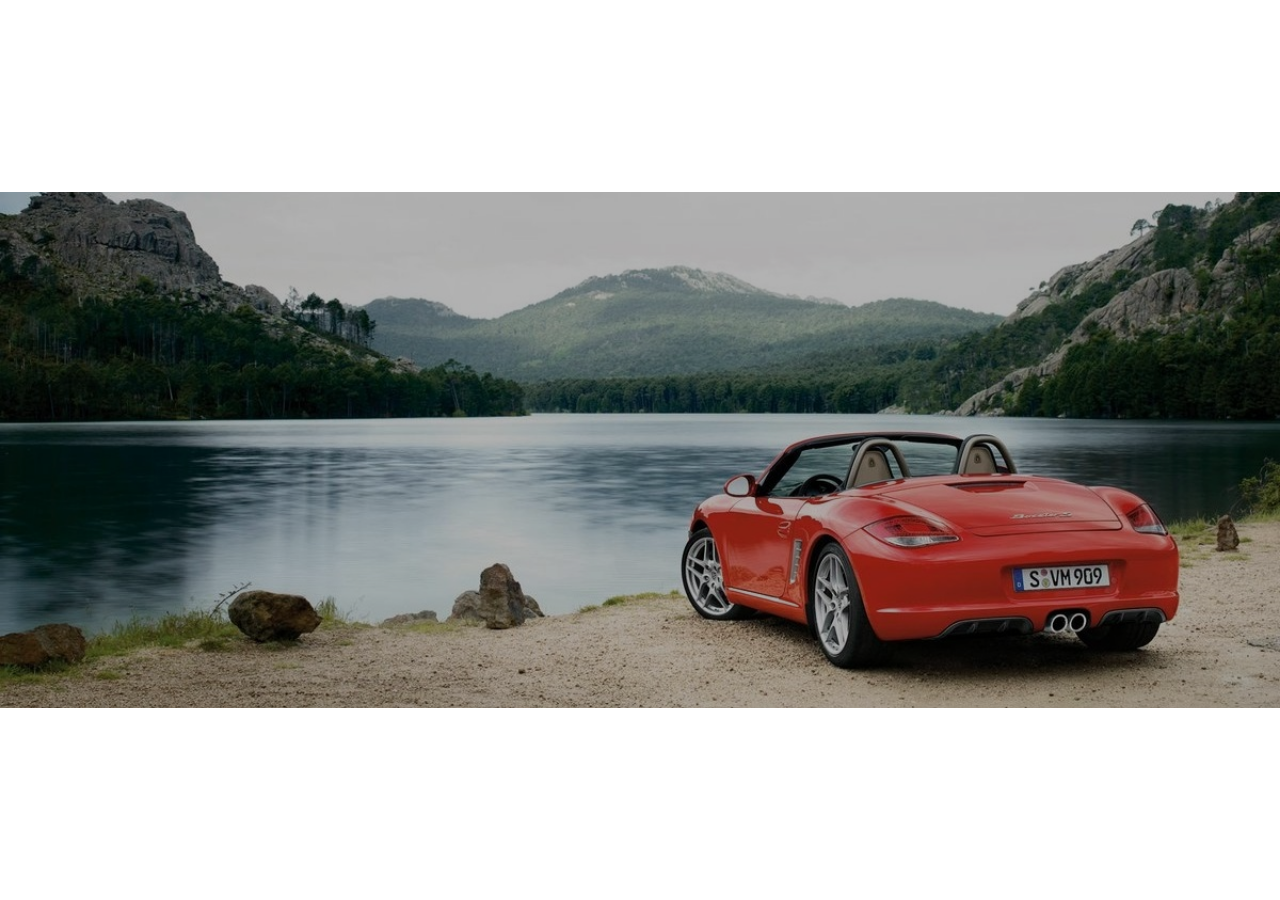
<file: Fellow-Students/pages/7.html>
<!DOCTYPE html>
<html lang="en">
<head>
	<meta charset="UTF-8">
	<title>Title</title>
	<link rel="stylesheet" href="../styles/7.css">

</head>
<body>
<header>
	<nav>
		<h3 id="logo">Dream Vacation</h3>
		<a class="back-link" href="index.html">
			<img class="burger" src="../images/laba7/burger.svg" alt="burger">
		</a>
	</nav>
	<section>
		<div class="hero">
			<img class="dream-car" src="../images/laba7/car.jpg" alt="">
			<h1 class="headline">Dream Big</h1>
		</div>
	</section>
</header>
<div class="slider">
</div>
<script src="../scripts/http_cdnjs.cloudflare.com_ajax_libs_gsap_2.1.3_TimelineMax.min.js"></script>
<script src="../scripts/http_cdnjs.cloudflare.com_ajax_libs_gsap_2.1.3_TweenMax.min.js"></script>
<script src="../scripts/7.js">
</script>
</body>
</html>
</file>
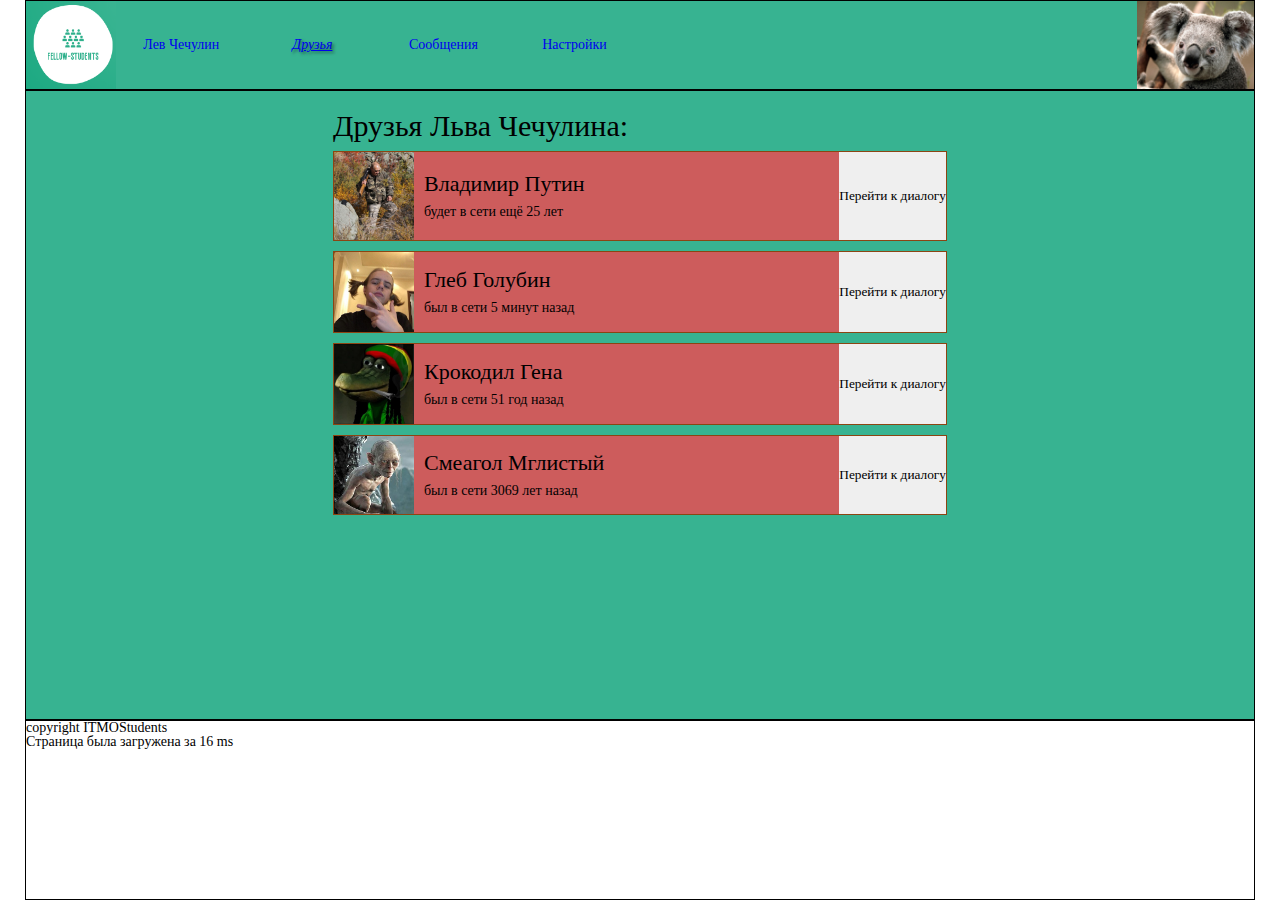
<file: Fellow-Students/pages/friends.html>
<!DOCTYPE html>
<html lang="en">
	<head>
		<meta charset="UTF-8">
		<title>Друзья</title>
		<link rel="stylesheet" href="../styles/cleaner.css">
		<link rel="stylesheet" href="../styles/friends.css">
		<script type="text/javascript" src="../scripts/pageStarter.js"></script>
	</head>
	<body class="page">
	<div class="page__head header">
		<div class="page__left-head left-header">
			<a class="left-header__logo logo" href="https://github.com/jizapika" target="_blank">
				<img
								class="logo__img"
								src="../images/logo.jpg"
								alt=""
				>
			</a>
			<div class="left-header__elem simple-block">
				<a class="left-header__user-name user-name" href="index.html">
					<p class="user-name__text">
						Лев Чечулин
					</p>
				</a>
			</div>
			<div class="left-header_current-elem left-header__elem simple-block">
				<a class="left-header__friends user-friends" href="friends.html">
					<p class="user-friends__text">
						Друзья
					</p>
				</a>
			</div>
			<div class="left-header__elem simple-block">
				<a class="left-header__messages user-messages" href="messages.html">
					<p class="user-messages__text">
						Сообщения
					</p>
				</a>
			</div>
			<div class="left-header__elem simple-block">
				<a class="left-header__settings user-settings" href="settings.html">
					<p class="user-settings__text">
						Настройки
					</p>
				</a>
			</div>
		</div>
		<div class="page__right-head right-header">
			<a href="index.html">
				<img
								class="header-user-avatar"
								src="../images/avatar.jpg"
								alt=""
				>
			</a>
		</div>
	</div>
	<div class="page__main main">
		<div class="main__friends friends-block">
			<p class="friends-block__friends-paragraph">
				Друзья Льва Чечулина:
			</p>
			<div class="friends-block__friend friend">
				<div class="friend__left-part left-part">
					<div class="friend__friend-avatar friend-avatar">
						<img
										class="friend-avatar__image"
										src="../images/friends-content/4.jpg"
										alt=""
						>
					</div>
					<div class="friend__friend-info friend-info">
						<div class="friend-info__friend-name">
							Владимир Путин
						</div>
						<div class="friend-info__friend-activity">
							будет в сети ещё 25 лет
						</div>
					</div>
				</div>
				<div class="friend__right-part right-part">
					<button class="see-dialog">
						Перейти к диалогу
					</button>
				</div>
			</div>
			<div class="friends-block__friend friend">
				<div class="friend__left-part left-part">
					<div class="friend__friend-avatar friend-avatar">
						<img
										class="friend-avatar__image"
										src="../images/friends-content/3.jpg"
										alt=""
						>
					</div>
					<div class="friend__friend-info friend-info">
						<div class="friend-info__friend-name">
							Глеб Голубин
						</div>
						<div class="friend-info__friend-activity">
							был в сети 5 минут назад
						</div>
					</div>
				</div>
				<div class="friend__right-part right-part">
					<button class="see-dialog">
						Перейти к диалогу
					</button>
				</div>
			</div>
			<div class="friends-block__friend friend">
				<div class="friend__left-part left-part">
					<div class="friend__friend-avatar friend-avatar">
						<img
										class="friend-avatar__image"
										src="../images/friends-content/2.jpg"
										alt=""
						>
					</div>
					<div class="friend__friend-info friend-info">
						<div class="friend-info__friend-name">
							Крокодил Гена
						</div>
						<div class="friend-info__friend-activity">
							был в сети 51 год назад
						</div>
					</div>
				</div>
				<div class="friend__right-part right-part">
					<button class="see-dialog">
						Перейти к диалогу
					</button>
				</div>
			</div>
			<div class="friends-block__friend friend">
				<div class="friend__left-part left-part">
					<div class="friend__friend-avatar friend-avatar">
						<img
										class="friend-avatar__image"
										src="../images/friends-content/1.jpg"
										alt=""
						>
					</div>
					<div class="friend__friend-info friend-info">
						<div class="friend-info__friend-name">
							Смеагол Мглистый
						</div>
						<div class="friend-info__friend-activity">
							был в сети 3069 лет назад
						</div>
					</div>
				</div>
				<div class="friend__right-part right-part">
					<button class="see-dialog">
						Перейти к диалогу
					</button>
				</div>
			</div>
		</div>
	</div>
	<div class="footer">
		copyright ITMOStudents
		<br/>
		Страница была загружена за <span id="download speed"></span> ms
		<script type="text/javascript" src="../scripts/footer-stopwatch.js"></script>
		<script type="text/javascript" src="../scripts/current-header-element.js"></script>
	</div>
	</body>
</html>
</file>
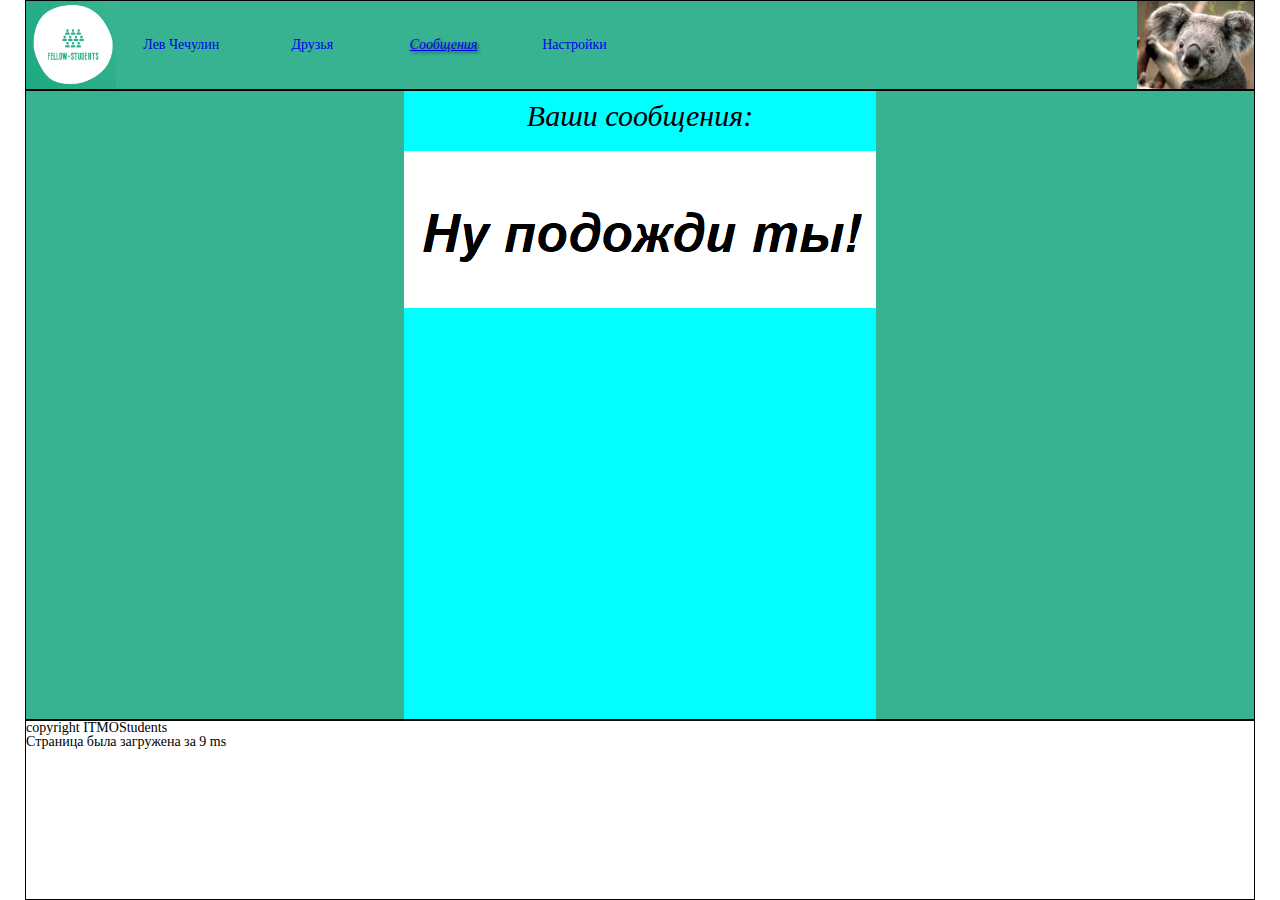
<file: Fellow-Students/pages/messages.html>
<!DOCTYPE html>
<html lang="en">
<head>
	<meta charset="UTF-8">
	<title>Сообщения</title>
	<link rel="stylesheet" href="../styles/cleaner.css">
	<link rel="stylesheet" href="../styles/messages.css">
	<script type="text/javascript" src="../scripts/pageStarter.js"></script>
</head>
<body class="page">
<div class="page__head header">
	<div class="page__left-head left-header">
		<a class="left-header__logo logo" href="https://github.com/jizapika" target="_blank">
			<img
							class="logo__img"
							src="../images/logo.jpg"
							alt=""
			>
		</a>
		<div class="left-header__elem simple-block">
			<a class="left-header__user-name user-name" href="index.html">
				<p class="user-name__text">
					Лев Чечулин
				</p>
			</a>
		</div>
		<div class="left-header__elem simple-block">
			<a class="left-header__friends user-friends" href="friends.html">
				<p class="user-friends__text">
					Друзья
				</p>
			</a>
		</div>
		<div class="left-header_current-elem left-header__elem simple-block">
			<a class="left-header__messages user-messages" href="messages.html">
				<p class="user-messages__text">
					Сообщения
				</p>
			</a>
		</div>
		<div class="left-header__elem simple-block">
			<a class="left-header__settings user-settings" href="settings.html">
				<p class="user-settings__text">
					Настройки
				</p>
			</a>
		</div>
	</div>
	<div class="page__right-head right-header">
		<a href="index.html">
			<img
							class="header-user-avatar"
							src="../images/avatar.jpg"
							alt=""
			>
		</a>
	</div>
</div>
<div class="page__main main">
	<div class="main__messages messages-block">
		<p class="messages-block__paragraph">
			Ваши сообщения:
		</p>
		<div id="default-picture"></div>
		<div id="messages" class="messages-block__messages messages"></div>
	</div>
</div>
<div class="footer">
	copyright ITMOStudents
	<br/>
	Страница была загружена за <span id="download speed"></span> ms
	<script type="text/javascript" src="../scripts/current-header-element.js"></script>
	<script type="text/javascript" src="../scripts/footer-stopwatch.js"></script>
	<script type="text/javascript" src="../scripts/messages-generating.js"></script>
</div>
</body>
</html>
</file>
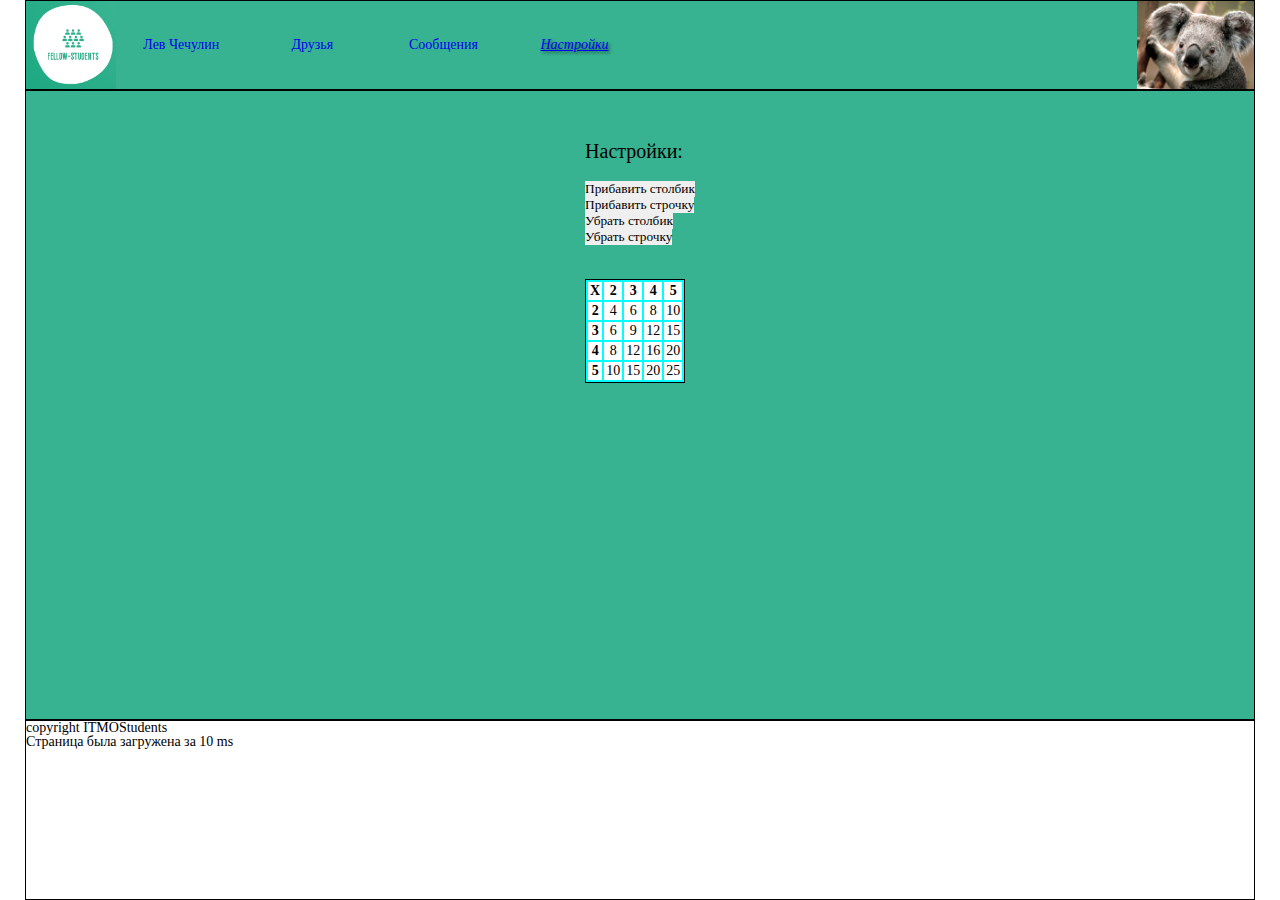
<file: Fellow-Students/pages/settings.html>
<!DOCTYPE html>
<html lang="en">
<head>
	<meta charset="UTF-8">
	<title>Настройки</title>
	<link rel="stylesheet" href="../styles/cleaner.css">
	<link rel="stylesheet" href="../styles/settings.css">
	<script type="text/javascript" src="../scripts/pageStarter.js"></script>
</head>
	<body class="page">
	<div class="page__head header">
		<div class="page__left-head left-header">
			<a class="left-header__logo logo" href="https://github.com/jizapika" target="_blank">
				<img
								class="logo__img"
								src="../images/logo.jpg"
								alt=""
				>
			</a>
			<div class="left-header__elem simple-block">
				<a class="left-header__user-name user-name" href="index.html">
					<p class="user-name__text">
						Лев Чечулин
					</p>
				</a>
			</div>
			<div class="left-header__elem simple-block">
				<a class="left-header__friends user-friends" href="friends.html">
					<p class="user-friends__text">
						Друзья
					</p>
				</a>
			</div>
			<div class="left-header__elem simple-block">
				<a class="left-header__messages user-messages" href="messages.html">
					<p class="user-messages__text">
						Сообщения
					</p>
				</a>
			</div>
			<div class="left-header__elem simple-block">
				<a class="left-header__settings user-settings" href="settings.html">
					<p class="user-settings__text">
						Настройки
					</p>
				</a>
			</div>
		</div>
		<div class="page__right-head right-header">
			<a href="index.html">
				<img
								class="header-user-avatar"
								src="../images/avatar.jpg"
								alt=""
				>
			</a>
		</div>
	</div>
		<div class="page__main main">
			<div class="main__settings settings-block">
				<p class="friends-paragraph">
					Настройки:
				</p>
				<form action="" class="page__form form">
					<button type="button" id="add column">
						Прибавить столбик
					</button> <br/>
					<button type="button" id="add row">
						Прибавить строчку
					</button> <br/>
					<button type="button" id="remove column">
						Убрать столбик
					</button> <br/>
					<button type="button" id="remove row">
						Убрать строчку
					</button> <br/><br/>
				</form>
				<div class="page__result result">
				</div>
			</div>
		</div>
		<div class="footer">
			copyright ITMOStudents
			<br/>
			Страница была загружена за <span id="download speed"></span> ms
			<script type="text/javascript" src="../scripts/table-constructor.js"></script>
			<script type="text/javascript" src="../scripts/current-header-element.js"></script>
			<script type="text/javascript" src="../scripts/footer-stopwatch.js"></script>
		</div>
	</body>
</html>
</file>
<file: Fellow-Students/styles/1-2.css>
.forecast {
    margin: 0;
    padding: 0.3rem;
    background-color: #eee;
    font: 1rem 'Fira Sans', sans-serif;
    width: 250px;
    box-shadow: #64bdc9 4px 4px 2px;
}

.forecast > h1,
.day-forecast {
    margin: 0.5rem;
    padding: 0.3rem;
    font-size: 1.2rem;
}

.day-forecast {
    background: right/contain content-box border-box no-repeat url('../images/laba1/rain.bmp') white;
}

.day-forecast h2,
.day-forecast p {
    margin: 0.2rem;
    font-size: 1rem;
}

.pseudographic {
    font: 12px monospace;
    white-space: nowrap;
}

b {
    font-weight: 600;
}
</file>
<file: Fellow-Students/styles/cleaner.css>
/* очищаем все отступы и границы */
* {
    padding: 0;
    margin: 0;
    border: 0;
}

/* меняем подсчёт ширины блока так, чтобы нам было удобнее верстать */
*,*:before,*:after {
    -moz-box-sizing: border-box;
    -webkit-box-sizing: border-box;
    box-sizing: border-box;
}

/* убираем линии обводки у некоторых браузеров */
:focus,:active{outline: none;}
a:focus,a:active{outline: none;}

/* делаем блочными перечисленные теги */
nav,footer,header,aside{display: block;}

/* уравняем шрифты через html и body */
html,body {
    height: 100%;
    width: 100%;
    font-size: 100%;
    line-height: 1;
    font-size: 14px;
    -ms-text-size-adjust: 100%;
    -moz-text-size-adjust: 100%;
    -webkit-text-size-adjust: 100%;
}

/* Наследуем семейство шрифта для тегов форм */
input,button,textarea {
    font-family: inherit;
}

/* Уберём некоторые нежелаемые особенности для нижних тегов в разных браузерах */
input::-ms-clear{display: none;}
button{cursor: pointer;}
button::-moz-focus-inner{padding: 0;border: 0;}
a, a:visited{text-decoration: none;}
a:hover{text-decoration: none;}
ul li{list-style: none;}
img{vertical-align: top;}

/* Обнулим заголовки h */
h1,h2,h3,h4,h5,h6{font-size: inherit; font-weight: 400;}
</file>
<file: Fellow-Students/styles/friends.css>
.page {
    padding: 0 25px;
}

.page__head {
    width: 100%;
    height: 10%;
    border: 1px solid #000;
    position: sticky;
    top: 0;
}

.header {
    display: flex;
    justify-content: flex-start;
    background-color: #37b391;
}

.page__left-head {
    width: 50%;
    height: 100%;
}

.left-header {
    display: flex;
    justify-content: start;
}

.left-header__elem {
    display: flex;
    flex: 1;
}

.left-header__elem:hover {
    background-color: lime;
    transition: 0.5s;
}

.simple-block {
    display: flex;
    justify-content: center;
    align-content: center;
}

.left-header__logo {
    height: 100%;
    width: auto;
}

.logo__img {
    height: 100%;
}

.left-header__user-name {
    height: 100%;
    width: 100%;
}

.user-name {
    display: flex;
    align-items: center;
    justify-items: center;
}

.user-name__text {
    margin: auto;
}

.left-header__friends {
    height: 100%;
    width: 100%;
}

.user-friends {
    display: flex;
    align-items: center;
    justify-items: center;
}

.user-friends__text {
    margin: auto;
}

.left-header__messages {
    height: 100%;
    width: 100%;
}

.user-messages {
    display: flex;
    align-items: center;
    justify-items: center;
}

.user-messages__text {
    margin: auto;
}

.left-header__settings {
    height: 100%;
    width: 100%;
}

.user-settings {
    display: flex;
    align-items: center;
    justify-items: center;
}

.user-settings__text {
    margin: auto;
}

.page__right-head {
    display: flex;
    width: 50%;
}

.right-header {
    display: flex;
    justify-content: flex-end;
}

.right-header {
    width: 50%;
    height: 100%;
    justify-content: flex-end;
}

.header-user-avatar {
    height: 100%;
}

.page__main {
    width: 100%;
    min-height: 70%;
    border: 1px solid #000;
}

.main {
    display: flex;
    justify-content: center;
    gap: 20px;
    background-color: #37b391;
}

.main__friends {
    margin-top: 20px;
    margin-bottom: 20px;
    min-width: 50%;
}

.friends-block {
    display: flex;
    flex-direction: column;
    justify-content: flex-start;
    gap: 10px;
    background-color: #37b391;
}

.friends-block__friends-paragraph {
    font-size: 30px;
}

.friends-block__friend {
    border: 1px saddlebrown solid;
}

.friend {
    display: flex;
    justify-content: flex-start;
    gap: 10px;
    background-color: indianred;
}

.friend__left-part {
    width: 50%;
}

.left-part {
    display: flex;
    justify-content: flex-start;
    gap: 10px;
}

.friend-avatar__image {
    width: 80px;
}

.friend-info {
    display: flex;
    flex-direction: column;
    justify-content: center;
    gap: 10px;
}

.friend-info__friend-name {
    font-size: 22px;
}

.friend__right-part {
    width: 50%;
}

.right-part {
    display: flex;
    justify-content: flex-end;
    gap: 10px;
}

.footer {
    width: 100%;
    height: 20%;
    border: 1px solid #000;
}

@media (max-height: 500px) {
    .header {
        height: 50px;
    }
}
</file>
<file: Fellow-Students/styles/messages.css>
.page {
    padding: 0 25px;
}

.page__head {
    width: 100%;
    height: 10%;
    border: 1px solid #000;
    position: sticky;
    top: 0;
}

.header {
    display: flex;
    justify-content: flex-start;
    background-color: #37b391;
}

.page__left-head {
    width: 50%;
    height: 100%;
}

.left-header {
    display: flex;
    justify-content: start;
}

.left-header__elem {
    display: flex;
    flex: 1;
}

.left-header__elem:hover {
    background-color: lime;
    transition: 0.5s;
}

.simple-block {
    display: flex;
    justify-content: center;
    align-content: center;
}

.left-header__logo {
    height: 100%;
    width: auto;
}

.logo__img {
    height: 100%;
}

.left-header__user-name {
    height: 100%;
    width: 100%;
}

.user-name {
    display: flex;
    align-items: center;
    justify-items: center;
}

.user-name__text {
    margin: auto;
}

.left-header__friends {
    height: 100%;
    width: 100%;
}

.user-friends {
    display: flex;
    align-items: center;
    justify-items: center;
}

.user-friends__text {
    margin: auto;
}

.left-header__messages {
    height: 100%;
    width: 100%;
}

.user-messages {
    display: flex;
    align-items: center;
    justify-items: center;
}

.user-messages__text {
    margin: auto;
}

.left-header__settings {
    height: 100%;
    width: 100%;
}

.user-settings {
    display: flex;
    align-items: center;
    justify-items: center;
}

.user-settings__text {
    margin: auto;
}

.page__right-head {
    display: flex;
    width: 50%;
}

.right-header {
    display: flex;
    justify-content: flex-end;
}

.right-header {
    width: 50%;
    height: 100%;
    justify-content: flex-end;
}

.header-user-avatar {
    height: 100%;
}

.page__main {
    width: 100%;
    min-height: 70%;
    border: 1px solid #000;
}

.main {
    display: flex;
    justify-content: center;
    gap: 20px;
    background-color: #37b391;
}

.main__messages {
    max-width: 50%;
}

.messages-block {
    display: flex;
    flex-direction: column;
    justify-content: flex-start;
    gap: 20px;
    background-color: cyan;
}

.messages-block__paragraph {
    margin: 10px auto 0 auto;
    font-size: 30px;
    font-style: italic;
}

.messages {

}

.footer {
    width: 100%;
    height: 20%;
    border: 1px solid #000;
}

@media (max-height: 500px) {
    .header {
        height: 50px;
    }
}
</file>
<file: Fellow-Students/styles/settings.css>
.page {
    padding: 0 25px;
}

.page__head {
    width: 100%;
    height: 10%;
    border: 1px solid #000;
    position: sticky;
    top: 0;
}

.header {
    display: flex;
    justify-content: flex-start;
    background-color: #37b391;
}

.page__left-head {
    width: 50%;
    height: 100%;
}

.left-header {
    display: flex;
    justify-content: start;
}

.left-header__elem {
    display: flex;
    flex: 1;
}

.left-header__elem:hover {
    background-color: lime;
    transition: 0.5s;
}

.simple-block {
    display: flex;
    justify-content: center;
    align-content: center;
}

.left-header__logo {
    height: 100%;
    width: auto;
}

.logo__img {
    height: 100%;
}

.left-header__user-name {
    height: 100%;
    width: 100%;
}

.user-name {
    display: flex;
    align-items: center;
    justify-items: center;
}

.user-name__text {
    margin: auto;
}

.left-header__friends {
    height: 100%;
    width: 100%;
}

.user-friends {
    display: flex;
    align-items: center;
    justify-items: center;
}

.user-friends__text {
    margin: auto;
}

.left-header__messages {
    height: 100%;
    width: 100%;
}

.user-messages {
    display: flex;
    align-items: center;
    justify-items: center;
}

.user-messages__text {
    margin: auto;
}

.left-header__settings {
    height: 100%;
    width: 100%;
}

.user-settings {
    display: flex;
    align-items: center;
    justify-items: center;
}

.user-settings__text {
    margin: auto;
}

.page__right-head {
    display: flex;
    width: 50%;
}

.right-header {
    display: flex;
    justify-content: flex-end;
}

.right-header {
    width: 50%;
    height: 100%;
    justify-content: flex-end;
}

.header-user-avatar {
    height: 100%;
}

.page__main {
    width: 100%;
    min-height: 70%;
    border: 1px solid #000;
}

.main {
    display: flex;
    justify-content: center;
    gap: 20px;
    background-color: #37b391;
}

.main__settings {
    margin: 50px;
}

.settings-block {
    display: flex;
    flex-direction: column;
    gap: 20px;
}

.friends-paragraph {
    font-size: 20px;
}

.footer {
    width: 100%;
    height: 20%;
    border: 1px solid #000;
}

@media (max-height: 500px) {
    .header {
        height: 50px;
    }
}
</file>
<file: Fellow-Students/styles/7.css>
* {
    margin: 0;
    padding: 0;
    box-sizing: border-box;
}

.slider {
    position: absolute;
    top: 0;
    left: 0;
    width: 100%;
    height: 100vh;
    background: #37b391;
    z-index: -1;
}

nav {
    display: grid;
    grid-template-columns: 10% 1fr 1fr 10%;
    min-height: 10vh;
    color: white;
    align-items: center;
}

#logo {
    grid-column: 2/3;
    font-size: 24px;
}

.back-link {
    justify-self: end;
}

section {
    display: flex;
    height: 80vh;
    justify-content: center;
    align-items: center;
}

.hero {
    height: 100%;
    width: 100%;
    position: relative;
}

.hero img {
    width: 100%;
    height: 100%;
    object-fit: cover;
}

.headline {
    position: absolute;
    top: 70%;
    left: 10%;
    font-size: 100px;
    transform: translate(-20%, -70%);
    color: white;
    z-index: 3;
}

.hero::after {
    content: "";
    background: #000;
    width: 100%;
    height: 100%;
    position: absolute;
    opacity: 0.3;
    left: 0;
    top: 0;
}
</file>
